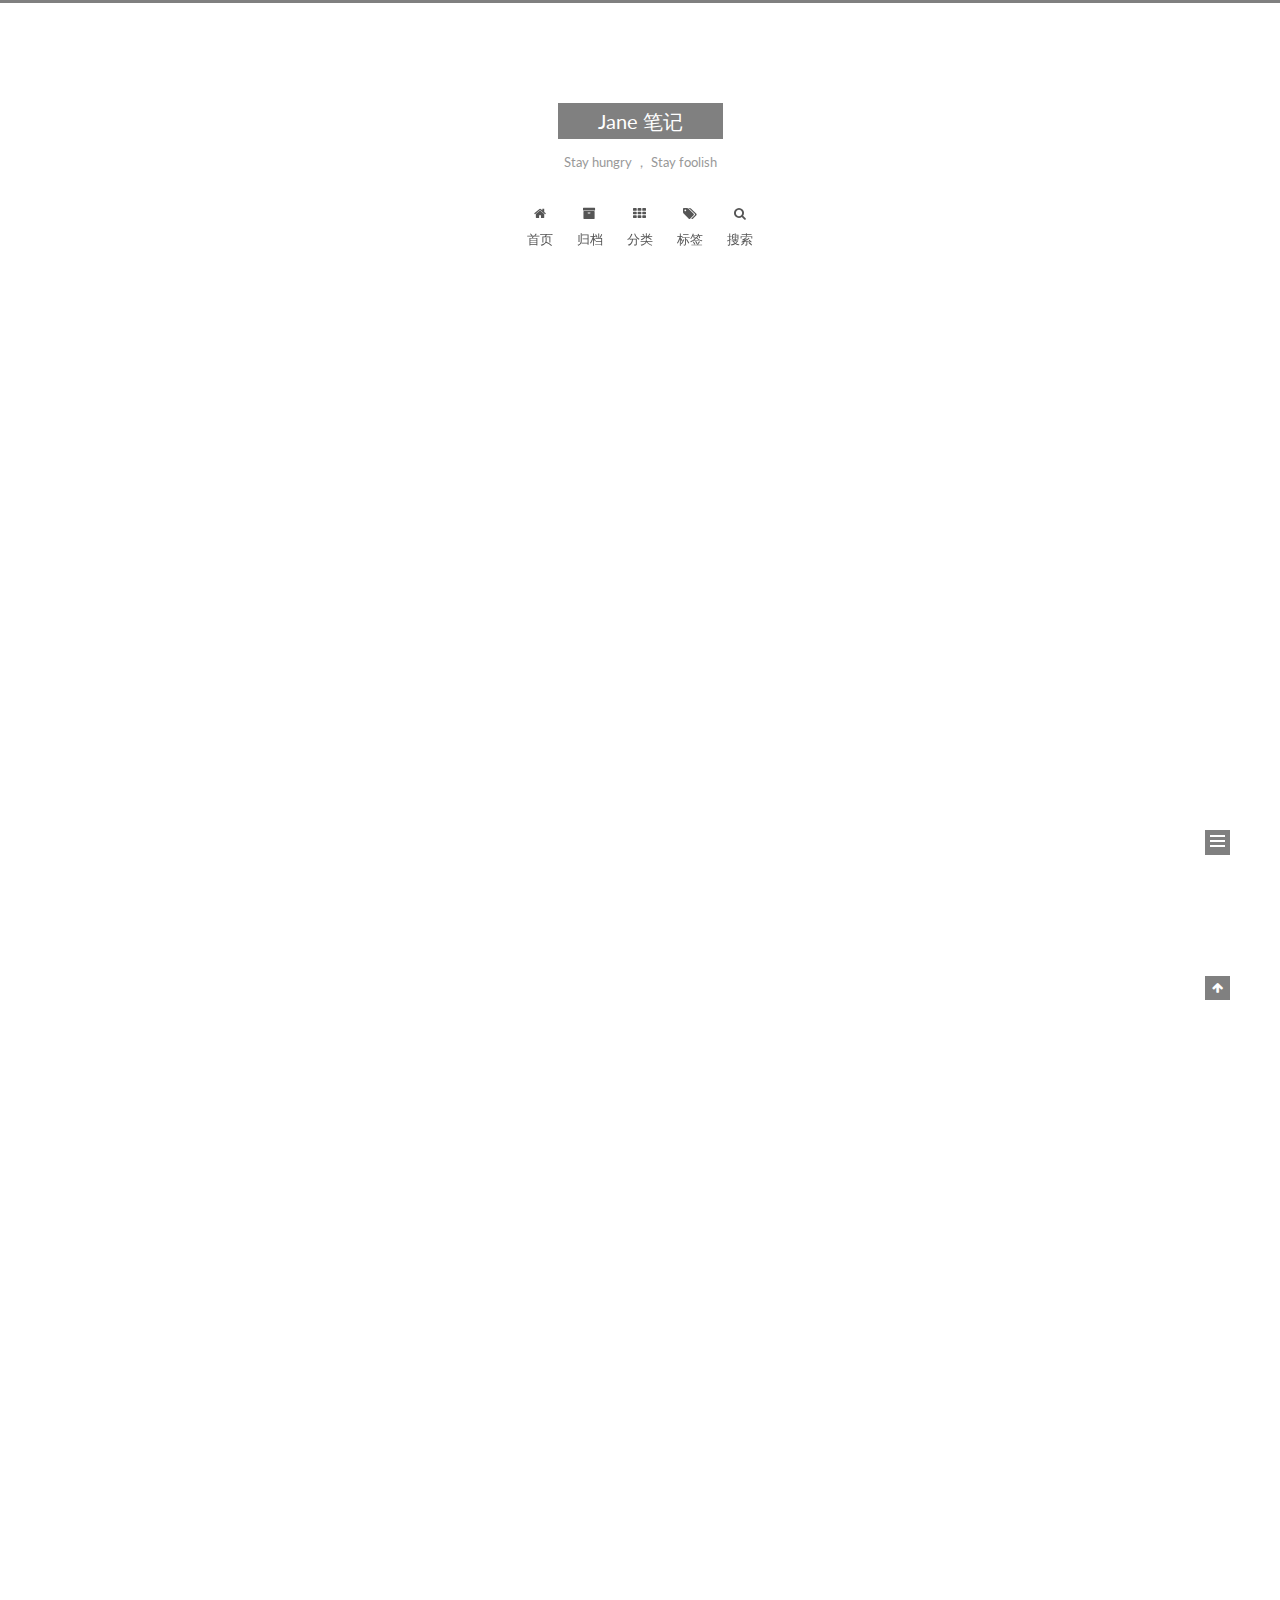
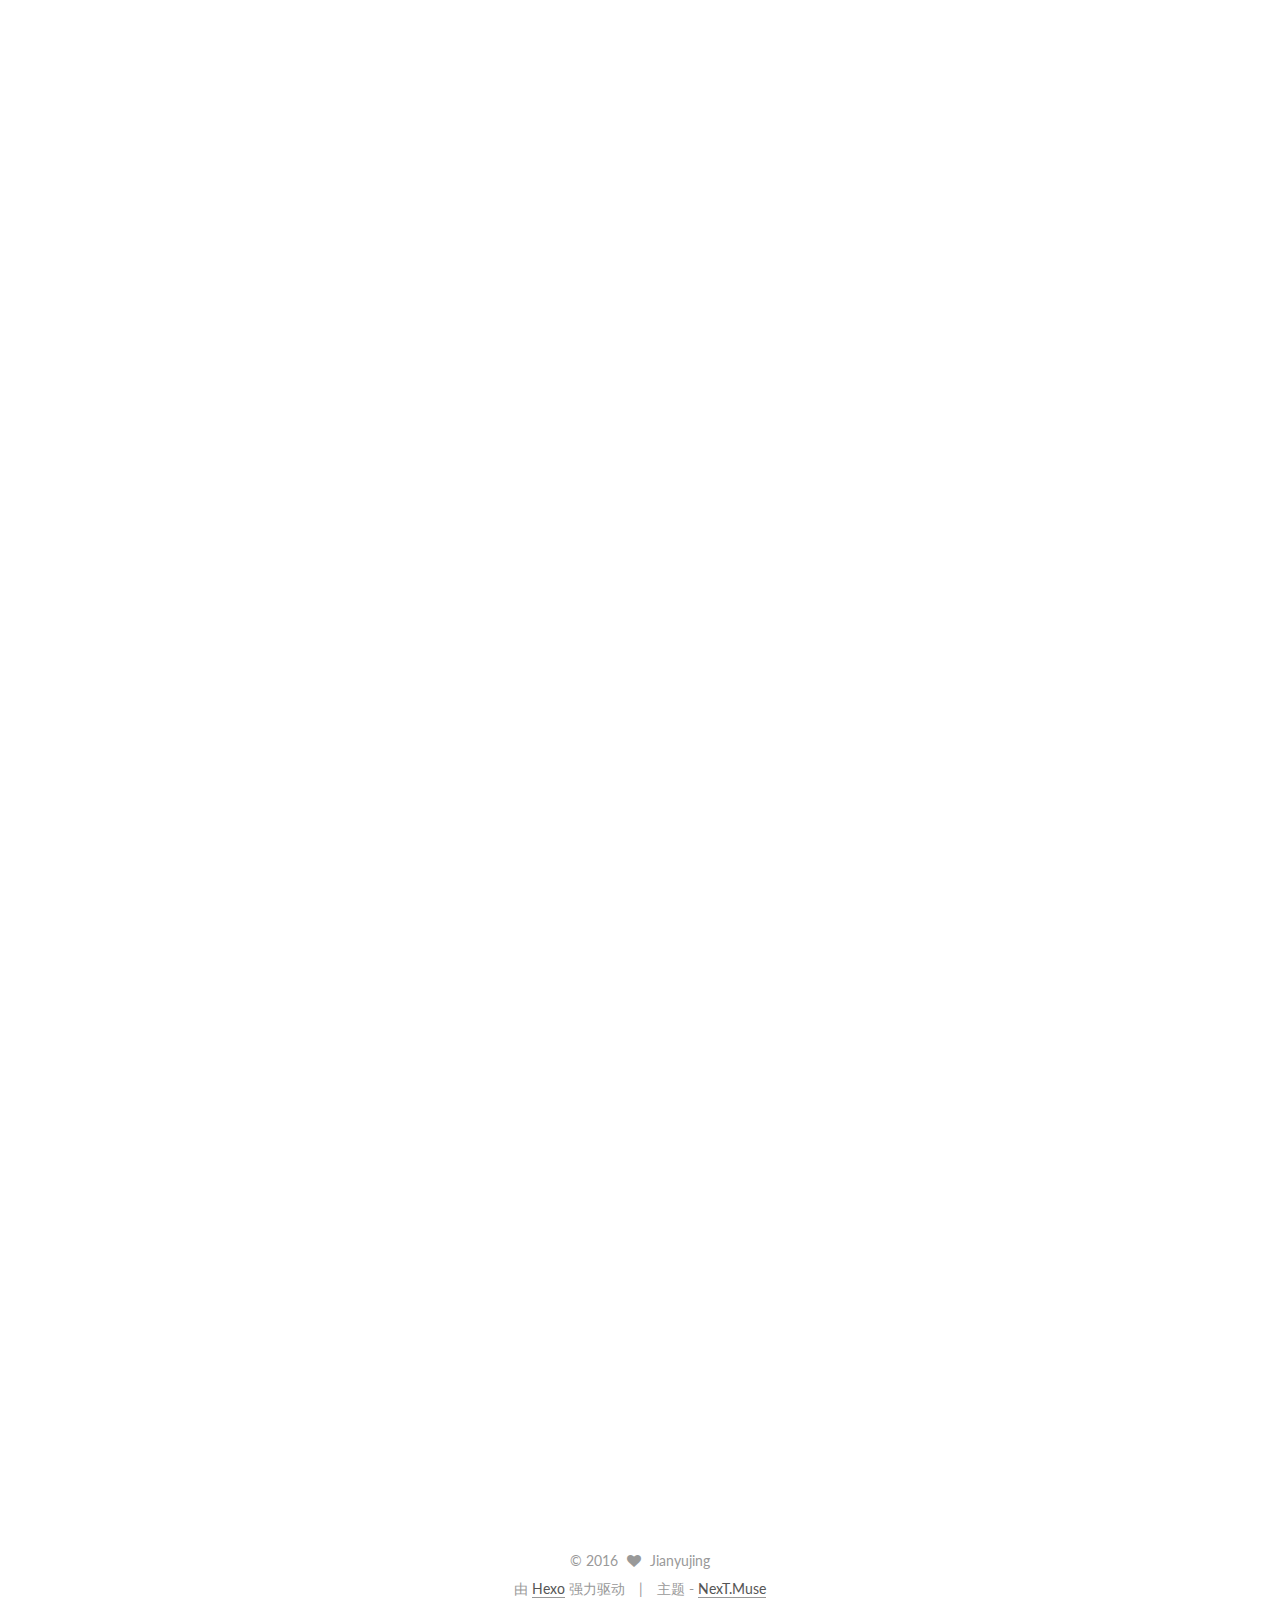
<file: index.html>
<!doctype html>



  


<html class="theme-next muse use-motion">
<head>
  <meta charset="UTF-8"/>
<meta http-equiv="X-UA-Compatible" content="IE=edge,chrome=1" />
<meta name="viewport" content="width=device-width, initial-scale=1, maximum-scale=1"/>



<meta http-equiv="Cache-Control" content="no-transform" />
<meta http-equiv="Cache-Control" content="no-siteapp" />












  
  
  <link href="/vendors/fancybox/source/jquery.fancybox.css?v=2.1.5" rel="stylesheet" type="text/css" />




  
  
  
  

  
    
    
  

  

  

  

  

  
    
    
    <link href="//fonts.googleapis.com/css?family=Lato:300,300italic,400,400italic,700,700italic&subset=latin,latin-ext" rel="stylesheet" type="text/css">
  






<link href="/vendors/font-awesome/css/font-awesome.min.css?v=4.4.0" rel="stylesheet" type="text/css" />

<link href="/css/main.css?v=5.0.1" rel="stylesheet" type="text/css" />


  <meta name="keywords" content="Hexo, NexT" />








  <link rel="shortcut icon" type="image/x-icon" href="/favicon.ico?v=5.0.1" />






<meta name="description">
<meta property="og:type" content="website">
<meta property="og:title" content="Jane 笔记">
<meta property="og:url" content="http://yoursite.com/index.html">
<meta property="og:site_name" content="Jane 笔记">
<meta property="og:description">
<meta name="twitter:card" content="summary">
<meta name="twitter:title" content="Jane 笔记">
<meta name="twitter:description">



<script type="text/javascript" id="hexo.configuration">
  var NexT = window.NexT || {};
  var CONFIG = {
    scheme: 'Muse',
    sidebar: {"position":"left","display":"post"},
    fancybox: true,
    motion: true,
    duoshuo: {
      userId: 0,
      author: '博主'
    }
  };
</script>

  <title> Jane 笔记 </title>
</head>

<body itemscope itemtype="http://schema.org/WebPage" lang="zh-Hans">

  



  <script type="text/javascript">
    var _hmt = _hmt || [];
    (function() {
      var hm = document.createElement("script");
      hm.src = "//hm.baidu.com/hm.js?5c7c99fca66f6ac700c063ab26f3868e";
      var s = document.getElementsByTagName("script")[0];
      s.parentNode.insertBefore(hm, s);
    })();
  </script>








  
  
    
  

  <div class="container one-collumn sidebar-position-left 
   page-home 
 ">
    <div class="headband"></div>

    <header id="header" class="header" itemscope itemtype="http://schema.org/WPHeader">
      <div class="header-inner"><div class="site-meta ">
  

  <div class="custom-logo-site-title">
    <a href="/"  class="brand" rel="start">
      <span class="logo-line-before"><i></i></span>
      <span class="site-title">Jane 笔记</span>
      <span class="logo-line-after"><i></i></span>
    </a>
  </div>
  <p class="site-subtitle">Stay hungry ， Stay foolish</p>
</div>

<div class="site-nav-toggle">
  <button>
    <span class="btn-bar"></span>
    <span class="btn-bar"></span>
    <span class="btn-bar"></span>
  </button>
</div>

<nav class="site-nav">
  

  
    <ul id="menu" class="menu">
      
        
        <li class="menu-item menu-item-home">
          <a href="/" rel="section">
            
              <i class="menu-item-icon fa fa-fw fa-home"></i> <br />
            
            首页
          </a>
        </li>
      
        
        <li class="menu-item menu-item-archives">
          <a href="/archives" rel="section">
            
              <i class="menu-item-icon fa fa-fw fa-archive"></i> <br />
            
            归档
          </a>
        </li>
      
        
        <li class="menu-item menu-item-categories">
          <a href="/categories" rel="section">
            
              <i class="menu-item-icon fa fa-fw fa-th"></i> <br />
            
            分类
          </a>
        </li>
      
        
        <li class="menu-item menu-item-tags">
          <a href="/tags" rel="section">
            
              <i class="menu-item-icon fa fa-fw fa-tags"></i> <br />
            
            标签
          </a>
        </li>
      

      
        <li class="menu-item menu-item-search">
          
            <a href="#" class="st-search-show-outputs">
          
            
              <i class="menu-item-icon fa fa-search fa-fw"></i> <br />
            
            搜索
          </a>
        </li>
      
    </ul>
  

  
    <div class="site-search">
      
  <form class="site-search-form">
  <input type="text" id="st-search-input" class="st-search-input st-default-search-input" />
</form>

<script type="text/javascript">
  (function(w,d,t,u,n,s,e){w['SwiftypeObject']=n;w[n]=w[n]||function(){
    (w[n].q=w[n].q||[]).push(arguments);};s=d.createElement(t);
    e=d.getElementsByTagName(t)[0];s.async=1;s.src=u;e.parentNode.insertBefore(s,e);
  })(window,document,'script','//s.swiftypecdn.com/install/v2/st.js','_st');

  _st('install', 'KYHiJJDp7HfG_VQQ3U_g','2.0.0');
</script>



    </div>
  
</nav>

 </div>
    </header>

    <main id="main" class="main">
      <div class="main-inner">
        <div class="content-wrap">
          <div id="content" class="content">
            
  <section id="posts" class="posts-expand">
    
      

  
  

  
  
  

  <article class="post post-type-normal " itemscope itemtype="http://schema.org/Article">

    
      <header class="post-header">

        
        
          <h1 class="post-title" itemprop="name headline">
            
            
              
                
                <a class="post-title-link" href="/2016/06/07/python 之切片( 转）/" itemprop="url">
                  python 之 切片
                </a>
              
            
          </h1>
        

        <div class="post-meta">
          <span class="post-time">
            <span class="post-meta-item-icon">
              <i class="fa fa-calendar-o"></i>
            </span>
            <span class="post-meta-item-text">发表于</span>
            <time itemprop="dateCreated" datetime="2016-06-07T14:45:04+08:00" content="2016-06-07">
              2016-06-07
            </time>
          </span>

          
            <span class="post-category" >
              &nbsp; | &nbsp;
              <span class="post-meta-item-icon">
                <i class="fa fa-folder-o"></i>
              </span>
              <span class="post-meta-item-text">分类于</span>
              
                <span itemprop="about" itemscope itemtype="https://schema.org/Thing">
                  <a href="/categories/编程语言/" itemprop="url" rel="index">
                    <span itemprop="name">编程语言</span>
                  </a>
                </span>

                
                

              
            </span>
          

          
            
              <span class="post-comments-count">
                &nbsp; | &nbsp;
                <a href="/2016/06/07/python 之切片( 转）/#comments" itemprop="discussionUrl">
                  <span class="post-comments-count ds-thread-count" data-thread-key="2016/06/07/python 之切片( 转）/" itemprop="commentsCount"></span>
                </a>
              </span>
            
          

          

          
          
             <span id="/2016/06/07/python 之切片( 转）/" class="leancloud_visitors" data-flag-title="python 之 切片">
               &nbsp; | &nbsp;
               <span class="post-meta-item-icon">
                 <i class="fa fa-eye"></i>
               </span>
               <span class="post-meta-item-text">阅读次数 </span>
               <span class="leancloud-visitors-count"></span>
              </span>
          

          
        </div>
      </header>
    


    <div class="post-body" itemprop="articleBody">

      
      

      
        
          <p>取一个list或tuple的部分元素是非常常见的操作。比如，一个list如下：</p>
<pre>
>>> L = ['Michael', 'Sarah', 'Tracy', 'Bob', 'Jack']
</pre>
取前3个元素，应该怎么做？

笨办法：
<pre>
>>> [L[0], L[1], L[2]]
['Michael', 'Sarah', 'Tracy']
</pre>
之所以是笨办法是因为扩展一下，取前N个元素就没辙了。

取前N个元素，也就是索引为0-(N-1)的元素，可以用循环：
<pre>
>>> r = []
>>> n = 3
>>> for i in range(n):
...     r.append(L[i])
...
>>> r
['Michael', 'Sarah', 'Tracy']
</pre>
对这种经常取指定索引范围的操作，用循环十分繁琐，因此，Python提供了切片（Slice）操作符，能大大简化这种操作。
          <div class="post-more-link text-center">
            <a class="btn" href="/2016/06/07/python 之切片( 转）/#more" rel="contents">
              阅读全文 &raquo;
            </a>
          </div>
        
      
    </div>

    <div>
      
    </div>

    <div>
      
    </div>

    <footer class="post-footer">
      

      

      
      
        <div class="post-eof"></div>
      
    </footer>
  </article>


    
      

  
  

  
  
  

  <article class="post post-type-normal " itemscope itemtype="http://schema.org/Article">

    
      <header class="post-header">

        
        
          <h1 class="post-title" itemprop="name headline">
            
            
              
                
                <a class="post-title-link" href="/2016/06/06/hexo快速搭建blog/" itemprop="url">
                  hexo快速搭建blog
                </a>
              
            
          </h1>
        

        <div class="post-meta">
          <span class="post-time">
            <span class="post-meta-item-icon">
              <i class="fa fa-calendar-o"></i>
            </span>
            <span class="post-meta-item-text">发表于</span>
            <time itemprop="dateCreated" datetime="2016-06-06T12:33:03+08:00" content="2016-06-06">
              2016-06-06
            </time>
          </span>

          

          
            
              <span class="post-comments-count">
                &nbsp; | &nbsp;
                <a href="/2016/06/06/hexo快速搭建blog/#comments" itemprop="discussionUrl">
                  <span class="post-comments-count ds-thread-count" data-thread-key="2016/06/06/hexo快速搭建blog/" itemprop="commentsCount"></span>
                </a>
              </span>
            
          

          

          
          
             <span id="/2016/06/06/hexo快速搭建blog/" class="leancloud_visitors" data-flag-title="hexo快速搭建blog">
               &nbsp; | &nbsp;
               <span class="post-meta-item-icon">
                 <i class="fa fa-eye"></i>
               </span>
               <span class="post-meta-item-text">阅读次数 </span>
               <span class="leancloud-visitors-count"></span>
              </span>
          

          
        </div>
      </header>
    


    <div class="post-body" itemprop="articleBody">

      
      

      
        
          <blockquote>
<p><a href="https://hexo.io/">https://hexo.io/</a></p>
</blockquote>
<h1 id="创建github域名和空间"><a href="#创建github域名和空间" class="headerlink" title="创建github域名和空间"></a>创建github域名和空间</h1><p><li>在github官网上注册账号</p>
<p><li>创建仓库（格式：username/username.github.io）</p>
<h1 id="安装"><a href="#安装" class="headerlink" title="安装"></a>安装</h1><p><li>git （windows 直接下载安装程序）</p>
<p><li>node.js(windows 下一路点击next)</p>
<p><li>hexo（以上完成后，在git bush命令下，输入： $ sudo npm install hexo-cli -g）<br>
          <div class="post-more-link text-center">
            <a class="btn" href="/2016/06/06/hexo快速搭建blog/#more" rel="contents">
              阅读全文 &raquo;
            </a>
          </div>
        
      
    </div>

    <div>
      
    </div>

    <div>
      
    </div>

    <footer class="post-footer">
      

      

      
      
        <div class="post-eof"></div>
      
    </footer>
  </article>


    
      

  
  

  
  
  

  <article class="post post-type-normal " itemscope itemtype="http://schema.org/Article">

    
      <header class="post-header">

        
        
          <h1 class="post-title" itemprop="name headline">
            
            
              
                
                <a class="post-title-link" href="/2016/06/06/hello-world/" itemprop="url">
                  Hello World
                </a>
              
            
          </h1>
        

        <div class="post-meta">
          <span class="post-time">
            <span class="post-meta-item-icon">
              <i class="fa fa-calendar-o"></i>
            </span>
            <span class="post-meta-item-text">发表于</span>
            <time itemprop="dateCreated" datetime="2016-06-06T11:38:13+08:00" content="2016-06-06">
              2016-06-06
            </time>
          </span>

          

          
            
              <span class="post-comments-count">
                &nbsp; | &nbsp;
                <a href="/2016/06/06/hello-world/#comments" itemprop="discussionUrl">
                  <span class="post-comments-count ds-thread-count" data-thread-key="2016/06/06/hello-world/" itemprop="commentsCount"></span>
                </a>
              </span>
            
          

          

          
          
             <span id="/2016/06/06/hello-world/" class="leancloud_visitors" data-flag-title="Hello World">
               &nbsp; | &nbsp;
               <span class="post-meta-item-icon">
                 <i class="fa fa-eye"></i>
               </span>
               <span class="post-meta-item-text">阅读次数 </span>
               <span class="leancloud-visitors-count"></span>
              </span>
          

          
        </div>
      </header>
    


    <div class="post-body" itemprop="articleBody">

      
      

      
        
          
            <p>Welcome to <a href="https://hexo.io/" target="_blank" rel="external">Hexo</a>! This is your very first post. Check <a href="https://hexo.io/docs/" target="_blank" rel="external">documentation</a> for more info. If you get any problems when using Hexo, you can find the answer in <a href="https://hexo.io/docs/troubleshooting.html" target="_blank" rel="external">troubleshooting</a> or you can ask me on <a href="https://github.com/hexojs/hexo/issues" target="_blank" rel="external">GitHub</a>.</p>
<h2 id="Quick-Start"><a href="#Quick-Start" class="headerlink" title="Quick Start"></a>Quick Start</h2><h3 id="Create-a-new-post"><a href="#Create-a-new-post" class="headerlink" title="Create a new post"></a>Create a new post</h3><figure class="highlight bash"><table><tr><td class="gutter"><pre><span class="line">1</span><br></pre></td><td class="code"><pre><span class="line">$ hexo new <span class="string">"My New Post"</span></span><br></pre></td></tr></table></figure>
<p>More info: <a href="https://hexo.io/docs/writing.html" target="_blank" rel="external">Writing</a></p>
<h3 id="Run-server"><a href="#Run-server" class="headerlink" title="Run server"></a>Run server</h3><figure class="highlight bash"><table><tr><td class="gutter"><pre><span class="line">1</span><br></pre></td><td class="code"><pre><span class="line">$ hexo server</span><br></pre></td></tr></table></figure>
<p>More info: <a href="https://hexo.io/docs/server.html" target="_blank" rel="external">Server</a></p>
<h3 id="Generate-static-files"><a href="#Generate-static-files" class="headerlink" title="Generate static files"></a>Generate static files</h3><figure class="highlight bash"><table><tr><td class="gutter"><pre><span class="line">1</span><br></pre></td><td class="code"><pre><span class="line">$ hexo generate</span><br></pre></td></tr></table></figure>
<p>More info: <a href="https://hexo.io/docs/generating.html" target="_blank" rel="external">Generating</a></p>
<h3 id="Deploy-to-remote-sites"><a href="#Deploy-to-remote-sites" class="headerlink" title="Deploy to remote sites"></a>Deploy to remote sites</h3><figure class="highlight bash"><table><tr><td class="gutter"><pre><span class="line">1</span><br></pre></td><td class="code"><pre><span class="line">$ hexo deploy</span><br></pre></td></tr></table></figure>
<p>More info: <a href="https://hexo.io/docs/deployment.html" target="_blank" rel="external">Deployment</a></p>

          
        
      
    </div>

    <div>
      
    </div>

    <div>
      
    </div>

    <footer class="post-footer">
      

      

      
      
        <div class="post-eof"></div>
      
    </footer>
  </article>


    
  </section>

  


          </div>
          


          

        </div>
        
          
  
  <div class="sidebar-toggle">
    <div class="sidebar-toggle-line-wrap">
      <span class="sidebar-toggle-line sidebar-toggle-line-first"></span>
      <span class="sidebar-toggle-line sidebar-toggle-line-middle"></span>
      <span class="sidebar-toggle-line sidebar-toggle-line-last"></span>
    </div>
  </div>

  <aside id="sidebar" class="sidebar">
    <div class="sidebar-inner">

      

      

      <section class="site-overview sidebar-panel  sidebar-panel-active ">
        <div class="site-author motion-element" itemprop="author" itemscope itemtype="http://schema.org/Person">
          <img class="site-author-image" itemprop="image"
               src="/images/avatar.jpg"
               alt="Jianyujing" />
          <p class="site-author-name" itemprop="name">Jianyujing</p>
          <p class="site-description motion-element" itemprop="description"></p>
        </div>
        <nav class="site-state motion-element">
          <div class="site-state-item site-state-posts">
            <a href="/archives">
              <span class="site-state-item-count">3</span>
              <span class="site-state-item-name">日志</span>
            </a>
          </div>

          
            <div class="site-state-item site-state-categories">
              <a href="/categories">
                <span class="site-state-item-count">1</span>
                <span class="site-state-item-name">分类</span>
              </a>
            </div>
          

          
            <div class="site-state-item site-state-tags">
              <a href="/tags">
                <span class="site-state-item-count">2</span>
                <span class="site-state-item-name">标签</span>
              </a>
            </div>
          

        </nav>

        

        <div class="links-of-author motion-element">
          
        </div>

        
        

        
        

      </section>

      

    </div>
  </aside>


        
      </div>
    </main>

    <footer id="footer" class="footer">
      <div class="footer-inner">
        <div class="copyright" >
  
  &copy; 
  <span itemprop="copyrightYear">2016</span>
  <span class="with-love">
    <i class="fa fa-heart"></i>
  </span>
  <span class="author" itemprop="copyrightHolder">Jianyujing</span>
</div>

<div class="powered-by">
  由 <a class="theme-link" href="http://hexo.io">Hexo</a> 强力驱动
</div>

<div class="theme-info">
  主题 -
  <a class="theme-link" href="https://github.com/iissnan/hexo-theme-next">
    NexT.Muse
  </a>
</div>


        

        
      </div>
    </footer>

    <div class="back-to-top">
      <i class="fa fa-arrow-up"></i>
    </div>
  </div>

  

<script type="text/javascript">
  if (Object.prototype.toString.call(window.Promise) !== '[object Function]') {
    window.Promise = null;
  }
</script>









  



  
  <script type="text/javascript" src="/vendors/jquery/index.js?v=2.1.3"></script>

  
  <script type="text/javascript" src="/vendors/fastclick/lib/fastclick.min.js?v=1.0.6"></script>

  
  <script type="text/javascript" src="/vendors/jquery_lazyload/jquery.lazyload.js?v=1.9.7"></script>

  
  <script type="text/javascript" src="/vendors/velocity/velocity.min.js?v=1.2.1"></script>

  
  <script type="text/javascript" src="/vendors/velocity/velocity.ui.min.js?v=1.2.1"></script>

  
  <script type="text/javascript" src="/vendors/fancybox/source/jquery.fancybox.pack.js?v=2.1.5"></script>


  


  <script type="text/javascript" src="/js/src/utils.js?v=5.0.1"></script>

  <script type="text/javascript" src="/js/src/motion.js?v=5.0.1"></script>



  
  

  

  


  <script type="text/javascript" src="/js/src/bootstrap.js?v=5.0.1"></script>



  

  
    
  

  <script type="text/javascript">
    var duoshuoQuery = {short_name:"wanting"};
    (function() {
      var ds = document.createElement('script');
      ds.type = 'text/javascript';ds.async = true;
      ds.id = 'duoshuo-script';
      ds.src = (document.location.protocol == 'https:' ? 'https:' : 'http:') + '//static.duoshuo.com/embed.js';
      ds.charset = 'UTF-8';
      (document.getElementsByTagName('head')[0]
      || document.getElementsByTagName('body')[0]).appendChild(ds);
    })();
  </script>

  
    
  






  
  
  <script type="text/javascript">
    // Popup Window;
    var isfetched = false;
    // Search DB path;
    var search_path = "search.xml";
    if (search_path.length == 0) {
       search_path = "search.xml";
    }
    var path = "/" + search_path;
    // monitor main search box;

    function proceedsearch() {
      $("body").append('<div class="popoverlay">').css('overflow', 'hidden');
      $('.popup').toggle();

    }
    // search function;
    var searchFunc = function(path, search_id, content_id) {
    'use strict';
    $.ajax({
        url: path,
        dataType: "xml",
        async: true,
        success: function( xmlResponse ) {
            // get the contents from search data
            isfetched = true;
            $('.popup').detach().appendTo('.header-inner');
            var datas = $( "entry", xmlResponse ).map(function() {
                return {
                    title: $( "title", this ).text(),
                    content: $("content",this).text(),
                    url: $( "url" , this).text()
                };
            }).get();
            var $input = document.getElementById(search_id);
            var $resultContent = document.getElementById(content_id);
            $input.addEventListener('input', function(){
                var matchcounts = 0;
                var str='<ul class=\"search-result-list\">';                
                var keywords = this.value.trim().toLowerCase().split(/[\s\-]+/);
                $resultContent.innerHTML = "";
                if (this.value.trim().length > 1) {
                // perform local searching
                datas.forEach(function(data) {
                    var isMatch = true;
                    var content_index = [];
                    var data_title = data.title.trim().toLowerCase();
                    var data_content = data.content.trim().replace(/<[^>]+>/g,"").toLowerCase();
                    var data_url = data.url;
                    var index_title = -1;
                    var index_content = -1;
                    var first_occur = -1;
                    // only match artiles with not empty titles and contents
                    if(data_title != '' && data_content != '') {
                        keywords.forEach(function(keyword, i) {
                            index_title = data_title.indexOf(keyword);
                            index_content = data_content.indexOf(keyword);
                            if( index_title < 0 && index_content < 0 ){
                                isMatch = false;
                            } else {
                                if (index_content < 0) {
                                    index_content = 0;
                                }
                                if (i == 0) {
                                    first_occur = index_content;
                                }
                            }
                        });
                    }
                    // show search results
                    if (isMatch) {
                        matchcounts += 1;
                        str += "<li><a href='"+ data_url +"' class='search-result-title'>"+ data_title +"</a>";
                        var content = data.content.trim().replace(/<[^>]+>/g,"");
                        if (first_occur >= 0) {
                            // cut out 100 characters
                            var start = first_occur - 20;
                            var end = first_occur + 80;
                            if(start < 0){
                                start = 0;
                            }
                            if(start == 0){
                                end = 50;
                            }
                            if(end > content.length){
                                end = content.length;
                            }
                            var match_content = content.substring(start, end);
                            // highlight all keywords
                            keywords.forEach(function(keyword){
                                var regS = new RegExp(keyword, "gi");
                                match_content = match_content.replace(regS, "<b class=\"search-keyword\">"+keyword+"</b>");
                            });
                            
                            str += "<p class=\"search-result\">" + match_content +"...</p>"
                        }
                        str += "</li>";
                    }
                })};
                str += "</ul>";
                if (matchcounts == 0) { str = '<div id="no-result"><i class="fa fa-frown-o fa-5x" /></div>' }
                if (keywords == "") { str = '<div id="no-result"><i class="fa fa-search fa-5x" /></div>' }
                $resultContent.innerHTML = str;
            });
            proceedsearch();
        }
    });}

    // handle and trigger popup window;
    $('.popup-trigger').mousedown(function(e) {
      e.stopPropagation();
      if (isfetched == false) {
        searchFunc(path, 'local-search-input', 'local-search-result');
      } else {
        proceedsearch();
      };

    });

    $('.popup-btn-close').click(function(e){
      $('.popup').hide();
      $(".popoverlay").remove();
      $('body').css('overflow', '');
    });
    $('.popup').click(function(e){
      e.stopPropagation();
    });
  </script>

  

  

  
  <script src="https://cdn1.lncld.net/static/js/av-core-mini-0.6.1.js"></script>
  <script>AV.initialize("48MV6Mis186A4yfetv6Hds0u-gzGzoHsz", "6bTnAN7EiyJmtWx1yJWIgEGd");</script>
  <script>
    function showTime(Counter) {
      var query = new AV.Query(Counter);
      var entries = [];
      var $visitors = $(".leancloud_visitors");

      $visitors.each(function () {
        entries.push( $(this).attr("id").trim() );
      });

      query.containedIn('url', entries);
      query.find()
        .done(function (results) {
          var COUNT_CONTAINER_REF = '.leancloud-visitors-count';

          if (results.length === 0) {
            $visitors.find(COUNT_CONTAINER_REF).text(0);
            return;
          }

          for (var i = 0; i < results.length; i++) {
            var item = results[i];
            var url = item.get('url');
            var time = item.get('time');
            var element = document.getElementById(url);

            $(element).find(COUNT_CONTAINER_REF).text(time);
          }
        })
        .fail(function (object, error) {
          console.log("Error: " + error.code + " " + error.message);
        });
    }

    function addCount(Counter) {
      var $visitors = $(".leancloud_visitors");
      var url = $visitors.attr('id').trim();
      var title = $visitors.attr('data-flag-title').trim();
      var query = new AV.Query(Counter);

      query.equalTo("url", url);
      query.find({
        success: function(results) {
          if (results.length > 0) {
            var counter = results[0];
            counter.fetchWhenSave(true);
            counter.increment("time");
            counter.save(null, {
              success: function(counter) {
                var $element = $(document.getElementById(url));
                $element.find('.leancloud-visitors-count').text(counter.get('time'));
              },
              error: function(counter, error) {
                console.log('Failed to save Visitor num, with error message: ' + error.message);
              }
            });
          } else {
            var newcounter = new Counter();
            /* Set ACL */
            var acl = new AV.ACL();
            acl.setPublicReadAccess(true);
            acl.setPublicWriteAccess(true);
            newcounter.setACL(acl);
            /* End Set ACL */
            newcounter.set("title", title);
            newcounter.set("url", url);
            newcounter.set("time", 1);
            newcounter.save(null, {
              success: function(newcounter) {
                var $element = $(document.getElementById(url));
                $element.find('.leancloud-visitors-count').text(newcounter.get('time'));
              },
              error: function(newcounter, error) {
                console.log('Failed to create');
              }
            });
          }
        },
        error: function(error) {
          console.log('Error:' + error.code + " " + error.message);
        }
      });
    }

    $(function() {
      var Counter = AV.Object.extend("Counter");
      if ($('.leancloud_visitors').length == 1) {
        addCount(Counter);
      } else if ($('.post-title-link').length > 1) {
        showTime(Counter);
      }
    });
  </script>



  

</body>
</html>
</file>
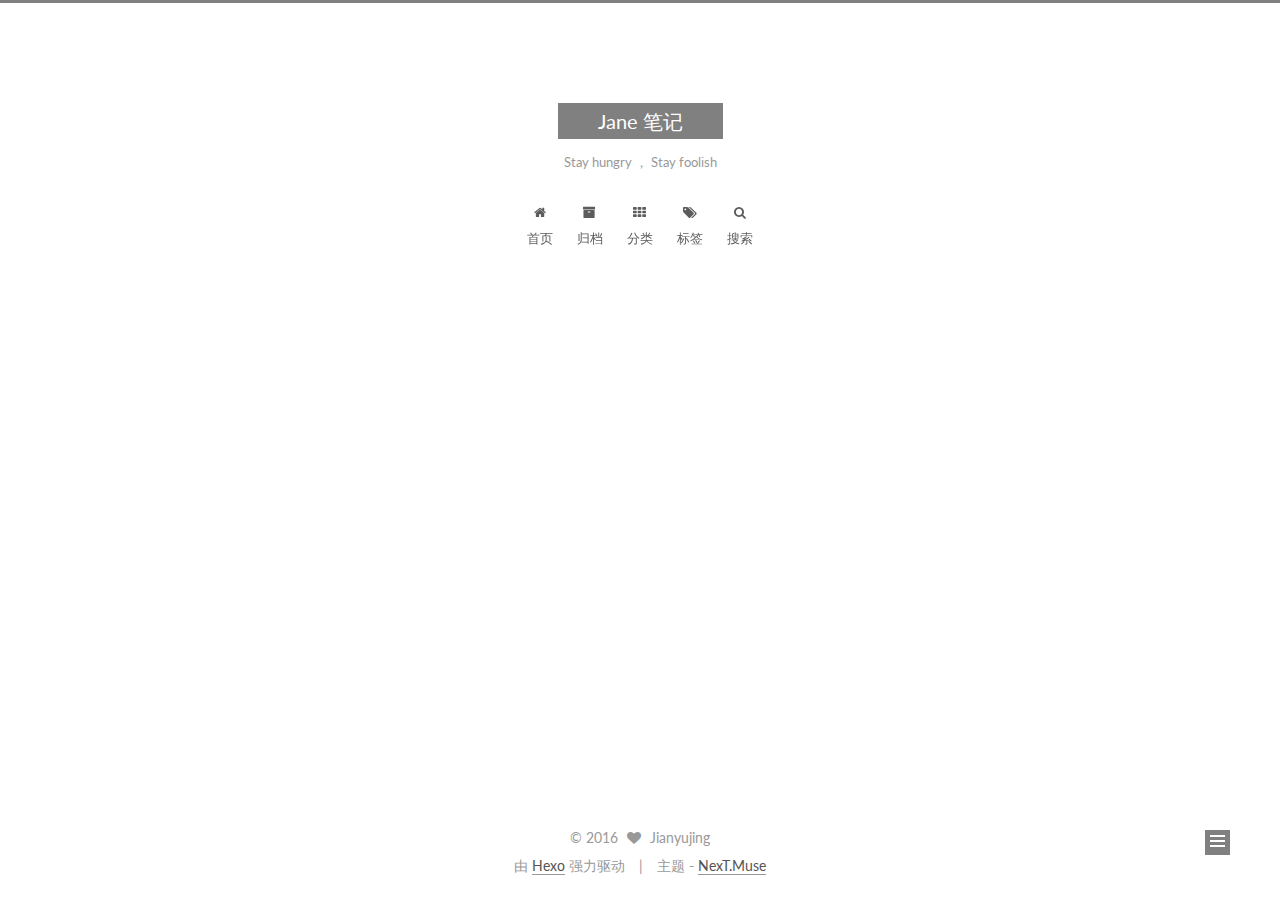
<file: about/index.html>
<!doctype html>



  


<html class="theme-next muse use-motion">
<head>
  <meta charset="UTF-8"/>
<meta http-equiv="X-UA-Compatible" content="IE=edge,chrome=1" />
<meta name="viewport" content="width=device-width, initial-scale=1, maximum-scale=1"/>



<meta http-equiv="Cache-Control" content="no-transform" />
<meta http-equiv="Cache-Control" content="no-siteapp" />












  
  
  <link href="/vendors/fancybox/source/jquery.fancybox.css?v=2.1.5" rel="stylesheet" type="text/css" />




  
  
  
  

  
    
    
  

  

  

  

  

  
    
    
    <link href="//fonts.googleapis.com/css?family=Lato:300,300italic,400,400italic,700,700italic&subset=latin,latin-ext" rel="stylesheet" type="text/css">
  






<link href="/vendors/font-awesome/css/font-awesome.min.css?v=4.4.0" rel="stylesheet" type="text/css" />

<link href="/css/main.css?v=5.0.1" rel="stylesheet" type="text/css" />


  <meta name="keywords" content="Hexo, NexT" />








  <link rel="shortcut icon" type="image/x-icon" href="/favicon.ico?v=5.0.1" />






<meta name="description">
<meta property="og:type" content="website">
<meta property="og:title" content="about">
<meta property="og:url" content="http://yoursite.com/about/index.html">
<meta property="og:site_name" content="Jane 笔记">
<meta property="og:description">
<meta property="og:updated_time" content="2016-06-06T06:20:28.922Z">
<meta name="twitter:card" content="summary">
<meta name="twitter:title" content="about">
<meta name="twitter:description">



<script type="text/javascript" id="hexo.configuration">
  var NexT = window.NexT || {};
  var CONFIG = {
    scheme: 'Muse',
    sidebar: {"position":"left","display":"post"},
    fancybox: true,
    motion: true,
    duoshuo: {
      userId: 0,
      author: '博主'
    }
  };
</script>

  <title>
  

  
    about | Jane 笔记
  
</title>
</head>

<body itemscope itemtype="http://schema.org/WebPage" lang="zh-Hans">

  



  <script type="text/javascript">
    var _hmt = _hmt || [];
    (function() {
      var hm = document.createElement("script");
      hm.src = "//hm.baidu.com/hm.js?5c7c99fca66f6ac700c063ab26f3868e";
      var s = document.getElementsByTagName("script")[0];
      s.parentNode.insertBefore(hm, s);
    })();
  </script>








  
  
    
  

  <div class="container one-collumn sidebar-position-left  ">
    <div class="headband"></div>

    <header id="header" class="header" itemscope itemtype="http://schema.org/WPHeader">
      <div class="header-inner"><div class="site-meta ">
  

  <div class="custom-logo-site-title">
    <a href="/"  class="brand" rel="start">
      <span class="logo-line-before"><i></i></span>
      <span class="site-title">Jane 笔记</span>
      <span class="logo-line-after"><i></i></span>
    </a>
  </div>
  <p class="site-subtitle">Stay hungry ， Stay foolish</p>
</div>

<div class="site-nav-toggle">
  <button>
    <span class="btn-bar"></span>
    <span class="btn-bar"></span>
    <span class="btn-bar"></span>
  </button>
</div>

<nav class="site-nav">
  

  
    <ul id="menu" class="menu">
      
        
        <li class="menu-item menu-item-home">
          <a href="/" rel="section">
            
              <i class="menu-item-icon fa fa-fw fa-home"></i> <br />
            
            首页
          </a>
        </li>
      
        
        <li class="menu-item menu-item-archives">
          <a href="/archives" rel="section">
            
              <i class="menu-item-icon fa fa-fw fa-archive"></i> <br />
            
            归档
          </a>
        </li>
      
        
        <li class="menu-item menu-item-categories">
          <a href="/categories" rel="section">
            
              <i class="menu-item-icon fa fa-fw fa-th"></i> <br />
            
            分类
          </a>
        </li>
      
        
        <li class="menu-item menu-item-tags">
          <a href="/tags" rel="section">
            
              <i class="menu-item-icon fa fa-fw fa-tags"></i> <br />
            
            标签
          </a>
        </li>
      

      
        <li class="menu-item menu-item-search">
          
            <a href="#" class="st-search-show-outputs">
          
            
              <i class="menu-item-icon fa fa-search fa-fw"></i> <br />
            
            搜索
          </a>
        </li>
      
    </ul>
  

  
    <div class="site-search">
      
  <form class="site-search-form">
  <input type="text" id="st-search-input" class="st-search-input st-default-search-input" />
</form>

<script type="text/javascript">
  (function(w,d,t,u,n,s,e){w['SwiftypeObject']=n;w[n]=w[n]||function(){
    (w[n].q=w[n].q||[]).push(arguments);};s=d.createElement(t);
    e=d.getElementsByTagName(t)[0];s.async=1;s.src=u;e.parentNode.insertBefore(s,e);
  })(window,document,'script','//s.swiftypecdn.com/install/v2/st.js','_st');

  _st('install', 'KYHiJJDp7HfG_VQQ3U_g','2.0.0');
</script>



    </div>
  
</nav>

 </div>
    </header>

    <main id="main" class="main">
      <div class="main-inner">
        <div class="content-wrap">
          <div id="content" class="content">
            

  <div id="posts" class="posts-expand">
    
    
      
    
  </div>


          </div>
          


          
  <div class="comments" id="comments">
    
      <div class="ds-thread" data-thread-key="about/index.html"
           data-title="about" data-url="http://yoursite.com/about/index.html">
      </div>
    
  </div>


        </div>
        
          
  
  <div class="sidebar-toggle">
    <div class="sidebar-toggle-line-wrap">
      <span class="sidebar-toggle-line sidebar-toggle-line-first"></span>
      <span class="sidebar-toggle-line sidebar-toggle-line-middle"></span>
      <span class="sidebar-toggle-line sidebar-toggle-line-last"></span>
    </div>
  </div>

  <aside id="sidebar" class="sidebar">
    <div class="sidebar-inner">

      

      

      <section class="site-overview sidebar-panel  sidebar-panel-active ">
        <div class="site-author motion-element" itemprop="author" itemscope itemtype="http://schema.org/Person">
          <img class="site-author-image" itemprop="image"
               src="/images/avatar.jpg"
               alt="Jianyujing" />
          <p class="site-author-name" itemprop="name">Jianyujing</p>
          <p class="site-description motion-element" itemprop="description"></p>
        </div>
        <nav class="site-state motion-element">
          <div class="site-state-item site-state-posts">
            <a href="/archives">
              <span class="site-state-item-count">3</span>
              <span class="site-state-item-name">日志</span>
            </a>
          </div>

          
            <div class="site-state-item site-state-categories">
              <a href="/categories">
                <span class="site-state-item-count">1</span>
                <span class="site-state-item-name">分类</span>
              </a>
            </div>
          

          
            <div class="site-state-item site-state-tags">
              <a href="/tags">
                <span class="site-state-item-count">2</span>
                <span class="site-state-item-name">标签</span>
              </a>
            </div>
          

        </nav>

        

        <div class="links-of-author motion-element">
          
        </div>

        
        

        
        

      </section>

      

    </div>
  </aside>


        
      </div>
    </main>

    <footer id="footer" class="footer">
      <div class="footer-inner">
        <div class="copyright" >
  
  &copy; 
  <span itemprop="copyrightYear">2016</span>
  <span class="with-love">
    <i class="fa fa-heart"></i>
  </span>
  <span class="author" itemprop="copyrightHolder">Jianyujing</span>
</div>

<div class="powered-by">
  由 <a class="theme-link" href="http://hexo.io">Hexo</a> 强力驱动
</div>

<div class="theme-info">
  主题 -
  <a class="theme-link" href="https://github.com/iissnan/hexo-theme-next">
    NexT.Muse
  </a>
</div>


        

        
      </div>
    </footer>

    <div class="back-to-top">
      <i class="fa fa-arrow-up"></i>
    </div>
  </div>

  

<script type="text/javascript">
  if (Object.prototype.toString.call(window.Promise) !== '[object Function]') {
    window.Promise = null;
  }
</script>









  



  
  <script type="text/javascript" src="/vendors/jquery/index.js?v=2.1.3"></script>

  
  <script type="text/javascript" src="/vendors/fastclick/lib/fastclick.min.js?v=1.0.6"></script>

  
  <script type="text/javascript" src="/vendors/jquery_lazyload/jquery.lazyload.js?v=1.9.7"></script>

  
  <script type="text/javascript" src="/vendors/velocity/velocity.min.js?v=1.2.1"></script>

  
  <script type="text/javascript" src="/vendors/velocity/velocity.ui.min.js?v=1.2.1"></script>

  
  <script type="text/javascript" src="/vendors/fancybox/source/jquery.fancybox.pack.js?v=2.1.5"></script>


  


  <script type="text/javascript" src="/js/src/utils.js?v=5.0.1"></script>

  <script type="text/javascript" src="/js/src/motion.js?v=5.0.1"></script>



  
  

  

  


  <script type="text/javascript" src="/js/src/bootstrap.js?v=5.0.1"></script>



  

  
    
  

  <script type="text/javascript">
    var duoshuoQuery = {short_name:"wanting"};
    (function() {
      var ds = document.createElement('script');
      ds.type = 'text/javascript';ds.async = true;
      ds.id = 'duoshuo-script';
      ds.src = (document.location.protocol == 'https:' ? 'https:' : 'http:') + '//static.duoshuo.com/embed.js';
      ds.charset = 'UTF-8';
      (document.getElementsByTagName('head')[0]
      || document.getElementsByTagName('body')[0]).appendChild(ds);
    })();
  </script>

  
    
  






  
  
  <script type="text/javascript">
    // Popup Window;
    var isfetched = false;
    // Search DB path;
    var search_path = "search.xml";
    if (search_path.length == 0) {
       search_path = "search.xml";
    }
    var path = "/" + search_path;
    // monitor main search box;

    function proceedsearch() {
      $("body").append('<div class="popoverlay">').css('overflow', 'hidden');
      $('.popup').toggle();

    }
    // search function;
    var searchFunc = function(path, search_id, content_id) {
    'use strict';
    $.ajax({
        url: path,
        dataType: "xml",
        async: true,
        success: function( xmlResponse ) {
            // get the contents from search data
            isfetched = true;
            $('.popup').detach().appendTo('.header-inner');
            var datas = $( "entry", xmlResponse ).map(function() {
                return {
                    title: $( "title", this ).text(),
                    content: $("content",this).text(),
                    url: $( "url" , this).text()
                };
            }).get();
            var $input = document.getElementById(search_id);
            var $resultContent = document.getElementById(content_id);
            $input.addEventListener('input', function(){
                var matchcounts = 0;
                var str='<ul class=\"search-result-list\">';                
                var keywords = this.value.trim().toLowerCase().split(/[\s\-]+/);
                $resultContent.innerHTML = "";
                if (this.value.trim().length > 1) {
                // perform local searching
                datas.forEach(function(data) {
                    var isMatch = true;
                    var content_index = [];
                    var data_title = data.title.trim().toLowerCase();
                    var data_content = data.content.trim().replace(/<[^>]+>/g,"").toLowerCase();
                    var data_url = data.url;
                    var index_title = -1;
                    var index_content = -1;
                    var first_occur = -1;
                    // only match artiles with not empty titles and contents
                    if(data_title != '' && data_content != '') {
                        keywords.forEach(function(keyword, i) {
                            index_title = data_title.indexOf(keyword);
                            index_content = data_content.indexOf(keyword);
                            if( index_title < 0 && index_content < 0 ){
                                isMatch = false;
                            } else {
                                if (index_content < 0) {
                                    index_content = 0;
                                }
                                if (i == 0) {
                                    first_occur = index_content;
                                }
                            }
                        });
                    }
                    // show search results
                    if (isMatch) {
                        matchcounts += 1;
                        str += "<li><a href='"+ data_url +"' class='search-result-title'>"+ data_title +"</a>";
                        var content = data.content.trim().replace(/<[^>]+>/g,"");
                        if (first_occur >= 0) {
                            // cut out 100 characters
                            var start = first_occur - 20;
                            var end = first_occur + 80;
                            if(start < 0){
                                start = 0;
                            }
                            if(start == 0){
                                end = 50;
                            }
                            if(end > content.length){
                                end = content.length;
                            }
                            var match_content = content.substring(start, end);
                            // highlight all keywords
                            keywords.forEach(function(keyword){
                                var regS = new RegExp(keyword, "gi");
                                match_content = match_content.replace(regS, "<b class=\"search-keyword\">"+keyword+"</b>");
                            });
                            
                            str += "<p class=\"search-result\">" + match_content +"...</p>"
                        }
                        str += "</li>";
                    }
                })};
                str += "</ul>";
                if (matchcounts == 0) { str = '<div id="no-result"><i class="fa fa-frown-o fa-5x" /></div>' }
                if (keywords == "") { str = '<div id="no-result"><i class="fa fa-search fa-5x" /></div>' }
                $resultContent.innerHTML = str;
            });
            proceedsearch();
        }
    });}

    // handle and trigger popup window;
    $('.popup-trigger').mousedown(function(e) {
      e.stopPropagation();
      if (isfetched == false) {
        searchFunc(path, 'local-search-input', 'local-search-result');
      } else {
        proceedsearch();
      };

    });

    $('.popup-btn-close').click(function(e){
      $('.popup').hide();
      $(".popoverlay").remove();
      $('body').css('overflow', '');
    });
    $('.popup').click(function(e){
      e.stopPropagation();
    });
  </script>

  

  

  
  <script src="https://cdn1.lncld.net/static/js/av-core-mini-0.6.1.js"></script>
  <script>AV.initialize("48MV6Mis186A4yfetv6Hds0u-gzGzoHsz", "6bTnAN7EiyJmtWx1yJWIgEGd");</script>
  <script>
    function showTime(Counter) {
      var query = new AV.Query(Counter);
      var entries = [];
      var $visitors = $(".leancloud_visitors");

      $visitors.each(function () {
        entries.push( $(this).attr("id").trim() );
      });

      query.containedIn('url', entries);
      query.find()
        .done(function (results) {
          var COUNT_CONTAINER_REF = '.leancloud-visitors-count';

          if (results.length === 0) {
            $visitors.find(COUNT_CONTAINER_REF).text(0);
            return;
          }

          for (var i = 0; i < results.length; i++) {
            var item = results[i];
            var url = item.get('url');
            var time = item.get('time');
            var element = document.getElementById(url);

            $(element).find(COUNT_CONTAINER_REF).text(time);
          }
        })
        .fail(function (object, error) {
          console.log("Error: " + error.code + " " + error.message);
        });
    }

    function addCount(Counter) {
      var $visitors = $(".leancloud_visitors");
      var url = $visitors.attr('id').trim();
      var title = $visitors.attr('data-flag-title').trim();
      var query = new AV.Query(Counter);

      query.equalTo("url", url);
      query.find({
        success: function(results) {
          if (results.length > 0) {
            var counter = results[0];
            counter.fetchWhenSave(true);
            counter.increment("time");
            counter.save(null, {
              success: function(counter) {
                var $element = $(document.getElementById(url));
                $element.find('.leancloud-visitors-count').text(counter.get('time'));
              },
              error: function(counter, error) {
                console.log('Failed to save Visitor num, with error message: ' + error.message);
              }
            });
          } else {
            var newcounter = new Counter();
            /* Set ACL */
            var acl = new AV.ACL();
            acl.setPublicReadAccess(true);
            acl.setPublicWriteAccess(true);
            newcounter.setACL(acl);
            /* End Set ACL */
            newcounter.set("title", title);
            newcounter.set("url", url);
            newcounter.set("time", 1);
            newcounter.save(null, {
              success: function(newcounter) {
                var $element = $(document.getElementById(url));
                $element.find('.leancloud-visitors-count').text(newcounter.get('time'));
              },
              error: function(newcounter, error) {
                console.log('Failed to create');
              }
            });
          }
        },
        error: function(error) {
          console.log('Error:' + error.code + " " + error.message);
        }
      });
    }

    $(function() {
      var Counter = AV.Object.extend("Counter");
      if ($('.leancloud_visitors').length == 1) {
        addCount(Counter);
      } else if ($('.post-title-link').length > 1) {
        showTime(Counter);
      }
    });
  </script>



  

</body>
</html>
</file>
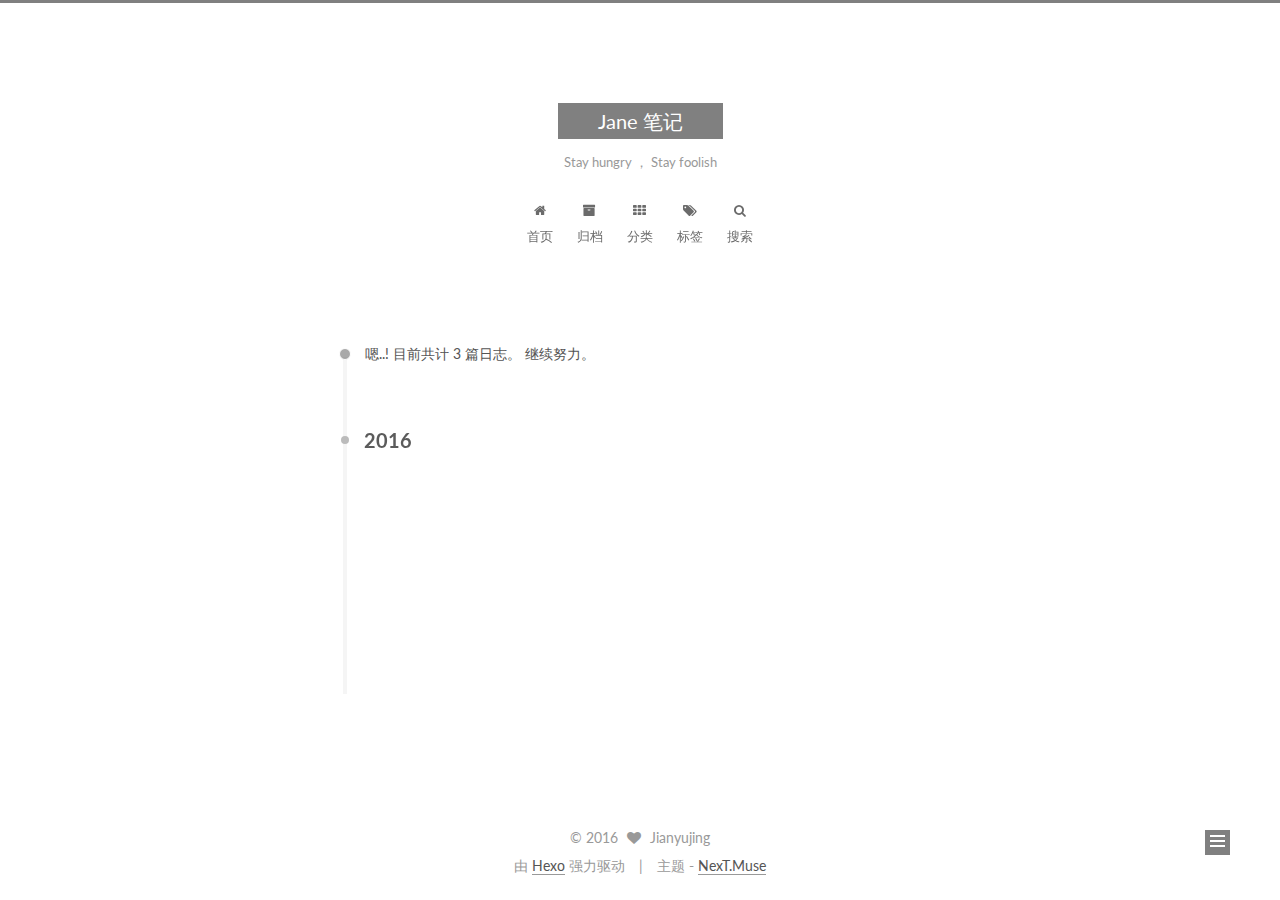
<file: archives/index.html>
<!doctype html>



  


<html class="theme-next muse use-motion">
<head>
  <meta charset="UTF-8"/>
<meta http-equiv="X-UA-Compatible" content="IE=edge,chrome=1" />
<meta name="viewport" content="width=device-width, initial-scale=1, maximum-scale=1"/>



<meta http-equiv="Cache-Control" content="no-transform" />
<meta http-equiv="Cache-Control" content="no-siteapp" />












  
  
  <link href="/vendors/fancybox/source/jquery.fancybox.css?v=2.1.5" rel="stylesheet" type="text/css" />




  
  
  
  

  
    
    
  

  

  

  

  

  
    
    
    <link href="//fonts.googleapis.com/css?family=Lato:300,300italic,400,400italic,700,700italic&subset=latin,latin-ext" rel="stylesheet" type="text/css">
  






<link href="/vendors/font-awesome/css/font-awesome.min.css?v=4.4.0" rel="stylesheet" type="text/css" />

<link href="/css/main.css?v=5.0.1" rel="stylesheet" type="text/css" />


  <meta name="keywords" content="Hexo, NexT" />








  <link rel="shortcut icon" type="image/x-icon" href="/favicon.ico?v=5.0.1" />






<meta name="description">
<meta property="og:type" content="website">
<meta property="og:title" content="Jane 笔记">
<meta property="og:url" content="http://yoursite.com/archives/index.html">
<meta property="og:site_name" content="Jane 笔记">
<meta property="og:description">
<meta name="twitter:card" content="summary">
<meta name="twitter:title" content="Jane 笔记">
<meta name="twitter:description">



<script type="text/javascript" id="hexo.configuration">
  var NexT = window.NexT || {};
  var CONFIG = {
    scheme: 'Muse',
    sidebar: {"position":"left","display":"post"},
    fancybox: true,
    motion: true,
    duoshuo: {
      userId: 0,
      author: '博主'
    }
  };
</script>

  <title> 归档 | Jane 笔记 </title>
</head>

<body itemscope itemtype="http://schema.org/WebPage" lang="zh-Hans">

  



  <script type="text/javascript">
    var _hmt = _hmt || [];
    (function() {
      var hm = document.createElement("script");
      hm.src = "//hm.baidu.com/hm.js?5c7c99fca66f6ac700c063ab26f3868e";
      var s = document.getElementsByTagName("script")[0];
      s.parentNode.insertBefore(hm, s);
    })();
  </script>








  
  
    
  

  <div class="container one-collumn sidebar-position-left  page-archive  ">
    <div class="headband"></div>

    <header id="header" class="header" itemscope itemtype="http://schema.org/WPHeader">
      <div class="header-inner"><div class="site-meta ">
  

  <div class="custom-logo-site-title">
    <a href="/"  class="brand" rel="start">
      <span class="logo-line-before"><i></i></span>
      <span class="site-title">Jane 笔记</span>
      <span class="logo-line-after"><i></i></span>
    </a>
  </div>
  <p class="site-subtitle">Stay hungry ， Stay foolish</p>
</div>

<div class="site-nav-toggle">
  <button>
    <span class="btn-bar"></span>
    <span class="btn-bar"></span>
    <span class="btn-bar"></span>
  </button>
</div>

<nav class="site-nav">
  

  
    <ul id="menu" class="menu">
      
        
        <li class="menu-item menu-item-home">
          <a href="/" rel="section">
            
              <i class="menu-item-icon fa fa-fw fa-home"></i> <br />
            
            首页
          </a>
        </li>
      
        
        <li class="menu-item menu-item-archives">
          <a href="/archives" rel="section">
            
              <i class="menu-item-icon fa fa-fw fa-archive"></i> <br />
            
            归档
          </a>
        </li>
      
        
        <li class="menu-item menu-item-categories">
          <a href="/categories" rel="section">
            
              <i class="menu-item-icon fa fa-fw fa-th"></i> <br />
            
            分类
          </a>
        </li>
      
        
        <li class="menu-item menu-item-tags">
          <a href="/tags" rel="section">
            
              <i class="menu-item-icon fa fa-fw fa-tags"></i> <br />
            
            标签
          </a>
        </li>
      

      
        <li class="menu-item menu-item-search">
          
            <a href="#" class="st-search-show-outputs">
          
            
              <i class="menu-item-icon fa fa-search fa-fw"></i> <br />
            
            搜索
          </a>
        </li>
      
    </ul>
  

  
    <div class="site-search">
      
  <form class="site-search-form">
  <input type="text" id="st-search-input" class="st-search-input st-default-search-input" />
</form>

<script type="text/javascript">
  (function(w,d,t,u,n,s,e){w['SwiftypeObject']=n;w[n]=w[n]||function(){
    (w[n].q=w[n].q||[]).push(arguments);};s=d.createElement(t);
    e=d.getElementsByTagName(t)[0];s.async=1;s.src=u;e.parentNode.insertBefore(s,e);
  })(window,document,'script','//s.swiftypecdn.com/install/v2/st.js','_st');

  _st('install', 'KYHiJJDp7HfG_VQQ3U_g','2.0.0');
</script>



    </div>
  
</nav>

 </div>
    </header>

    <main id="main" class="main">
      <div class="main-inner">
        <div class="content-wrap">
          <div id="content" class="content">
            

  <section id="posts" class="posts-collapse">
    <span class="archive-move-on"></span>

    <span class="archive-page-counter">
      
      
      
        
      
      嗯..! 目前共计 3 篇日志。 继续努力。
    </span>

    

      
      
      

      
        
        <div class="collection-title">
          <h2 class="archive-year motion-element" id="archive-year-2016">2016</h2>
        </div>
      
      

      

  <article class="post post-type-normal" itemscope itemtype="http://schema.org/Article">
    <header class="post-header">

      <h1 class="post-title">
        
            <a class="post-title-link" href="/2016/06/07/python 之切片( 转）/" itemprop="url">
              
                <span itemprop="name">python 之 切片</span>
              
            </a>
        
      </h1>

      <div class="post-meta">
        <time class="post-time" itemprop="dateCreated"
              datetime="2016-06-07T14:45:04+08:00"
              content="2016-06-07" >
          06-07
        </time>
      </div>

    </header>
  </article>



    

      
      
      

      
      

      

  <article class="post post-type-normal" itemscope itemtype="http://schema.org/Article">
    <header class="post-header">

      <h1 class="post-title">
        
            <a class="post-title-link" href="/2016/06/06/hexo快速搭建blog/" itemprop="url">
              
                <span itemprop="name">hexo快速搭建blog</span>
              
            </a>
        
      </h1>

      <div class="post-meta">
        <time class="post-time" itemprop="dateCreated"
              datetime="2016-06-06T12:33:03+08:00"
              content="2016-06-06" >
          06-06
        </time>
      </div>

    </header>
  </article>



    

      
      
      

      
      

      

  <article class="post post-type-normal" itemscope itemtype="http://schema.org/Article">
    <header class="post-header">

      <h1 class="post-title">
        
            <a class="post-title-link" href="/2016/06/06/hello-world/" itemprop="url">
              
                <span itemprop="name">Hello World</span>
              
            </a>
        
      </h1>

      <div class="post-meta">
        <time class="post-time" itemprop="dateCreated"
              datetime="2016-06-06T11:38:13+08:00"
              content="2016-06-06" >
          06-06
        </time>
      </div>

    </header>
  </article>



    

  </section>

  



          </div>
          


          

        </div>
        
          
  
  <div class="sidebar-toggle">
    <div class="sidebar-toggle-line-wrap">
      <span class="sidebar-toggle-line sidebar-toggle-line-first"></span>
      <span class="sidebar-toggle-line sidebar-toggle-line-middle"></span>
      <span class="sidebar-toggle-line sidebar-toggle-line-last"></span>
    </div>
  </div>

  <aside id="sidebar" class="sidebar">
    <div class="sidebar-inner">

      

      

      <section class="site-overview sidebar-panel  sidebar-panel-active ">
        <div class="site-author motion-element" itemprop="author" itemscope itemtype="http://schema.org/Person">
          <img class="site-author-image" itemprop="image"
               src="/images/avatar.jpg"
               alt="Jianyujing" />
          <p class="site-author-name" itemprop="name">Jianyujing</p>
          <p class="site-description motion-element" itemprop="description"></p>
        </div>
        <nav class="site-state motion-element">
          <div class="site-state-item site-state-posts">
            <a href="/archives">
              <span class="site-state-item-count">3</span>
              <span class="site-state-item-name">日志</span>
            </a>
          </div>

          
            <div class="site-state-item site-state-categories">
              <a href="/categories">
                <span class="site-state-item-count">1</span>
                <span class="site-state-item-name">分类</span>
              </a>
            </div>
          

          
            <div class="site-state-item site-state-tags">
              <a href="/tags">
                <span class="site-state-item-count">2</span>
                <span class="site-state-item-name">标签</span>
              </a>
            </div>
          

        </nav>

        

        <div class="links-of-author motion-element">
          
        </div>

        
        

        
        

      </section>

      

    </div>
  </aside>


        
      </div>
    </main>

    <footer id="footer" class="footer">
      <div class="footer-inner">
        <div class="copyright" >
  
  &copy; 
  <span itemprop="copyrightYear">2016</span>
  <span class="with-love">
    <i class="fa fa-heart"></i>
  </span>
  <span class="author" itemprop="copyrightHolder">Jianyujing</span>
</div>

<div class="powered-by">
  由 <a class="theme-link" href="http://hexo.io">Hexo</a> 强力驱动
</div>

<div class="theme-info">
  主题 -
  <a class="theme-link" href="https://github.com/iissnan/hexo-theme-next">
    NexT.Muse
  </a>
</div>


        

        
      </div>
    </footer>

    <div class="back-to-top">
      <i class="fa fa-arrow-up"></i>
    </div>
  </div>

  

<script type="text/javascript">
  if (Object.prototype.toString.call(window.Promise) !== '[object Function]') {
    window.Promise = null;
  }
</script>









  



  
  <script type="text/javascript" src="/vendors/jquery/index.js?v=2.1.3"></script>

  
  <script type="text/javascript" src="/vendors/fastclick/lib/fastclick.min.js?v=1.0.6"></script>

  
  <script type="text/javascript" src="/vendors/jquery_lazyload/jquery.lazyload.js?v=1.9.7"></script>

  
  <script type="text/javascript" src="/vendors/velocity/velocity.min.js?v=1.2.1"></script>

  
  <script type="text/javascript" src="/vendors/velocity/velocity.ui.min.js?v=1.2.1"></script>

  
  <script type="text/javascript" src="/vendors/fancybox/source/jquery.fancybox.pack.js?v=2.1.5"></script>


  


  <script type="text/javascript" src="/js/src/utils.js?v=5.0.1"></script>

  <script type="text/javascript" src="/js/src/motion.js?v=5.0.1"></script>



  
  

  
  
    <script type="text/javascript" id="motion.page.archive">
      $('.archive-year').velocity('transition.slideLeftIn');
    </script>
  


  


  <script type="text/javascript" src="/js/src/bootstrap.js?v=5.0.1"></script>



  

  
    
  

  <script type="text/javascript">
    var duoshuoQuery = {short_name:"wanting"};
    (function() {
      var ds = document.createElement('script');
      ds.type = 'text/javascript';ds.async = true;
      ds.id = 'duoshuo-script';
      ds.src = (document.location.protocol == 'https:' ? 'https:' : 'http:') + '//static.duoshuo.com/embed.js';
      ds.charset = 'UTF-8';
      (document.getElementsByTagName('head')[0]
      || document.getElementsByTagName('body')[0]).appendChild(ds);
    })();
  </script>

  
    
  






  
  
  <script type="text/javascript">
    // Popup Window;
    var isfetched = false;
    // Search DB path;
    var search_path = "search.xml";
    if (search_path.length == 0) {
       search_path = "search.xml";
    }
    var path = "/" + search_path;
    // monitor main search box;

    function proceedsearch() {
      $("body").append('<div class="popoverlay">').css('overflow', 'hidden');
      $('.popup').toggle();

    }
    // search function;
    var searchFunc = function(path, search_id, content_id) {
    'use strict';
    $.ajax({
        url: path,
        dataType: "xml",
        async: true,
        success: function( xmlResponse ) {
            // get the contents from search data
            isfetched = true;
            $('.popup').detach().appendTo('.header-inner');
            var datas = $( "entry", xmlResponse ).map(function() {
                return {
                    title: $( "title", this ).text(),
                    content: $("content",this).text(),
                    url: $( "url" , this).text()
                };
            }).get();
            var $input = document.getElementById(search_id);
            var $resultContent = document.getElementById(content_id);
            $input.addEventListener('input', function(){
                var matchcounts = 0;
                var str='<ul class=\"search-result-list\">';                
                var keywords = this.value.trim().toLowerCase().split(/[\s\-]+/);
                $resultContent.innerHTML = "";
                if (this.value.trim().length > 1) {
                // perform local searching
                datas.forEach(function(data) {
                    var isMatch = true;
                    var content_index = [];
                    var data_title = data.title.trim().toLowerCase();
                    var data_content = data.content.trim().replace(/<[^>]+>/g,"").toLowerCase();
                    var data_url = data.url;
                    var index_title = -1;
                    var index_content = -1;
                    var first_occur = -1;
                    // only match artiles with not empty titles and contents
                    if(data_title != '' && data_content != '') {
                        keywords.forEach(function(keyword, i) {
                            index_title = data_title.indexOf(keyword);
                            index_content = data_content.indexOf(keyword);
                            if( index_title < 0 && index_content < 0 ){
                                isMatch = false;
                            } else {
                                if (index_content < 0) {
                                    index_content = 0;
                                }
                                if (i == 0) {
                                    first_occur = index_content;
                                }
                            }
                        });
                    }
                    // show search results
                    if (isMatch) {
                        matchcounts += 1;
                        str += "<li><a href='"+ data_url +"' class='search-result-title'>"+ data_title +"</a>";
                        var content = data.content.trim().replace(/<[^>]+>/g,"");
                        if (first_occur >= 0) {
                            // cut out 100 characters
                            var start = first_occur - 20;
                            var end = first_occur + 80;
                            if(start < 0){
                                start = 0;
                            }
                            if(start == 0){
                                end = 50;
                            }
                            if(end > content.length){
                                end = content.length;
                            }
                            var match_content = content.substring(start, end);
                            // highlight all keywords
                            keywords.forEach(function(keyword){
                                var regS = new RegExp(keyword, "gi");
                                match_content = match_content.replace(regS, "<b class=\"search-keyword\">"+keyword+"</b>");
                            });
                            
                            str += "<p class=\"search-result\">" + match_content +"...</p>"
                        }
                        str += "</li>";
                    }
                })};
                str += "</ul>";
                if (matchcounts == 0) { str = '<div id="no-result"><i class="fa fa-frown-o fa-5x" /></div>' }
                if (keywords == "") { str = '<div id="no-result"><i class="fa fa-search fa-5x" /></div>' }
                $resultContent.innerHTML = str;
            });
            proceedsearch();
        }
    });}

    // handle and trigger popup window;
    $('.popup-trigger').mousedown(function(e) {
      e.stopPropagation();
      if (isfetched == false) {
        searchFunc(path, 'local-search-input', 'local-search-result');
      } else {
        proceedsearch();
      };

    });

    $('.popup-btn-close').click(function(e){
      $('.popup').hide();
      $(".popoverlay").remove();
      $('body').css('overflow', '');
    });
    $('.popup').click(function(e){
      e.stopPropagation();
    });
  </script>

  

  

  
  <script src="https://cdn1.lncld.net/static/js/av-core-mini-0.6.1.js"></script>
  <script>AV.initialize("48MV6Mis186A4yfetv6Hds0u-gzGzoHsz", "6bTnAN7EiyJmtWx1yJWIgEGd");</script>
  <script>
    function showTime(Counter) {
      var query = new AV.Query(Counter);
      var entries = [];
      var $visitors = $(".leancloud_visitors");

      $visitors.each(function () {
        entries.push( $(this).attr("id").trim() );
      });

      query.containedIn('url', entries);
      query.find()
        .done(function (results) {
          var COUNT_CONTAINER_REF = '.leancloud-visitors-count';

          if (results.length === 0) {
            $visitors.find(COUNT_CONTAINER_REF).text(0);
            return;
          }

          for (var i = 0; i < results.length; i++) {
            var item = results[i];
            var url = item.get('url');
            var time = item.get('time');
            var element = document.getElementById(url);

            $(element).find(COUNT_CONTAINER_REF).text(time);
          }
        })
        .fail(function (object, error) {
          console.log("Error: " + error.code + " " + error.message);
        });
    }

    function addCount(Counter) {
      var $visitors = $(".leancloud_visitors");
      var url = $visitors.attr('id').trim();
      var title = $visitors.attr('data-flag-title').trim();
      var query = new AV.Query(Counter);

      query.equalTo("url", url);
      query.find({
        success: function(results) {
          if (results.length > 0) {
            var counter = results[0];
            counter.fetchWhenSave(true);
            counter.increment("time");
            counter.save(null, {
              success: function(counter) {
                var $element = $(document.getElementById(url));
                $element.find('.leancloud-visitors-count').text(counter.get('time'));
              },
              error: function(counter, error) {
                console.log('Failed to save Visitor num, with error message: ' + error.message);
              }
            });
          } else {
            var newcounter = new Counter();
            /* Set ACL */
            var acl = new AV.ACL();
            acl.setPublicReadAccess(true);
            acl.setPublicWriteAccess(true);
            newcounter.setACL(acl);
            /* End Set ACL */
            newcounter.set("title", title);
            newcounter.set("url", url);
            newcounter.set("time", 1);
            newcounter.save(null, {
              success: function(newcounter) {
                var $element = $(document.getElementById(url));
                $element.find('.leancloud-visitors-count').text(newcounter.get('time'));
              },
              error: function(newcounter, error) {
                console.log('Failed to create');
              }
            });
          }
        },
        error: function(error) {
          console.log('Error:' + error.code + " " + error.message);
        }
      });
    }

    $(function() {
      var Counter = AV.Object.extend("Counter");
      if ($('.leancloud_visitors').length == 1) {
        addCount(Counter);
      } else if ($('.post-title-link').length > 1) {
        showTime(Counter);
      }
    });
  </script>



  

</body>
</html>
</file>
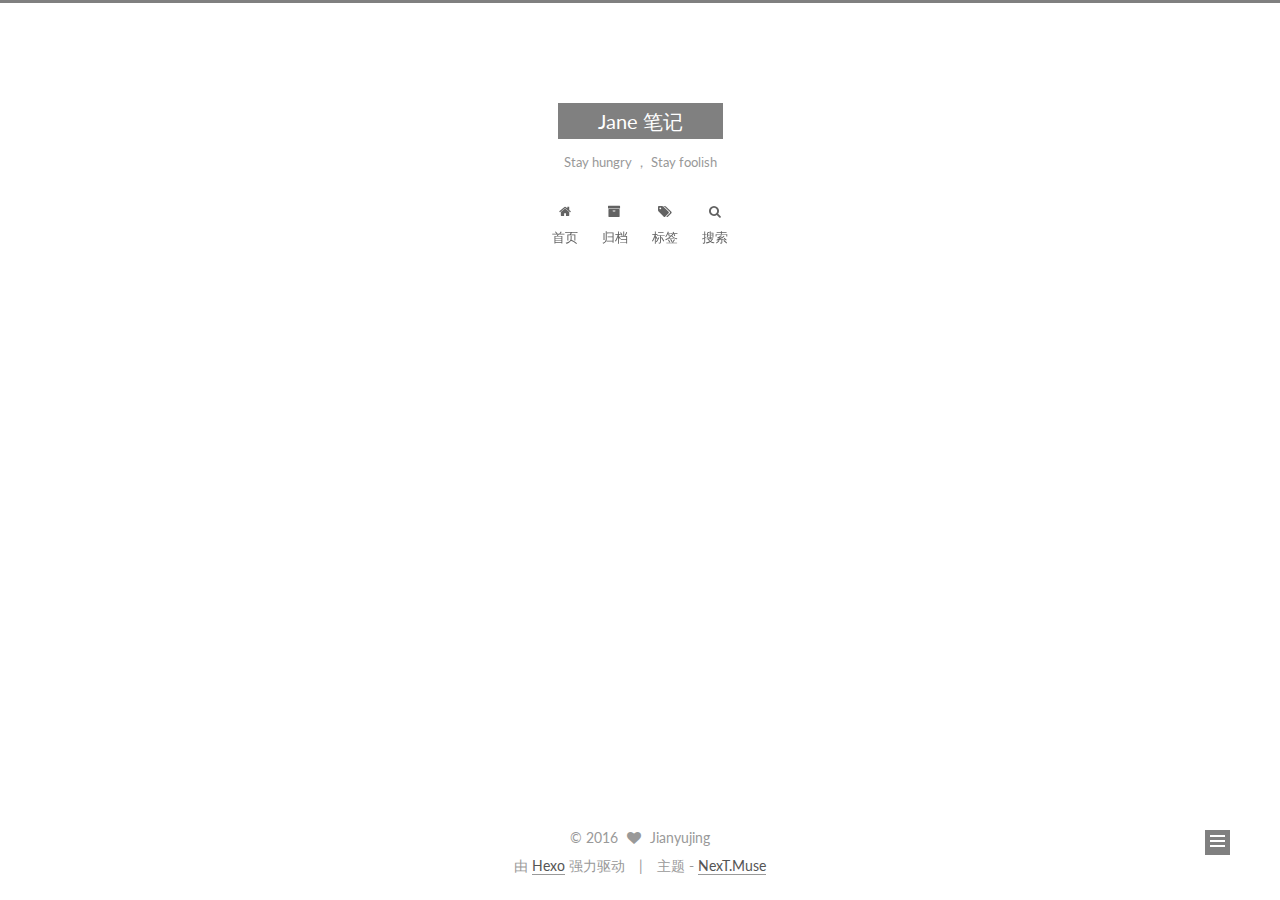
<file: categories/index.html>
<!doctype html>



  


<html class="theme-next muse use-motion">
<head>
  <meta charset="UTF-8"/>
<meta http-equiv="X-UA-Compatible" content="IE=edge,chrome=1" />
<meta name="viewport" content="width=device-width, initial-scale=1, maximum-scale=1"/>



<meta http-equiv="Cache-Control" content="no-transform" />
<meta http-equiv="Cache-Control" content="no-siteapp" />












  
  
  <link href="/vendors/fancybox/source/jquery.fancybox.css?v=2.1.5" rel="stylesheet" type="text/css" />




  
  
  
  

  
    
    
  

  

  

  

  

  
    
    
    <link href="//fonts.googleapis.com/css?family=Lato:300,300italic,400,400italic,700,700italic&subset=latin,latin-ext" rel="stylesheet" type="text/css">
  






<link href="/vendors/font-awesome/css/font-awesome.min.css?v=4.4.0" rel="stylesheet" type="text/css" />

<link href="/css/main.css?v=5.0.1" rel="stylesheet" type="text/css" />


  <meta name="keywords" content="Hexo, NexT" />








  <link rel="shortcut icon" type="image/x-icon" href="/favicon.ico?v=5.0.1" />






<meta name="description">
<meta property="og:type" content="website">
<meta property="og:title" content="categories">
<meta property="og:url" content="http://yoursite.com/categories/index.html">
<meta property="og:site_name" content="Jane 笔记">
<meta property="og:description">
<meta property="og:updated_time" content="2016-06-06T06:19:25.297Z">
<meta name="twitter:card" content="summary">
<meta name="twitter:title" content="categories">
<meta name="twitter:description">



<script type="text/javascript" id="hexo.configuration">
  var NexT = window.NexT || {};
  var CONFIG = {
    scheme: 'Muse',
    sidebar: {"position":"left","display":"post"},
    fancybox: true,
    motion: true,
    duoshuo: {
      userId: 0,
      author: '博主'
    }
  };
</script>

  <title>
  

  
    categories | Jane 笔记
  
</title>
</head>

<body itemscope itemtype="http://schema.org/WebPage" lang="zh-Hans">

  



  <script type="text/javascript">
    var _hmt = _hmt || [];
    (function() {
      var hm = document.createElement("script");
      hm.src = "//hm.baidu.com/hm.js?5c7c99fca66f6ac700c063ab26f3868e";
      var s = document.getElementsByTagName("script")[0];
      s.parentNode.insertBefore(hm, s);
    })();
  </script>








  
  
    
  

  <div class="container one-collumn sidebar-position-left  ">
    <div class="headband"></div>

    <header id="header" class="header" itemscope itemtype="http://schema.org/WPHeader">
      <div class="header-inner"><div class="site-meta ">
  

  <div class="custom-logo-site-title">
    <a href="/"  class="brand" rel="start">
      <span class="logo-line-before"><i></i></span>
      <span class="site-title">Jane 笔记</span>
      <span class="logo-line-after"><i></i></span>
    </a>
  </div>
  <p class="site-subtitle">Stay hungry ， Stay foolish</p>
</div>

<div class="site-nav-toggle">
  <button>
    <span class="btn-bar"></span>
    <span class="btn-bar"></span>
    <span class="btn-bar"></span>
  </button>
</div>

<nav class="site-nav">
  

  
    <ul id="menu" class="menu">
      
        
        <li class="menu-item menu-item-home">
          <a href="/" rel="section">
            
              <i class="menu-item-icon fa fa-fw fa-home"></i> <br />
            
            首页
          </a>
        </li>
      
        
        <li class="menu-item menu-item-archives">
          <a href="/archives" rel="section">
            
              <i class="menu-item-icon fa fa-fw fa-archive"></i> <br />
            
            归档
          </a>
        </li>
      
        
        <li class="menu-item menu-item-tags">
          <a href="/tags" rel="section">
            
              <i class="menu-item-icon fa fa-fw fa-tags"></i> <br />
            
            标签
          </a>
        </li>
      

      
        <li class="menu-item menu-item-search">
          
            <a href="#" class="st-search-show-outputs">
          
            
              <i class="menu-item-icon fa fa-search fa-fw"></i> <br />
            
            搜索
          </a>
        </li>
      
    </ul>
  

  
    <div class="site-search">
      
  <form class="site-search-form">
  <input type="text" id="st-search-input" class="st-search-input st-default-search-input" />
</form>

<script type="text/javascript">
  (function(w,d,t,u,n,s,e){w['SwiftypeObject']=n;w[n]=w[n]||function(){
    (w[n].q=w[n].q||[]).push(arguments);};s=d.createElement(t);
    e=d.getElementsByTagName(t)[0];s.async=1;s.src=u;e.parentNode.insertBefore(s,e);
  })(window,document,'script','//s.swiftypecdn.com/install/v2/st.js','_st');

  _st('install', 'KYHiJJDp7HfG_VQQ3U_g','2.0.0');
</script>



    </div>
  
</nav>

 </div>
    </header>

    <main id="main" class="main">
      <div class="main-inner">
        <div class="content-wrap">
          <div id="content" class="content">
            

  <div id="posts" class="posts-expand">
    
    
      
    
  </div>


          </div>
          


          

        </div>
        
          
  
  <div class="sidebar-toggle">
    <div class="sidebar-toggle-line-wrap">
      <span class="sidebar-toggle-line sidebar-toggle-line-first"></span>
      <span class="sidebar-toggle-line sidebar-toggle-line-middle"></span>
      <span class="sidebar-toggle-line sidebar-toggle-line-last"></span>
    </div>
  </div>

  <aside id="sidebar" class="sidebar">
    <div class="sidebar-inner">

      

      

      <section class="site-overview sidebar-panel  sidebar-panel-active ">
        <div class="site-author motion-element" itemprop="author" itemscope itemtype="http://schema.org/Person">
          <img class="site-author-image" itemprop="image"
               src="/images/avatar.jpg"
               alt="Jianyujing" />
          <p class="site-author-name" itemprop="name">Jianyujing</p>
          <p class="site-description motion-element" itemprop="description"></p>
        </div>
        <nav class="site-state motion-element">
          <div class="site-state-item site-state-posts">
            <a href="/archives">
              <span class="site-state-item-count">2</span>
              <span class="site-state-item-name">日志</span>
            </a>
          </div>

          

          
            <div class="site-state-item site-state-tags">
              <a href="/tags">
                <span class="site-state-item-count">1</span>
                <span class="site-state-item-name">标签</span>
              </a>
            </div>
          

        </nav>

        

        <div class="links-of-author motion-element">
          
        </div>

        
        

        
        

      </section>

      

    </div>
  </aside>


        
      </div>
    </main>

    <footer id="footer" class="footer">
      <div class="footer-inner">
        <div class="copyright" >
  
  &copy; 
  <span itemprop="copyrightYear">2016</span>
  <span class="with-love">
    <i class="fa fa-heart"></i>
  </span>
  <span class="author" itemprop="copyrightHolder">Jianyujing</span>
</div>

<div class="powered-by">
  由 <a class="theme-link" href="http://hexo.io">Hexo</a> 强力驱动
</div>

<div class="theme-info">
  主题 -
  <a class="theme-link" href="https://github.com/iissnan/hexo-theme-next">
    NexT.Muse
  </a>
</div>


        

        
      </div>
    </footer>

    <div class="back-to-top">
      <i class="fa fa-arrow-up"></i>
    </div>
  </div>

  

<script type="text/javascript">
  if (Object.prototype.toString.call(window.Promise) !== '[object Function]') {
    window.Promise = null;
  }
</script>









  



  
  <script type="text/javascript" src="/vendors/jquery/index.js?v=2.1.3"></script>

  
  <script type="text/javascript" src="/vendors/fastclick/lib/fastclick.min.js?v=1.0.6"></script>

  
  <script type="text/javascript" src="/vendors/jquery_lazyload/jquery.lazyload.js?v=1.9.7"></script>

  
  <script type="text/javascript" src="/vendors/velocity/velocity.min.js?v=1.2.1"></script>

  
  <script type="text/javascript" src="/vendors/velocity/velocity.ui.min.js?v=1.2.1"></script>

  
  <script type="text/javascript" src="/vendors/fancybox/source/jquery.fancybox.pack.js?v=2.1.5"></script>


  


  <script type="text/javascript" src="/js/src/utils.js?v=5.0.1"></script>

  <script type="text/javascript" src="/js/src/motion.js?v=5.0.1"></script>



  
  

  

  


  <script type="text/javascript" src="/js/src/bootstrap.js?v=5.0.1"></script>



  

  
    
  

  <script type="text/javascript">
    var duoshuoQuery = {short_name:"wanting"};
    (function() {
      var ds = document.createElement('script');
      ds.type = 'text/javascript';ds.async = true;
      ds.id = 'duoshuo-script';
      ds.src = (document.location.protocol == 'https:' ? 'https:' : 'http:') + '//static.duoshuo.com/embed.js';
      ds.charset = 'UTF-8';
      (document.getElementsByTagName('head')[0]
      || document.getElementsByTagName('body')[0]).appendChild(ds);
    })();
  </script>

  
    
  






  
  
  <script type="text/javascript">
    // Popup Window;
    var isfetched = false;
    // Search DB path;
    var search_path = "search.xml";
    if (search_path.length == 0) {
       search_path = "search.xml";
    }
    var path = "/" + search_path;
    // monitor main search box;

    function proceedsearch() {
      $("body").append('<div class="popoverlay">').css('overflow', 'hidden');
      $('.popup').toggle();

    }
    // search function;
    var searchFunc = function(path, search_id, content_id) {
    'use strict';
    $.ajax({
        url: path,
        dataType: "xml",
        async: true,
        success: function( xmlResponse ) {
            // get the contents from search data
            isfetched = true;
            $('.popup').detach().appendTo('.header-inner');
            var datas = $( "entry", xmlResponse ).map(function() {
                return {
                    title: $( "title", this ).text(),
                    content: $("content",this).text(),
                    url: $( "url" , this).text()
                };
            }).get();
            var $input = document.getElementById(search_id);
            var $resultContent = document.getElementById(content_id);
            $input.addEventListener('input', function(){
                var matchcounts = 0;
                var str='<ul class=\"search-result-list\">';                
                var keywords = this.value.trim().toLowerCase().split(/[\s\-]+/);
                $resultContent.innerHTML = "";
                if (this.value.trim().length > 1) {
                // perform local searching
                datas.forEach(function(data) {
                    var isMatch = true;
                    var content_index = [];
                    var data_title = data.title.trim().toLowerCase();
                    var data_content = data.content.trim().replace(/<[^>]+>/g,"").toLowerCase();
                    var data_url = data.url;
                    var index_title = -1;
                    var index_content = -1;
                    var first_occur = -1;
                    // only match artiles with not empty titles and contents
                    if(data_title != '' && data_content != '') {
                        keywords.forEach(function(keyword, i) {
                            index_title = data_title.indexOf(keyword);
                            index_content = data_content.indexOf(keyword);
                            if( index_title < 0 && index_content < 0 ){
                                isMatch = false;
                            } else {
                                if (index_content < 0) {
                                    index_content = 0;
                                }
                                if (i == 0) {
                                    first_occur = index_content;
                                }
                            }
                        });
                    }
                    // show search results
                    if (isMatch) {
                        matchcounts += 1;
                        str += "<li><a href='"+ data_url +"' class='search-result-title'>"+ data_title +"</a>";
                        var content = data.content.trim().replace(/<[^>]+>/g,"");
                        if (first_occur >= 0) {
                            // cut out 100 characters
                            var start = first_occur - 20;
                            var end = first_occur + 80;
                            if(start < 0){
                                start = 0;
                            }
                            if(start == 0){
                                end = 50;
                            }
                            if(end > content.length){
                                end = content.length;
                            }
                            var match_content = content.substring(start, end);
                            // highlight all keywords
                            keywords.forEach(function(keyword){
                                var regS = new RegExp(keyword, "gi");
                                match_content = match_content.replace(regS, "<b class=\"search-keyword\">"+keyword+"</b>");
                            });
                            
                            str += "<p class=\"search-result\">" + match_content +"...</p>"
                        }
                        str += "</li>";
                    }
                })};
                str += "</ul>";
                if (matchcounts == 0) { str = '<div id="no-result"><i class="fa fa-frown-o fa-5x" /></div>' }
                if (keywords == "") { str = '<div id="no-result"><i class="fa fa-search fa-5x" /></div>' }
                $resultContent.innerHTML = str;
            });
            proceedsearch();
        }
    });}

    // handle and trigger popup window;
    $('.popup-trigger').mousedown(function(e) {
      e.stopPropagation();
      if (isfetched == false) {
        searchFunc(path, 'local-search-input', 'local-search-result');
      } else {
        proceedsearch();
      };

    });

    $('.popup-btn-close').click(function(e){
      $('.popup').hide();
      $(".popoverlay").remove();
      $('body').css('overflow', '');
    });
    $('.popup').click(function(e){
      e.stopPropagation();
    });
  </script>

  

  

  
  <script src="https://cdn1.lncld.net/static/js/av-core-mini-0.6.1.js"></script>
  <script>AV.initialize("48MV6Mis186A4yfetv6Hds0u-gzGzoHsz", "6bTnAN7EiyJmtWx1yJWIgEGd");</script>
  <script>
    function showTime(Counter) {
      var query = new AV.Query(Counter);
      var entries = [];
      var $visitors = $(".leancloud_visitors");

      $visitors.each(function () {
        entries.push( $(this).attr("id").trim() );
      });

      query.containedIn('url', entries);
      query.find()
        .done(function (results) {
          var COUNT_CONTAINER_REF = '.leancloud-visitors-count';

          if (results.length === 0) {
            $visitors.find(COUNT_CONTAINER_REF).text(0);
            return;
          }

          for (var i = 0; i < results.length; i++) {
            var item = results[i];
            var url = item.get('url');
            var time = item.get('time');
            var element = document.getElementById(url);

            $(element).find(COUNT_CONTAINER_REF).text(time);
          }
        })
        .fail(function (object, error) {
          console.log("Error: " + error.code + " " + error.message);
        });
    }

    function addCount(Counter) {
      var $visitors = $(".leancloud_visitors");
      var url = $visitors.attr('id').trim();
      var title = $visitors.attr('data-flag-title').trim();
      var query = new AV.Query(Counter);

      query.equalTo("url", url);
      query.find({
        success: function(results) {
          if (results.length > 0) {
            var counter = results[0];
            counter.fetchWhenSave(true);
            counter.increment("time");
            counter.save(null, {
              success: function(counter) {
                var $element = $(document.getElementById(url));
                $element.find('.leancloud-visitors-count').text(counter.get('time'));
              },
              error: function(counter, error) {
                console.log('Failed to save Visitor num, with error message: ' + error.message);
              }
            });
          } else {
            var newcounter = new Counter();
            /* Set ACL */
            var acl = new AV.ACL();
            acl.setPublicReadAccess(true);
            acl.setPublicWriteAccess(true);
            newcounter.setACL(acl);
            /* End Set ACL */
            newcounter.set("title", title);
            newcounter.set("url", url);
            newcounter.set("time", 1);
            newcounter.save(null, {
              success: function(newcounter) {
                var $element = $(document.getElementById(url));
                $element.find('.leancloud-visitors-count').text(newcounter.get('time'));
              },
              error: function(newcounter, error) {
                console.log('Failed to create');
              }
            });
          }
        },
        error: function(error) {
          console.log('Error:' + error.code + " " + error.message);
        }
      });
    }

    $(function() {
      var Counter = AV.Object.extend("Counter");
      if ($('.leancloud_visitors').length == 1) {
        addCount(Counter);
      } else if ($('.post-title-link').length > 1) {
        showTime(Counter);
      }
    });
  </script>



  

</body>
</html>
</file>
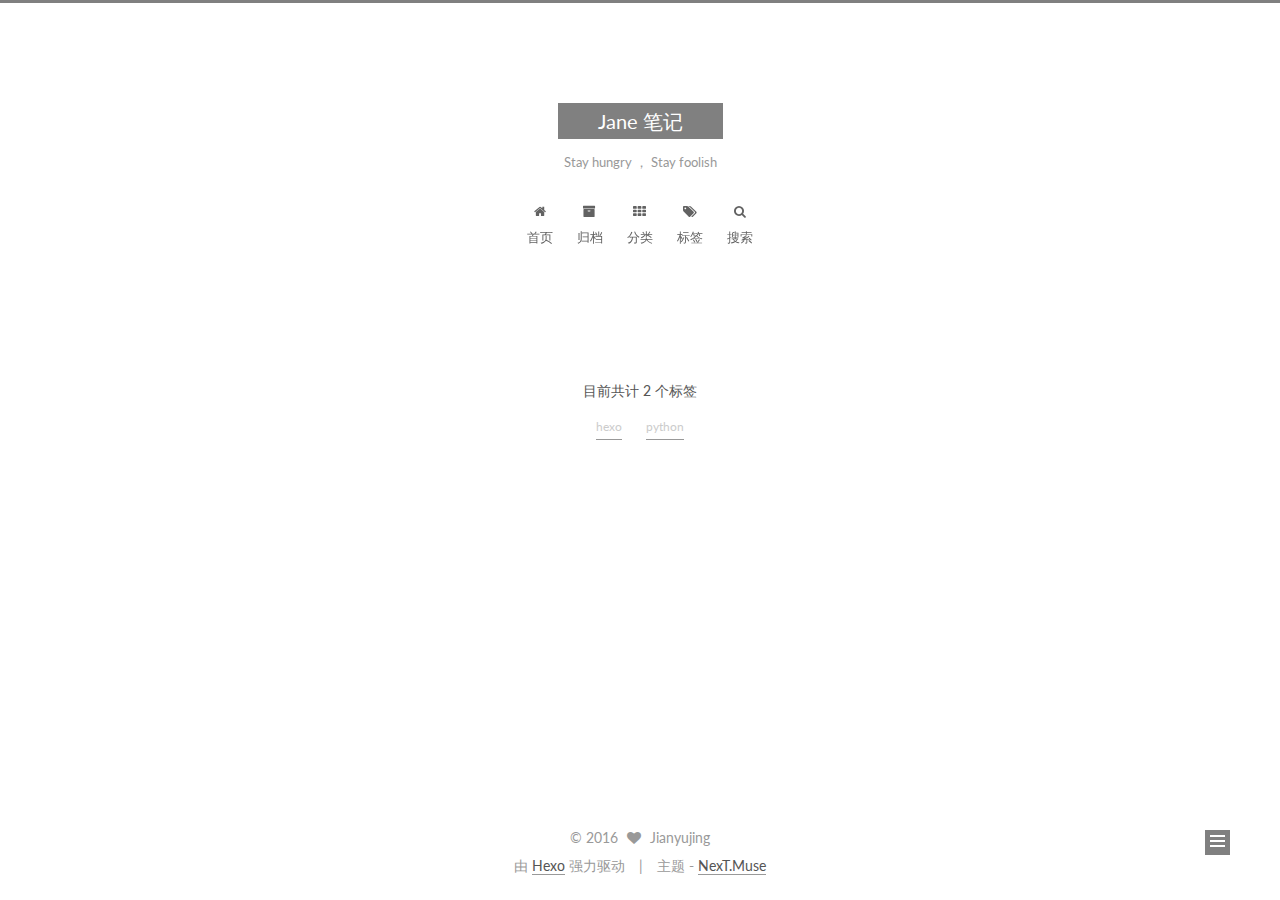
<file: tags/index.html>
<!doctype html>



  


<html class="theme-next muse use-motion">
<head>
  <meta charset="UTF-8"/>
<meta http-equiv="X-UA-Compatible" content="IE=edge,chrome=1" />
<meta name="viewport" content="width=device-width, initial-scale=1, maximum-scale=1"/>



<meta http-equiv="Cache-Control" content="no-transform" />
<meta http-equiv="Cache-Control" content="no-siteapp" />












  
  
  <link href="/vendors/fancybox/source/jquery.fancybox.css?v=2.1.5" rel="stylesheet" type="text/css" />




  
  
  
  

  
    
    
  

  

  

  

  

  
    
    
    <link href="//fonts.googleapis.com/css?family=Lato:300,300italic,400,400italic,700,700italic&subset=latin,latin-ext" rel="stylesheet" type="text/css">
  






<link href="/vendors/font-awesome/css/font-awesome.min.css?v=4.4.0" rel="stylesheet" type="text/css" />

<link href="/css/main.css?v=5.0.1" rel="stylesheet" type="text/css" />


  <meta name="keywords" content="Hexo, NexT" />








  <link rel="shortcut icon" type="image/x-icon" href="/favicon.ico?v=5.0.1" />






<meta name="description">
<meta property="og:type" content="website">
<meta property="og:title" content="Tagcloud">
<meta property="og:url" content="http://yoursite.com/tags/index.html">
<meta property="og:site_name" content="Jane 笔记">
<meta property="og:description">
<meta property="og:updated_time" content="2016-06-06T06:17:10.142Z">
<meta name="twitter:card" content="summary">
<meta name="twitter:title" content="Tagcloud">
<meta name="twitter:description">



<script type="text/javascript" id="hexo.configuration">
  var NexT = window.NexT || {};
  var CONFIG = {
    scheme: 'Muse',
    sidebar: {"position":"left","display":"post"},
    fancybox: true,
    motion: true,
    duoshuo: {
      userId: 0,
      author: '博主'
    }
  };
</script>

  <title>
  

  
    标签 | Jane 笔记
  
</title>
</head>

<body itemscope itemtype="http://schema.org/WebPage" lang="zh-Hans">

  



  <script type="text/javascript">
    var _hmt = _hmt || [];
    (function() {
      var hm = document.createElement("script");
      hm.src = "//hm.baidu.com/hm.js?5c7c99fca66f6ac700c063ab26f3868e";
      var s = document.getElementsByTagName("script")[0];
      s.parentNode.insertBefore(hm, s);
    })();
  </script>








  
  
    
  

  <div class="container one-collumn sidebar-position-left  ">
    <div class="headband"></div>

    <header id="header" class="header" itemscope itemtype="http://schema.org/WPHeader">
      <div class="header-inner"><div class="site-meta ">
  

  <div class="custom-logo-site-title">
    <a href="/"  class="brand" rel="start">
      <span class="logo-line-before"><i></i></span>
      <span class="site-title">Jane 笔记</span>
      <span class="logo-line-after"><i></i></span>
    </a>
  </div>
  <p class="site-subtitle">Stay hungry ， Stay foolish</p>
</div>

<div class="site-nav-toggle">
  <button>
    <span class="btn-bar"></span>
    <span class="btn-bar"></span>
    <span class="btn-bar"></span>
  </button>
</div>

<nav class="site-nav">
  

  
    <ul id="menu" class="menu">
      
        
        <li class="menu-item menu-item-home">
          <a href="/" rel="section">
            
              <i class="menu-item-icon fa fa-fw fa-home"></i> <br />
            
            首页
          </a>
        </li>
      
        
        <li class="menu-item menu-item-archives">
          <a href="/archives" rel="section">
            
              <i class="menu-item-icon fa fa-fw fa-archive"></i> <br />
            
            归档
          </a>
        </li>
      
        
        <li class="menu-item menu-item-categories">
          <a href="/categories" rel="section">
            
              <i class="menu-item-icon fa fa-fw fa-th"></i> <br />
            
            分类
          </a>
        </li>
      
        
        <li class="menu-item menu-item-tags">
          <a href="/tags" rel="section">
            
              <i class="menu-item-icon fa fa-fw fa-tags"></i> <br />
            
            标签
          </a>
        </li>
      

      
        <li class="menu-item menu-item-search">
          
            <a href="#" class="st-search-show-outputs">
          
            
              <i class="menu-item-icon fa fa-search fa-fw"></i> <br />
            
            搜索
          </a>
        </li>
      
    </ul>
  

  
    <div class="site-search">
      
  <form class="site-search-form">
  <input type="text" id="st-search-input" class="st-search-input st-default-search-input" />
</form>

<script type="text/javascript">
  (function(w,d,t,u,n,s,e){w['SwiftypeObject']=n;w[n]=w[n]||function(){
    (w[n].q=w[n].q||[]).push(arguments);};s=d.createElement(t);
    e=d.getElementsByTagName(t)[0];s.async=1;s.src=u;e.parentNode.insertBefore(s,e);
  })(window,document,'script','//s.swiftypecdn.com/install/v2/st.js','_st');

  _st('install', 'KYHiJJDp7HfG_VQQ3U_g','2.0.0');
</script>



    </div>
  
</nav>

 </div>
    </header>

    <main id="main" class="main">
      <div class="main-inner">
        <div class="content-wrap">
          <div id="content" class="content">
            

  <div id="posts" class="posts-expand">
    
    
      <div class="tag-cloud">
        <div class="tag-cloud-title">
            目前共计 2 个标签
        </div>
        <div class="tag-cloud-tags">
          <a href="/tags/hexo/" style="font-size: 12px; color: #ccc">hexo</a> <a href="/tags/python/" style="font-size: 12px; color: #ccc">python</a>
        </div>
      </div>
    
  </div>


          </div>
          


          

        </div>
        
          
  
  <div class="sidebar-toggle">
    <div class="sidebar-toggle-line-wrap">
      <span class="sidebar-toggle-line sidebar-toggle-line-first"></span>
      <span class="sidebar-toggle-line sidebar-toggle-line-middle"></span>
      <span class="sidebar-toggle-line sidebar-toggle-line-last"></span>
    </div>
  </div>

  <aside id="sidebar" class="sidebar">
    <div class="sidebar-inner">

      

      

      <section class="site-overview sidebar-panel  sidebar-panel-active ">
        <div class="site-author motion-element" itemprop="author" itemscope itemtype="http://schema.org/Person">
          <img class="site-author-image" itemprop="image"
               src="/images/avatar.jpg"
               alt="Jianyujing" />
          <p class="site-author-name" itemprop="name">Jianyujing</p>
          <p class="site-description motion-element" itemprop="description"></p>
        </div>
        <nav class="site-state motion-element">
          <div class="site-state-item site-state-posts">
            <a href="/archives">
              <span class="site-state-item-count">3</span>
              <span class="site-state-item-name">日志</span>
            </a>
          </div>

          
            <div class="site-state-item site-state-categories">
              <a href="/categories">
                <span class="site-state-item-count">1</span>
                <span class="site-state-item-name">分类</span>
              </a>
            </div>
          

          
            <div class="site-state-item site-state-tags">
              <a href="/tags">
                <span class="site-state-item-count">2</span>
                <span class="site-state-item-name">标签</span>
              </a>
            </div>
          

        </nav>

        

        <div class="links-of-author motion-element">
          
        </div>

        
        

        
        

      </section>

      

    </div>
  </aside>


        
      </div>
    </main>

    <footer id="footer" class="footer">
      <div class="footer-inner">
        <div class="copyright" >
  
  &copy; 
  <span itemprop="copyrightYear">2016</span>
  <span class="with-love">
    <i class="fa fa-heart"></i>
  </span>
  <span class="author" itemprop="copyrightHolder">Jianyujing</span>
</div>

<div class="powered-by">
  由 <a class="theme-link" href="http://hexo.io">Hexo</a> 强力驱动
</div>

<div class="theme-info">
  主题 -
  <a class="theme-link" href="https://github.com/iissnan/hexo-theme-next">
    NexT.Muse
  </a>
</div>


        

        
      </div>
    </footer>

    <div class="back-to-top">
      <i class="fa fa-arrow-up"></i>
    </div>
  </div>

  

<script type="text/javascript">
  if (Object.prototype.toString.call(window.Promise) !== '[object Function]') {
    window.Promise = null;
  }
</script>









  



  
  <script type="text/javascript" src="/vendors/jquery/index.js?v=2.1.3"></script>

  
  <script type="text/javascript" src="/vendors/fastclick/lib/fastclick.min.js?v=1.0.6"></script>

  
  <script type="text/javascript" src="/vendors/jquery_lazyload/jquery.lazyload.js?v=1.9.7"></script>

  
  <script type="text/javascript" src="/vendors/velocity/velocity.min.js?v=1.2.1"></script>

  
  <script type="text/javascript" src="/vendors/velocity/velocity.ui.min.js?v=1.2.1"></script>

  
  <script type="text/javascript" src="/vendors/fancybox/source/jquery.fancybox.pack.js?v=2.1.5"></script>


  


  <script type="text/javascript" src="/js/src/utils.js?v=5.0.1"></script>

  <script type="text/javascript" src="/js/src/motion.js?v=5.0.1"></script>



  
  

  

  


  <script type="text/javascript" src="/js/src/bootstrap.js?v=5.0.1"></script>



  

  
    
  

  <script type="text/javascript">
    var duoshuoQuery = {short_name:"wanting"};
    (function() {
      var ds = document.createElement('script');
      ds.type = 'text/javascript';ds.async = true;
      ds.id = 'duoshuo-script';
      ds.src = (document.location.protocol == 'https:' ? 'https:' : 'http:') + '//static.duoshuo.com/embed.js';
      ds.charset = 'UTF-8';
      (document.getElementsByTagName('head')[0]
      || document.getElementsByTagName('body')[0]).appendChild(ds);
    })();
  </script>

  
    
  






  
  
  <script type="text/javascript">
    // Popup Window;
    var isfetched = false;
    // Search DB path;
    var search_path = "search.xml";
    if (search_path.length == 0) {
       search_path = "search.xml";
    }
    var path = "/" + search_path;
    // monitor main search box;

    function proceedsearch() {
      $("body").append('<div class="popoverlay">').css('overflow', 'hidden');
      $('.popup').toggle();

    }
    // search function;
    var searchFunc = function(path, search_id, content_id) {
    'use strict';
    $.ajax({
        url: path,
        dataType: "xml",
        async: true,
        success: function( xmlResponse ) {
            // get the contents from search data
            isfetched = true;
            $('.popup').detach().appendTo('.header-inner');
            var datas = $( "entry", xmlResponse ).map(function() {
                return {
                    title: $( "title", this ).text(),
                    content: $("content",this).text(),
                    url: $( "url" , this).text()
                };
            }).get();
            var $input = document.getElementById(search_id);
            var $resultContent = document.getElementById(content_id);
            $input.addEventListener('input', function(){
                var matchcounts = 0;
                var str='<ul class=\"search-result-list\">';                
                var keywords = this.value.trim().toLowerCase().split(/[\s\-]+/);
                $resultContent.innerHTML = "";
                if (this.value.trim().length > 1) {
                // perform local searching
                datas.forEach(function(data) {
                    var isMatch = true;
                    var content_index = [];
                    var data_title = data.title.trim().toLowerCase();
                    var data_content = data.content.trim().replace(/<[^>]+>/g,"").toLowerCase();
                    var data_url = data.url;
                    var index_title = -1;
                    var index_content = -1;
                    var first_occur = -1;
                    // only match artiles with not empty titles and contents
                    if(data_title != '' && data_content != '') {
                        keywords.forEach(function(keyword, i) {
                            index_title = data_title.indexOf(keyword);
                            index_content = data_content.indexOf(keyword);
                            if( index_title < 0 && index_content < 0 ){
                                isMatch = false;
                            } else {
                                if (index_content < 0) {
                                    index_content = 0;
                                }
                                if (i == 0) {
                                    first_occur = index_content;
                                }
                            }
                        });
                    }
                    // show search results
                    if (isMatch) {
                        matchcounts += 1;
                        str += "<li><a href='"+ data_url +"' class='search-result-title'>"+ data_title +"</a>";
                        var content = data.content.trim().replace(/<[^>]+>/g,"");
                        if (first_occur >= 0) {
                            // cut out 100 characters
                            var start = first_occur - 20;
                            var end = first_occur + 80;
                            if(start < 0){
                                start = 0;
                            }
                            if(start == 0){
                                end = 50;
                            }
                            if(end > content.length){
                                end = content.length;
                            }
                            var match_content = content.substring(start, end);
                            // highlight all keywords
                            keywords.forEach(function(keyword){
                                var regS = new RegExp(keyword, "gi");
                                match_content = match_content.replace(regS, "<b class=\"search-keyword\">"+keyword+"</b>");
                            });
                            
                            str += "<p class=\"search-result\">" + match_content +"...</p>"
                        }
                        str += "</li>";
                    }
                })};
                str += "</ul>";
                if (matchcounts == 0) { str = '<div id="no-result"><i class="fa fa-frown-o fa-5x" /></div>' }
                if (keywords == "") { str = '<div id="no-result"><i class="fa fa-search fa-5x" /></div>' }
                $resultContent.innerHTML = str;
            });
            proceedsearch();
        }
    });}

    // handle and trigger popup window;
    $('.popup-trigger').mousedown(function(e) {
      e.stopPropagation();
      if (isfetched == false) {
        searchFunc(path, 'local-search-input', 'local-search-result');
      } else {
        proceedsearch();
      };

    });

    $('.popup-btn-close').click(function(e){
      $('.popup').hide();
      $(".popoverlay").remove();
      $('body').css('overflow', '');
    });
    $('.popup').click(function(e){
      e.stopPropagation();
    });
  </script>

  

  

  
  <script src="https://cdn1.lncld.net/static/js/av-core-mini-0.6.1.js"></script>
  <script>AV.initialize("48MV6Mis186A4yfetv6Hds0u-gzGzoHsz", "6bTnAN7EiyJmtWx1yJWIgEGd");</script>
  <script>
    function showTime(Counter) {
      var query = new AV.Query(Counter);
      var entries = [];
      var $visitors = $(".leancloud_visitors");

      $visitors.each(function () {
        entries.push( $(this).attr("id").trim() );
      });

      query.containedIn('url', entries);
      query.find()
        .done(function (results) {
          var COUNT_CONTAINER_REF = '.leancloud-visitors-count';

          if (results.length === 0) {
            $visitors.find(COUNT_CONTAINER_REF).text(0);
            return;
          }

          for (var i = 0; i < results.length; i++) {
            var item = results[i];
            var url = item.get('url');
            var time = item.get('time');
            var element = document.getElementById(url);

            $(element).find(COUNT_CONTAINER_REF).text(time);
          }
        })
        .fail(function (object, error) {
          console.log("Error: " + error.code + " " + error.message);
        });
    }

    function addCount(Counter) {
      var $visitors = $(".leancloud_visitors");
      var url = $visitors.attr('id').trim();
      var title = $visitors.attr('data-flag-title').trim();
      var query = new AV.Query(Counter);

      query.equalTo("url", url);
      query.find({
        success: function(results) {
          if (results.length > 0) {
            var counter = results[0];
            counter.fetchWhenSave(true);
            counter.increment("time");
            counter.save(null, {
              success: function(counter) {
                var $element = $(document.getElementById(url));
                $element.find('.leancloud-visitors-count').text(counter.get('time'));
              },
              error: function(counter, error) {
                console.log('Failed to save Visitor num, with error message: ' + error.message);
              }
            });
          } else {
            var newcounter = new Counter();
            /* Set ACL */
            var acl = new AV.ACL();
            acl.setPublicReadAccess(true);
            acl.setPublicWriteAccess(true);
            newcounter.setACL(acl);
            /* End Set ACL */
            newcounter.set("title", title);
            newcounter.set("url", url);
            newcounter.set("time", 1);
            newcounter.save(null, {
              success: function(newcounter) {
                var $element = $(document.getElementById(url));
                $element.find('.leancloud-visitors-count').text(newcounter.get('time'));
              },
              error: function(newcounter, error) {
                console.log('Failed to create');
              }
            });
          }
        },
        error: function(error) {
          console.log('Error:' + error.code + " " + error.message);
        }
      });
    }

    $(function() {
      var Counter = AV.Object.extend("Counter");
      if ($('.leancloud_visitors').length == 1) {
        addCount(Counter);
      } else if ($('.post-title-link').length > 1) {
        showTime(Counter);
      }
    });
  </script>



  

</body>
</html>
</file>
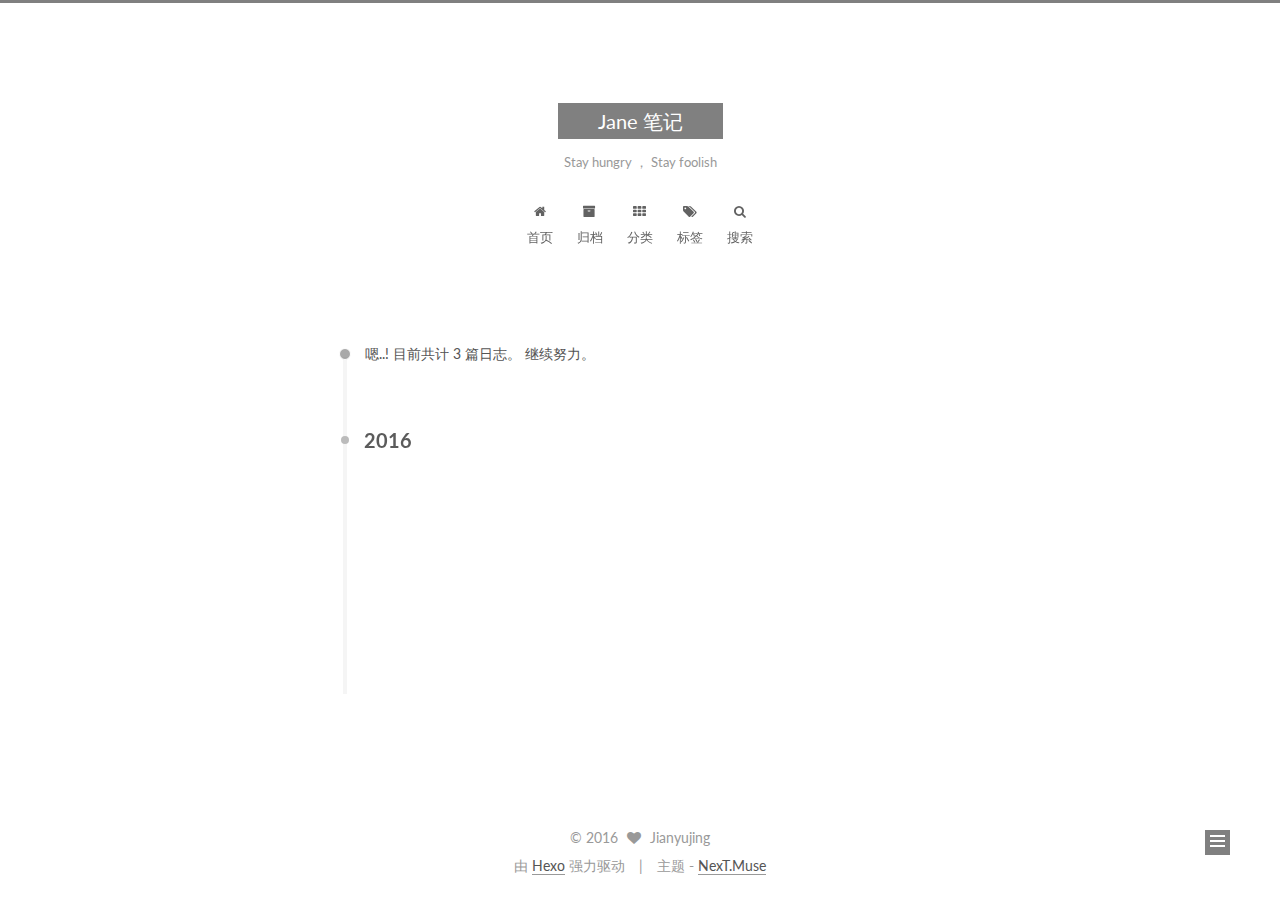
<file: archives/2016/index.html>
<!doctype html>



  


<html class="theme-next muse use-motion">
<head>
  <meta charset="UTF-8"/>
<meta http-equiv="X-UA-Compatible" content="IE=edge,chrome=1" />
<meta name="viewport" content="width=device-width, initial-scale=1, maximum-scale=1"/>



<meta http-equiv="Cache-Control" content="no-transform" />
<meta http-equiv="Cache-Control" content="no-siteapp" />












  
  
  <link href="/vendors/fancybox/source/jquery.fancybox.css?v=2.1.5" rel="stylesheet" type="text/css" />




  
  
  
  

  
    
    
  

  

  

  

  

  
    
    
    <link href="//fonts.googleapis.com/css?family=Lato:300,300italic,400,400italic,700,700italic&subset=latin,latin-ext" rel="stylesheet" type="text/css">
  






<link href="/vendors/font-awesome/css/font-awesome.min.css?v=4.4.0" rel="stylesheet" type="text/css" />

<link href="/css/main.css?v=5.0.1" rel="stylesheet" type="text/css" />


  <meta name="keywords" content="Hexo, NexT" />








  <link rel="shortcut icon" type="image/x-icon" href="/favicon.ico?v=5.0.1" />






<meta name="description">
<meta property="og:type" content="website">
<meta property="og:title" content="Jane 笔记">
<meta property="og:url" content="http://yoursite.com/archives/2016/index.html">
<meta property="og:site_name" content="Jane 笔记">
<meta property="og:description">
<meta name="twitter:card" content="summary">
<meta name="twitter:title" content="Jane 笔记">
<meta name="twitter:description">



<script type="text/javascript" id="hexo.configuration">
  var NexT = window.NexT || {};
  var CONFIG = {
    scheme: 'Muse',
    sidebar: {"position":"left","display":"post"},
    fancybox: true,
    motion: true,
    duoshuo: {
      userId: 0,
      author: '博主'
    }
  };
</script>

  <title> 归档 | Jane 笔记 </title>
</head>

<body itemscope itemtype="http://schema.org/WebPage" lang="zh-Hans">

  



  <script type="text/javascript">
    var _hmt = _hmt || [];
    (function() {
      var hm = document.createElement("script");
      hm.src = "//hm.baidu.com/hm.js?5c7c99fca66f6ac700c063ab26f3868e";
      var s = document.getElementsByTagName("script")[0];
      s.parentNode.insertBefore(hm, s);
    })();
  </script>








  
  
    
  

  <div class="container one-collumn sidebar-position-left  page-archive  ">
    <div class="headband"></div>

    <header id="header" class="header" itemscope itemtype="http://schema.org/WPHeader">
      <div class="header-inner"><div class="site-meta ">
  

  <div class="custom-logo-site-title">
    <a href="/"  class="brand" rel="start">
      <span class="logo-line-before"><i></i></span>
      <span class="site-title">Jane 笔记</span>
      <span class="logo-line-after"><i></i></span>
    </a>
  </div>
  <p class="site-subtitle">Stay hungry ， Stay foolish</p>
</div>

<div class="site-nav-toggle">
  <button>
    <span class="btn-bar"></span>
    <span class="btn-bar"></span>
    <span class="btn-bar"></span>
  </button>
</div>

<nav class="site-nav">
  

  
    <ul id="menu" class="menu">
      
        
        <li class="menu-item menu-item-home">
          <a href="/" rel="section">
            
              <i class="menu-item-icon fa fa-fw fa-home"></i> <br />
            
            首页
          </a>
        </li>
      
        
        <li class="menu-item menu-item-archives">
          <a href="/archives" rel="section">
            
              <i class="menu-item-icon fa fa-fw fa-archive"></i> <br />
            
            归档
          </a>
        </li>
      
        
        <li class="menu-item menu-item-categories">
          <a href="/categories" rel="section">
            
              <i class="menu-item-icon fa fa-fw fa-th"></i> <br />
            
            分类
          </a>
        </li>
      
        
        <li class="menu-item menu-item-tags">
          <a href="/tags" rel="section">
            
              <i class="menu-item-icon fa fa-fw fa-tags"></i> <br />
            
            标签
          </a>
        </li>
      

      
        <li class="menu-item menu-item-search">
          
            <a href="#" class="st-search-show-outputs">
          
            
              <i class="menu-item-icon fa fa-search fa-fw"></i> <br />
            
            搜索
          </a>
        </li>
      
    </ul>
  

  
    <div class="site-search">
      
  <form class="site-search-form">
  <input type="text" id="st-search-input" class="st-search-input st-default-search-input" />
</form>

<script type="text/javascript">
  (function(w,d,t,u,n,s,e){w['SwiftypeObject']=n;w[n]=w[n]||function(){
    (w[n].q=w[n].q||[]).push(arguments);};s=d.createElement(t);
    e=d.getElementsByTagName(t)[0];s.async=1;s.src=u;e.parentNode.insertBefore(s,e);
  })(window,document,'script','//s.swiftypecdn.com/install/v2/st.js','_st');

  _st('install', 'KYHiJJDp7HfG_VQQ3U_g','2.0.0');
</script>



    </div>
  
</nav>

 </div>
    </header>

    <main id="main" class="main">
      <div class="main-inner">
        <div class="content-wrap">
          <div id="content" class="content">
            

  <section id="posts" class="posts-collapse">
    <span class="archive-move-on"></span>

    <span class="archive-page-counter">
      
      
      
        
      
      嗯..! 目前共计 3 篇日志。 继续努力。
    </span>

    

      
      
      

      
        
        <div class="collection-title">
          <h2 class="archive-year motion-element" id="archive-year-2016">2016</h2>
        </div>
      
      

      

  <article class="post post-type-normal" itemscope itemtype="http://schema.org/Article">
    <header class="post-header">

      <h1 class="post-title">
        
            <a class="post-title-link" href="/2016/06/07/python 之切片( 转）/" itemprop="url">
              
                <span itemprop="name">python 之 切片</span>
              
            </a>
        
      </h1>

      <div class="post-meta">
        <time class="post-time" itemprop="dateCreated"
              datetime="2016-06-07T14:45:04+08:00"
              content="2016-06-07" >
          06-07
        </time>
      </div>

    </header>
  </article>



    

      
      
      

      
      

      

  <article class="post post-type-normal" itemscope itemtype="http://schema.org/Article">
    <header class="post-header">

      <h1 class="post-title">
        
            <a class="post-title-link" href="/2016/06/06/hexo快速搭建blog/" itemprop="url">
              
                <span itemprop="name">hexo快速搭建blog</span>
              
            </a>
        
      </h1>

      <div class="post-meta">
        <time class="post-time" itemprop="dateCreated"
              datetime="2016-06-06T12:33:03+08:00"
              content="2016-06-06" >
          06-06
        </time>
      </div>

    </header>
  </article>



    

      
      
      

      
      

      

  <article class="post post-type-normal" itemscope itemtype="http://schema.org/Article">
    <header class="post-header">

      <h1 class="post-title">
        
            <a class="post-title-link" href="/2016/06/06/hello-world/" itemprop="url">
              
                <span itemprop="name">Hello World</span>
              
            </a>
        
      </h1>

      <div class="post-meta">
        <time class="post-time" itemprop="dateCreated"
              datetime="2016-06-06T11:38:13+08:00"
              content="2016-06-06" >
          06-06
        </time>
      </div>

    </header>
  </article>



    

  </section>

  



          </div>
          


          

        </div>
        
          
  
  <div class="sidebar-toggle">
    <div class="sidebar-toggle-line-wrap">
      <span class="sidebar-toggle-line sidebar-toggle-line-first"></span>
      <span class="sidebar-toggle-line sidebar-toggle-line-middle"></span>
      <span class="sidebar-toggle-line sidebar-toggle-line-last"></span>
    </div>
  </div>

  <aside id="sidebar" class="sidebar">
    <div class="sidebar-inner">

      

      

      <section class="site-overview sidebar-panel  sidebar-panel-active ">
        <div class="site-author motion-element" itemprop="author" itemscope itemtype="http://schema.org/Person">
          <img class="site-author-image" itemprop="image"
               src="/images/avatar.jpg"
               alt="Jianyujing" />
          <p class="site-author-name" itemprop="name">Jianyujing</p>
          <p class="site-description motion-element" itemprop="description"></p>
        </div>
        <nav class="site-state motion-element">
          <div class="site-state-item site-state-posts">
            <a href="/archives">
              <span class="site-state-item-count">3</span>
              <span class="site-state-item-name">日志</span>
            </a>
          </div>

          
            <div class="site-state-item site-state-categories">
              <a href="/categories">
                <span class="site-state-item-count">1</span>
                <span class="site-state-item-name">分类</span>
              </a>
            </div>
          

          
            <div class="site-state-item site-state-tags">
              <a href="/tags">
                <span class="site-state-item-count">2</span>
                <span class="site-state-item-name">标签</span>
              </a>
            </div>
          

        </nav>

        

        <div class="links-of-author motion-element">
          
        </div>

        
        

        
        

      </section>

      

    </div>
  </aside>


        
      </div>
    </main>

    <footer id="footer" class="footer">
      <div class="footer-inner">
        <div class="copyright" >
  
  &copy; 
  <span itemprop="copyrightYear">2016</span>
  <span class="with-love">
    <i class="fa fa-heart"></i>
  </span>
  <span class="author" itemprop="copyrightHolder">Jianyujing</span>
</div>

<div class="powered-by">
  由 <a class="theme-link" href="http://hexo.io">Hexo</a> 强力驱动
</div>

<div class="theme-info">
  主题 -
  <a class="theme-link" href="https://github.com/iissnan/hexo-theme-next">
    NexT.Muse
  </a>
</div>


        

        
      </div>
    </footer>

    <div class="back-to-top">
      <i class="fa fa-arrow-up"></i>
    </div>
  </div>

  

<script type="text/javascript">
  if (Object.prototype.toString.call(window.Promise) !== '[object Function]') {
    window.Promise = null;
  }
</script>









  



  
  <script type="text/javascript" src="/vendors/jquery/index.js?v=2.1.3"></script>

  
  <script type="text/javascript" src="/vendors/fastclick/lib/fastclick.min.js?v=1.0.6"></script>

  
  <script type="text/javascript" src="/vendors/jquery_lazyload/jquery.lazyload.js?v=1.9.7"></script>

  
  <script type="text/javascript" src="/vendors/velocity/velocity.min.js?v=1.2.1"></script>

  
  <script type="text/javascript" src="/vendors/velocity/velocity.ui.min.js?v=1.2.1"></script>

  
  <script type="text/javascript" src="/vendors/fancybox/source/jquery.fancybox.pack.js?v=2.1.5"></script>


  


  <script type="text/javascript" src="/js/src/utils.js?v=5.0.1"></script>

  <script type="text/javascript" src="/js/src/motion.js?v=5.0.1"></script>



  
  

  
  
    <script type="text/javascript" id="motion.page.archive">
      $('.archive-year').velocity('transition.slideLeftIn');
    </script>
  


  


  <script type="text/javascript" src="/js/src/bootstrap.js?v=5.0.1"></script>



  

  
    
  

  <script type="text/javascript">
    var duoshuoQuery = {short_name:"wanting"};
    (function() {
      var ds = document.createElement('script');
      ds.type = 'text/javascript';ds.async = true;
      ds.id = 'duoshuo-script';
      ds.src = (document.location.protocol == 'https:' ? 'https:' : 'http:') + '//static.duoshuo.com/embed.js';
      ds.charset = 'UTF-8';
      (document.getElementsByTagName('head')[0]
      || document.getElementsByTagName('body')[0]).appendChild(ds);
    })();
  </script>

  
    
  






  
  
  <script type="text/javascript">
    // Popup Window;
    var isfetched = false;
    // Search DB path;
    var search_path = "search.xml";
    if (search_path.length == 0) {
       search_path = "search.xml";
    }
    var path = "/" + search_path;
    // monitor main search box;

    function proceedsearch() {
      $("body").append('<div class="popoverlay">').css('overflow', 'hidden');
      $('.popup').toggle();

    }
    // search function;
    var searchFunc = function(path, search_id, content_id) {
    'use strict';
    $.ajax({
        url: path,
        dataType: "xml",
        async: true,
        success: function( xmlResponse ) {
            // get the contents from search data
            isfetched = true;
            $('.popup').detach().appendTo('.header-inner');
            var datas = $( "entry", xmlResponse ).map(function() {
                return {
                    title: $( "title", this ).text(),
                    content: $("content",this).text(),
                    url: $( "url" , this).text()
                };
            }).get();
            var $input = document.getElementById(search_id);
            var $resultContent = document.getElementById(content_id);
            $input.addEventListener('input', function(){
                var matchcounts = 0;
                var str='<ul class=\"search-result-list\">';                
                var keywords = this.value.trim().toLowerCase().split(/[\s\-]+/);
                $resultContent.innerHTML = "";
                if (this.value.trim().length > 1) {
                // perform local searching
                datas.forEach(function(data) {
                    var isMatch = true;
                    var content_index = [];
                    var data_title = data.title.trim().toLowerCase();
                    var data_content = data.content.trim().replace(/<[^>]+>/g,"").toLowerCase();
                    var data_url = data.url;
                    var index_title = -1;
                    var index_content = -1;
                    var first_occur = -1;
                    // only match artiles with not empty titles and contents
                    if(data_title != '' && data_content != '') {
                        keywords.forEach(function(keyword, i) {
                            index_title = data_title.indexOf(keyword);
                            index_content = data_content.indexOf(keyword);
                            if( index_title < 0 && index_content < 0 ){
                                isMatch = false;
                            } else {
                                if (index_content < 0) {
                                    index_content = 0;
                                }
                                if (i == 0) {
                                    first_occur = index_content;
                                }
                            }
                        });
                    }
                    // show search results
                    if (isMatch) {
                        matchcounts += 1;
                        str += "<li><a href='"+ data_url +"' class='search-result-title'>"+ data_title +"</a>";
                        var content = data.content.trim().replace(/<[^>]+>/g,"");
                        if (first_occur >= 0) {
                            // cut out 100 characters
                            var start = first_occur - 20;
                            var end = first_occur + 80;
                            if(start < 0){
                                start = 0;
                            }
                            if(start == 0){
                                end = 50;
                            }
                            if(end > content.length){
                                end = content.length;
                            }
                            var match_content = content.substring(start, end);
                            // highlight all keywords
                            keywords.forEach(function(keyword){
                                var regS = new RegExp(keyword, "gi");
                                match_content = match_content.replace(regS, "<b class=\"search-keyword\">"+keyword+"</b>");
                            });
                            
                            str += "<p class=\"search-result\">" + match_content +"...</p>"
                        }
                        str += "</li>";
                    }
                })};
                str += "</ul>";
                if (matchcounts == 0) { str = '<div id="no-result"><i class="fa fa-frown-o fa-5x" /></div>' }
                if (keywords == "") { str = '<div id="no-result"><i class="fa fa-search fa-5x" /></div>' }
                $resultContent.innerHTML = str;
            });
            proceedsearch();
        }
    });}

    // handle and trigger popup window;
    $('.popup-trigger').mousedown(function(e) {
      e.stopPropagation();
      if (isfetched == false) {
        searchFunc(path, 'local-search-input', 'local-search-result');
      } else {
        proceedsearch();
      };

    });

    $('.popup-btn-close').click(function(e){
      $('.popup').hide();
      $(".popoverlay").remove();
      $('body').css('overflow', '');
    });
    $('.popup').click(function(e){
      e.stopPropagation();
    });
  </script>

  

  

  
  <script src="https://cdn1.lncld.net/static/js/av-core-mini-0.6.1.js"></script>
  <script>AV.initialize("48MV6Mis186A4yfetv6Hds0u-gzGzoHsz", "6bTnAN7EiyJmtWx1yJWIgEGd");</script>
  <script>
    function showTime(Counter) {
      var query = new AV.Query(Counter);
      var entries = [];
      var $visitors = $(".leancloud_visitors");

      $visitors.each(function () {
        entries.push( $(this).attr("id").trim() );
      });

      query.containedIn('url', entries);
      query.find()
        .done(function (results) {
          var COUNT_CONTAINER_REF = '.leancloud-visitors-count';

          if (results.length === 0) {
            $visitors.find(COUNT_CONTAINER_REF).text(0);
            return;
          }

          for (var i = 0; i < results.length; i++) {
            var item = results[i];
            var url = item.get('url');
            var time = item.get('time');
            var element = document.getElementById(url);

            $(element).find(COUNT_CONTAINER_REF).text(time);
          }
        })
        .fail(function (object, error) {
          console.log("Error: " + error.code + " " + error.message);
        });
    }

    function addCount(Counter) {
      var $visitors = $(".leancloud_visitors");
      var url = $visitors.attr('id').trim();
      var title = $visitors.attr('data-flag-title').trim();
      var query = new AV.Query(Counter);

      query.equalTo("url", url);
      query.find({
        success: function(results) {
          if (results.length > 0) {
            var counter = results[0];
            counter.fetchWhenSave(true);
            counter.increment("time");
            counter.save(null, {
              success: function(counter) {
                var $element = $(document.getElementById(url));
                $element.find('.leancloud-visitors-count').text(counter.get('time'));
              },
              error: function(counter, error) {
                console.log('Failed to save Visitor num, with error message: ' + error.message);
              }
            });
          } else {
            var newcounter = new Counter();
            /* Set ACL */
            var acl = new AV.ACL();
            acl.setPublicReadAccess(true);
            acl.setPublicWriteAccess(true);
            newcounter.setACL(acl);
            /* End Set ACL */
            newcounter.set("title", title);
            newcounter.set("url", url);
            newcounter.set("time", 1);
            newcounter.save(null, {
              success: function(newcounter) {
                var $element = $(document.getElementById(url));
                $element.find('.leancloud-visitors-count').text(newcounter.get('time'));
              },
              error: function(newcounter, error) {
                console.log('Failed to create');
              }
            });
          }
        },
        error: function(error) {
          console.log('Error:' + error.code + " " + error.message);
        }
      });
    }

    $(function() {
      var Counter = AV.Object.extend("Counter");
      if ($('.leancloud_visitors').length == 1) {
        addCount(Counter);
      } else if ($('.post-title-link').length > 1) {
        showTime(Counter);
      }
    });
  </script>



  

</body>
</html>
</file>
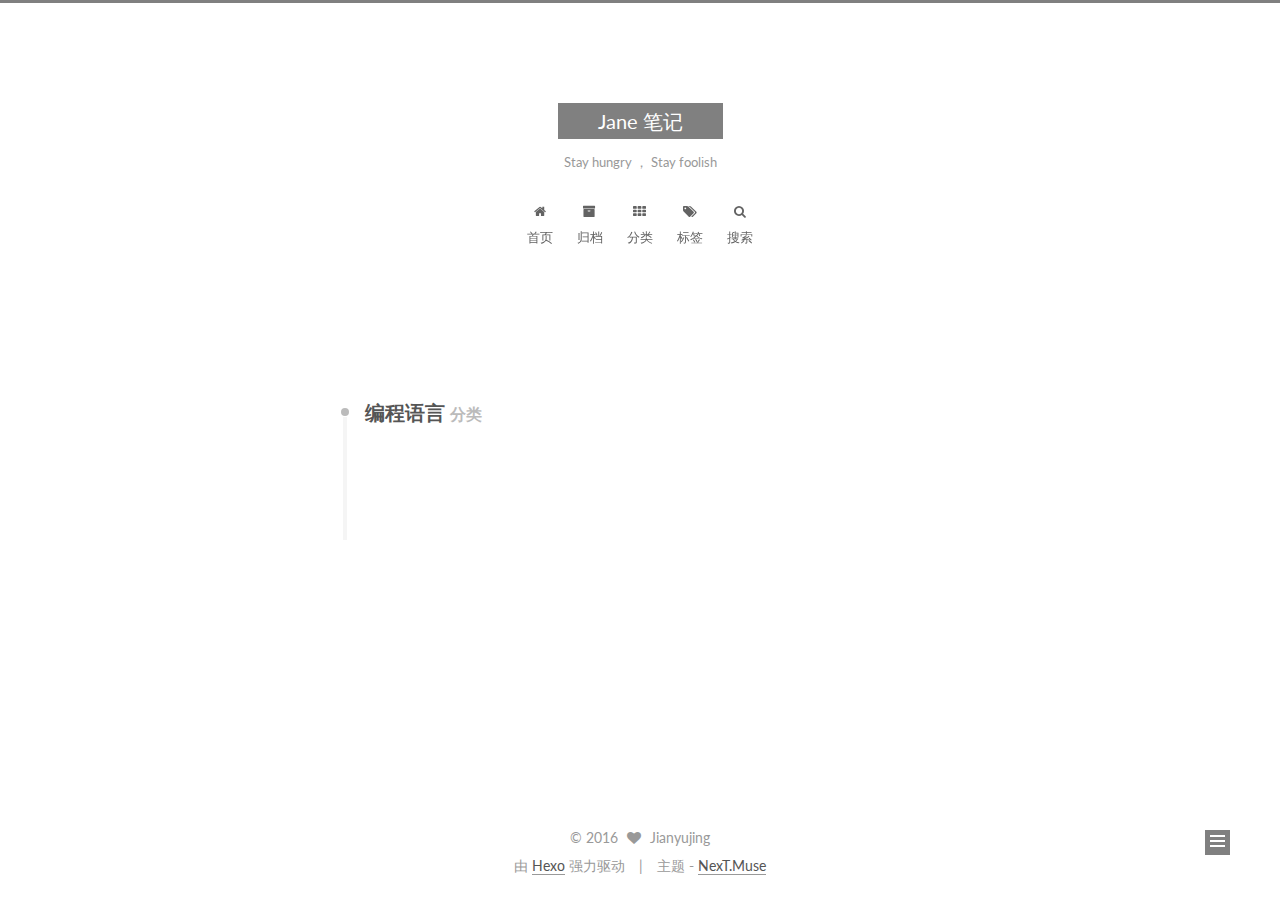
<file: categories/编程语言/index.html>
<!doctype html>



  


<html class="theme-next muse use-motion">
<head>
  <meta charset="UTF-8"/>
<meta http-equiv="X-UA-Compatible" content="IE=edge,chrome=1" />
<meta name="viewport" content="width=device-width, initial-scale=1, maximum-scale=1"/>



<meta http-equiv="Cache-Control" content="no-transform" />
<meta http-equiv="Cache-Control" content="no-siteapp" />












  
  
  <link href="/vendors/fancybox/source/jquery.fancybox.css?v=2.1.5" rel="stylesheet" type="text/css" />




  
  
  
  

  
    
    
  

  

  

  

  

  
    
    
    <link href="//fonts.googleapis.com/css?family=Lato:300,300italic,400,400italic,700,700italic&subset=latin,latin-ext" rel="stylesheet" type="text/css">
  






<link href="/vendors/font-awesome/css/font-awesome.min.css?v=4.4.0" rel="stylesheet" type="text/css" />

<link href="/css/main.css?v=5.0.1" rel="stylesheet" type="text/css" />


  <meta name="keywords" content="Hexo, NexT" />








  <link rel="shortcut icon" type="image/x-icon" href="/favicon.ico?v=5.0.1" />






<meta name="description">
<meta property="og:type" content="website">
<meta property="og:title" content="Jane 笔记">
<meta property="og:url" content="http://yoursite.com/categories/编程语言/index.html">
<meta property="og:site_name" content="Jane 笔记">
<meta property="og:description">
<meta name="twitter:card" content="summary">
<meta name="twitter:title" content="Jane 笔记">
<meta name="twitter:description">



<script type="text/javascript" id="hexo.configuration">
  var NexT = window.NexT || {};
  var CONFIG = {
    scheme: 'Muse',
    sidebar: {"position":"left","display":"post"},
    fancybox: true,
    motion: true,
    duoshuo: {
      userId: 0,
      author: '博主'
    }
  };
</script>

  <title> 分类: 编程语言 | Jane 笔记 </title>
</head>

<body itemscope itemtype="http://schema.org/WebPage" lang="zh-Hans">

  



  <script type="text/javascript">
    var _hmt = _hmt || [];
    (function() {
      var hm = document.createElement("script");
      hm.src = "//hm.baidu.com/hm.js?5c7c99fca66f6ac700c063ab26f3868e";
      var s = document.getElementsByTagName("script")[0];
      s.parentNode.insertBefore(hm, s);
    })();
  </script>








  
  
    
  

  <div class="container one-collumn sidebar-position-left  ">
    <div class="headband"></div>

    <header id="header" class="header" itemscope itemtype="http://schema.org/WPHeader">
      <div class="header-inner"><div class="site-meta ">
  

  <div class="custom-logo-site-title">
    <a href="/"  class="brand" rel="start">
      <span class="logo-line-before"><i></i></span>
      <span class="site-title">Jane 笔记</span>
      <span class="logo-line-after"><i></i></span>
    </a>
  </div>
  <p class="site-subtitle">Stay hungry ， Stay foolish</p>
</div>

<div class="site-nav-toggle">
  <button>
    <span class="btn-bar"></span>
    <span class="btn-bar"></span>
    <span class="btn-bar"></span>
  </button>
</div>

<nav class="site-nav">
  

  
    <ul id="menu" class="menu">
      
        
        <li class="menu-item menu-item-home">
          <a href="/" rel="section">
            
              <i class="menu-item-icon fa fa-fw fa-home"></i> <br />
            
            首页
          </a>
        </li>
      
        
        <li class="menu-item menu-item-archives">
          <a href="/archives" rel="section">
            
              <i class="menu-item-icon fa fa-fw fa-archive"></i> <br />
            
            归档
          </a>
        </li>
      
        
        <li class="menu-item menu-item-categories">
          <a href="/categories" rel="section">
            
              <i class="menu-item-icon fa fa-fw fa-th"></i> <br />
            
            分类
          </a>
        </li>
      
        
        <li class="menu-item menu-item-tags">
          <a href="/tags" rel="section">
            
              <i class="menu-item-icon fa fa-fw fa-tags"></i> <br />
            
            标签
          </a>
        </li>
      

      
        <li class="menu-item menu-item-search">
          
            <a href="#" class="st-search-show-outputs">
          
            
              <i class="menu-item-icon fa fa-search fa-fw"></i> <br />
            
            搜索
          </a>
        </li>
      
    </ul>
  

  
    <div class="site-search">
      
  <form class="site-search-form">
  <input type="text" id="st-search-input" class="st-search-input st-default-search-input" />
</form>

<script type="text/javascript">
  (function(w,d,t,u,n,s,e){w['SwiftypeObject']=n;w[n]=w[n]||function(){
    (w[n].q=w[n].q||[]).push(arguments);};s=d.createElement(t);
    e=d.getElementsByTagName(t)[0];s.async=1;s.src=u;e.parentNode.insertBefore(s,e);
  })(window,document,'script','//s.swiftypecdn.com/install/v2/st.js','_st');

  _st('install', 'KYHiJJDp7HfG_VQQ3U_g','2.0.0');
</script>



    </div>
  
</nav>

 </div>
    </header>

    <main id="main" class="main">
      <div class="main-inner">
        <div class="content-wrap">
          <div id="content" class="content">
            

  <section id="posts" class="posts-collapse">
    <div class="collection-title">
      <h2 >
        编程语言
        <small>分类</small>
      </h2>
    </div>

    
      

  <article class="post post-type-normal" itemscope itemtype="http://schema.org/Article">
    <header class="post-header">

      <h1 class="post-title">
        
            <a class="post-title-link" href="/2016/06/07/python 之切片( 转）/" itemprop="url">
              
                <span itemprop="name">python 之 切片</span>
              
            </a>
        
      </h1>

      <div class="post-meta">
        <time class="post-time" itemprop="dateCreated"
              datetime="2016-06-07T14:45:04+08:00"
              content="2016-06-07" >
          06-07
        </time>
      </div>

    </header>
  </article>


    
  </section>

  



          </div>
          


          

        </div>
        
          
  
  <div class="sidebar-toggle">
    <div class="sidebar-toggle-line-wrap">
      <span class="sidebar-toggle-line sidebar-toggle-line-first"></span>
      <span class="sidebar-toggle-line sidebar-toggle-line-middle"></span>
      <span class="sidebar-toggle-line sidebar-toggle-line-last"></span>
    </div>
  </div>

  <aside id="sidebar" class="sidebar">
    <div class="sidebar-inner">

      

      

      <section class="site-overview sidebar-panel  sidebar-panel-active ">
        <div class="site-author motion-element" itemprop="author" itemscope itemtype="http://schema.org/Person">
          <img class="site-author-image" itemprop="image"
               src="/images/avatar.jpg"
               alt="Jianyujing" />
          <p class="site-author-name" itemprop="name">Jianyujing</p>
          <p class="site-description motion-element" itemprop="description"></p>
        </div>
        <nav class="site-state motion-element">
          <div class="site-state-item site-state-posts">
            <a href="/archives">
              <span class="site-state-item-count">3</span>
              <span class="site-state-item-name">日志</span>
            </a>
          </div>

          
            <div class="site-state-item site-state-categories">
              <a href="/categories">
                <span class="site-state-item-count">1</span>
                <span class="site-state-item-name">分类</span>
              </a>
            </div>
          

          
            <div class="site-state-item site-state-tags">
              <a href="/tags">
                <span class="site-state-item-count">2</span>
                <span class="site-state-item-name">标签</span>
              </a>
            </div>
          

        </nav>

        

        <div class="links-of-author motion-element">
          
        </div>

        
        

        
        

      </section>

      

    </div>
  </aside>


        
      </div>
    </main>

    <footer id="footer" class="footer">
      <div class="footer-inner">
        <div class="copyright" >
  
  &copy; 
  <span itemprop="copyrightYear">2016</span>
  <span class="with-love">
    <i class="fa fa-heart"></i>
  </span>
  <span class="author" itemprop="copyrightHolder">Jianyujing</span>
</div>

<div class="powered-by">
  由 <a class="theme-link" href="http://hexo.io">Hexo</a> 强力驱动
</div>

<div class="theme-info">
  主题 -
  <a class="theme-link" href="https://github.com/iissnan/hexo-theme-next">
    NexT.Muse
  </a>
</div>


        

        
      </div>
    </footer>

    <div class="back-to-top">
      <i class="fa fa-arrow-up"></i>
    </div>
  </div>

  

<script type="text/javascript">
  if (Object.prototype.toString.call(window.Promise) !== '[object Function]') {
    window.Promise = null;
  }
</script>









  



  
  <script type="text/javascript" src="/vendors/jquery/index.js?v=2.1.3"></script>

  
  <script type="text/javascript" src="/vendors/fastclick/lib/fastclick.min.js?v=1.0.6"></script>

  
  <script type="text/javascript" src="/vendors/jquery_lazyload/jquery.lazyload.js?v=1.9.7"></script>

  
  <script type="text/javascript" src="/vendors/velocity/velocity.min.js?v=1.2.1"></script>

  
  <script type="text/javascript" src="/vendors/velocity/velocity.ui.min.js?v=1.2.1"></script>

  
  <script type="text/javascript" src="/vendors/fancybox/source/jquery.fancybox.pack.js?v=2.1.5"></script>


  


  <script type="text/javascript" src="/js/src/utils.js?v=5.0.1"></script>

  <script type="text/javascript" src="/js/src/motion.js?v=5.0.1"></script>



  
  

  

  


  <script type="text/javascript" src="/js/src/bootstrap.js?v=5.0.1"></script>



  

  
    
  

  <script type="text/javascript">
    var duoshuoQuery = {short_name:"wanting"};
    (function() {
      var ds = document.createElement('script');
      ds.type = 'text/javascript';ds.async = true;
      ds.id = 'duoshuo-script';
      ds.src = (document.location.protocol == 'https:' ? 'https:' : 'http:') + '//static.duoshuo.com/embed.js';
      ds.charset = 'UTF-8';
      (document.getElementsByTagName('head')[0]
      || document.getElementsByTagName('body')[0]).appendChild(ds);
    })();
  </script>

  
    
  






  
  
  <script type="text/javascript">
    // Popup Window;
    var isfetched = false;
    // Search DB path;
    var search_path = "search.xml";
    if (search_path.length == 0) {
       search_path = "search.xml";
    }
    var path = "/" + search_path;
    // monitor main search box;

    function proceedsearch() {
      $("body").append('<div class="popoverlay">').css('overflow', 'hidden');
      $('.popup').toggle();

    }
    // search function;
    var searchFunc = function(path, search_id, content_id) {
    'use strict';
    $.ajax({
        url: path,
        dataType: "xml",
        async: true,
        success: function( xmlResponse ) {
            // get the contents from search data
            isfetched = true;
            $('.popup').detach().appendTo('.header-inner');
            var datas = $( "entry", xmlResponse ).map(function() {
                return {
                    title: $( "title", this ).text(),
                    content: $("content",this).text(),
                    url: $( "url" , this).text()
                };
            }).get();
            var $input = document.getElementById(search_id);
            var $resultContent = document.getElementById(content_id);
            $input.addEventListener('input', function(){
                var matchcounts = 0;
                var str='<ul class=\"search-result-list\">';                
                var keywords = this.value.trim().toLowerCase().split(/[\s\-]+/);
                $resultContent.innerHTML = "";
                if (this.value.trim().length > 1) {
                // perform local searching
                datas.forEach(function(data) {
                    var isMatch = true;
                    var content_index = [];
                    var data_title = data.title.trim().toLowerCase();
                    var data_content = data.content.trim().replace(/<[^>]+>/g,"").toLowerCase();
                    var data_url = data.url;
                    var index_title = -1;
                    var index_content = -1;
                    var first_occur = -1;
                    // only match artiles with not empty titles and contents
                    if(data_title != '' && data_content != '') {
                        keywords.forEach(function(keyword, i) {
                            index_title = data_title.indexOf(keyword);
                            index_content = data_content.indexOf(keyword);
                            if( index_title < 0 && index_content < 0 ){
                                isMatch = false;
                            } else {
                                if (index_content < 0) {
                                    index_content = 0;
                                }
                                if (i == 0) {
                                    first_occur = index_content;
                                }
                            }
                        });
                    }
                    // show search results
                    if (isMatch) {
                        matchcounts += 1;
                        str += "<li><a href='"+ data_url +"' class='search-result-title'>"+ data_title +"</a>";
                        var content = data.content.trim().replace(/<[^>]+>/g,"");
                        if (first_occur >= 0) {
                            // cut out 100 characters
                            var start = first_occur - 20;
                            var end = first_occur + 80;
                            if(start < 0){
                                start = 0;
                            }
                            if(start == 0){
                                end = 50;
                            }
                            if(end > content.length){
                                end = content.length;
                            }
                            var match_content = content.substring(start, end);
                            // highlight all keywords
                            keywords.forEach(function(keyword){
                                var regS = new RegExp(keyword, "gi");
                                match_content = match_content.replace(regS, "<b class=\"search-keyword\">"+keyword+"</b>");
                            });
                            
                            str += "<p class=\"search-result\">" + match_content +"...</p>"
                        }
                        str += "</li>";
                    }
                })};
                str += "</ul>";
                if (matchcounts == 0) { str = '<div id="no-result"><i class="fa fa-frown-o fa-5x" /></div>' }
                if (keywords == "") { str = '<div id="no-result"><i class="fa fa-search fa-5x" /></div>' }
                $resultContent.innerHTML = str;
            });
            proceedsearch();
        }
    });}

    // handle and trigger popup window;
    $('.popup-trigger').mousedown(function(e) {
      e.stopPropagation();
      if (isfetched == false) {
        searchFunc(path, 'local-search-input', 'local-search-result');
      } else {
        proceedsearch();
      };

    });

    $('.popup-btn-close').click(function(e){
      $('.popup').hide();
      $(".popoverlay").remove();
      $('body').css('overflow', '');
    });
    $('.popup').click(function(e){
      e.stopPropagation();
    });
  </script>

  

  

  
  <script src="https://cdn1.lncld.net/static/js/av-core-mini-0.6.1.js"></script>
  <script>AV.initialize("48MV6Mis186A4yfetv6Hds0u-gzGzoHsz", "6bTnAN7EiyJmtWx1yJWIgEGd");</script>
  <script>
    function showTime(Counter) {
      var query = new AV.Query(Counter);
      var entries = [];
      var $visitors = $(".leancloud_visitors");

      $visitors.each(function () {
        entries.push( $(this).attr("id").trim() );
      });

      query.containedIn('url', entries);
      query.find()
        .done(function (results) {
          var COUNT_CONTAINER_REF = '.leancloud-visitors-count';

          if (results.length === 0) {
            $visitors.find(COUNT_CONTAINER_REF).text(0);
            return;
          }

          for (var i = 0; i < results.length; i++) {
            var item = results[i];
            var url = item.get('url');
            var time = item.get('time');
            var element = document.getElementById(url);

            $(element).find(COUNT_CONTAINER_REF).text(time);
          }
        })
        .fail(function (object, error) {
          console.log("Error: " + error.code + " " + error.message);
        });
    }

    function addCount(Counter) {
      var $visitors = $(".leancloud_visitors");
      var url = $visitors.attr('id').trim();
      var title = $visitors.attr('data-flag-title').trim();
      var query = new AV.Query(Counter);

      query.equalTo("url", url);
      query.find({
        success: function(results) {
          if (results.length > 0) {
            var counter = results[0];
            counter.fetchWhenSave(true);
            counter.increment("time");
            counter.save(null, {
              success: function(counter) {
                var $element = $(document.getElementById(url));
                $element.find('.leancloud-visitors-count').text(counter.get('time'));
              },
              error: function(counter, error) {
                console.log('Failed to save Visitor num, with error message: ' + error.message);
              }
            });
          } else {
            var newcounter = new Counter();
            /* Set ACL */
            var acl = new AV.ACL();
            acl.setPublicReadAccess(true);
            acl.setPublicWriteAccess(true);
            newcounter.setACL(acl);
            /* End Set ACL */
            newcounter.set("title", title);
            newcounter.set("url", url);
            newcounter.set("time", 1);
            newcounter.save(null, {
              success: function(newcounter) {
                var $element = $(document.getElementById(url));
                $element.find('.leancloud-visitors-count').text(newcounter.get('time'));
              },
              error: function(newcounter, error) {
                console.log('Failed to create');
              }
            });
          }
        },
        error: function(error) {
          console.log('Error:' + error.code + " " + error.message);
        }
      });
    }

    $(function() {
      var Counter = AV.Object.extend("Counter");
      if ($('.leancloud_visitors').length == 1) {
        addCount(Counter);
      } else if ($('.post-title-link').length > 1) {
        showTime(Counter);
      }
    });
  </script>



  

</body>
</html>
</file>
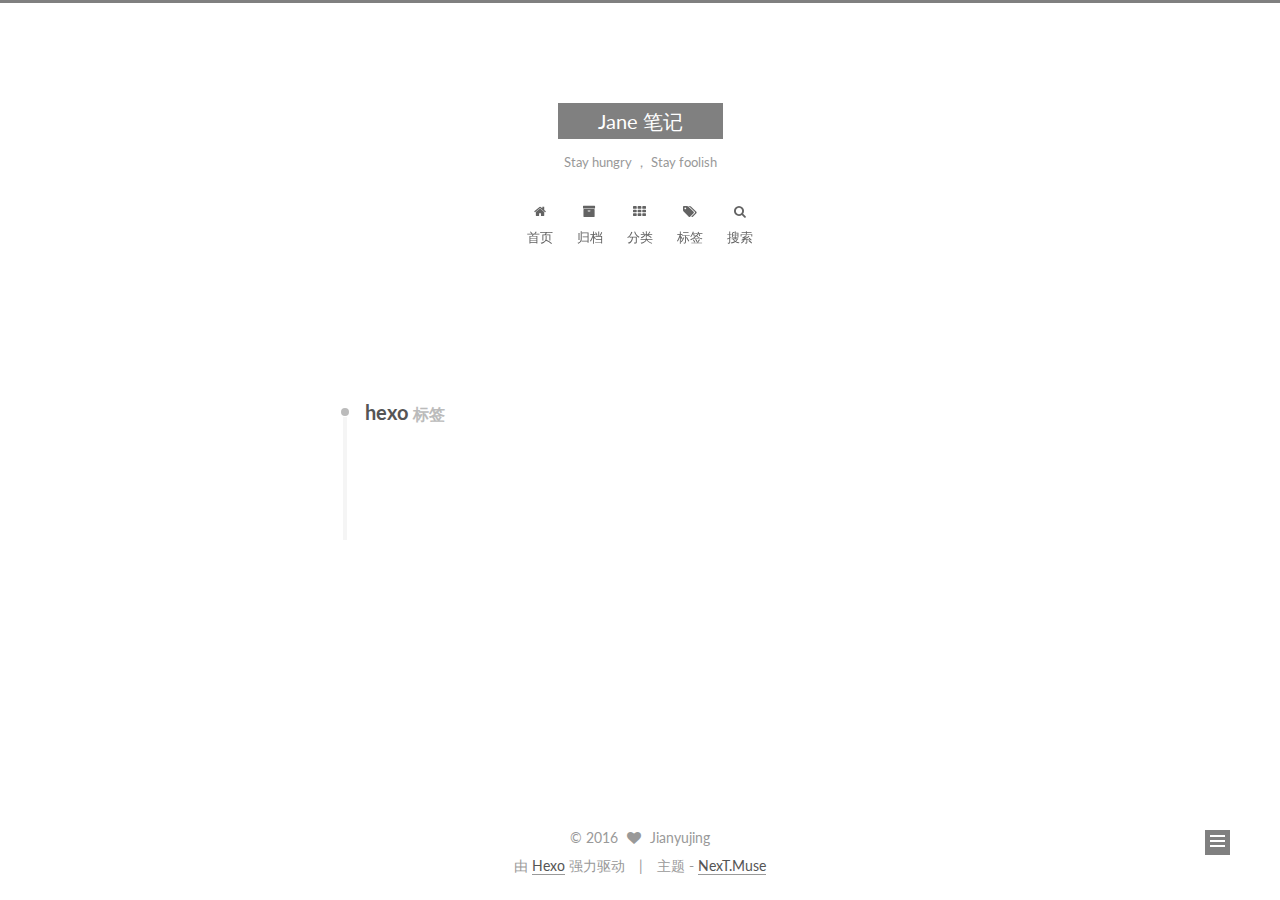
<file: tags/hexo/index.html>
<!doctype html>



  


<html class="theme-next muse use-motion">
<head>
  <meta charset="UTF-8"/>
<meta http-equiv="X-UA-Compatible" content="IE=edge,chrome=1" />
<meta name="viewport" content="width=device-width, initial-scale=1, maximum-scale=1"/>



<meta http-equiv="Cache-Control" content="no-transform" />
<meta http-equiv="Cache-Control" content="no-siteapp" />












  
  
  <link href="/vendors/fancybox/source/jquery.fancybox.css?v=2.1.5" rel="stylesheet" type="text/css" />




  
  
  
  

  
    
    
  

  

  

  

  

  
    
    
    <link href="//fonts.googleapis.com/css?family=Lato:300,300italic,400,400italic,700,700italic&subset=latin,latin-ext" rel="stylesheet" type="text/css">
  






<link href="/vendors/font-awesome/css/font-awesome.min.css?v=4.4.0" rel="stylesheet" type="text/css" />

<link href="/css/main.css?v=5.0.1" rel="stylesheet" type="text/css" />


  <meta name="keywords" content="Hexo, NexT" />








  <link rel="shortcut icon" type="image/x-icon" href="/favicon.ico?v=5.0.1" />






<meta name="description">
<meta property="og:type" content="website">
<meta property="og:title" content="Jane 笔记">
<meta property="og:url" content="http://yoursite.com/tags/hexo/index.html">
<meta property="og:site_name" content="Jane 笔记">
<meta property="og:description">
<meta name="twitter:card" content="summary">
<meta name="twitter:title" content="Jane 笔记">
<meta name="twitter:description">



<script type="text/javascript" id="hexo.configuration">
  var NexT = window.NexT || {};
  var CONFIG = {
    scheme: 'Muse',
    sidebar: {"position":"left","display":"post"},
    fancybox: true,
    motion: true,
    duoshuo: {
      userId: 0,
      author: '博主'
    }
  };
</script>

  <title> 标签: hexo | Jane 笔记 </title>
</head>

<body itemscope itemtype="http://schema.org/WebPage" lang="zh-Hans">

  



  <script type="text/javascript">
    var _hmt = _hmt || [];
    (function() {
      var hm = document.createElement("script");
      hm.src = "//hm.baidu.com/hm.js?5c7c99fca66f6ac700c063ab26f3868e";
      var s = document.getElementsByTagName("script")[0];
      s.parentNode.insertBefore(hm, s);
    })();
  </script>








  
  
    
  

  <div class="container one-collumn sidebar-position-left  ">
    <div class="headband"></div>

    <header id="header" class="header" itemscope itemtype="http://schema.org/WPHeader">
      <div class="header-inner"><div class="site-meta ">
  

  <div class="custom-logo-site-title">
    <a href="/"  class="brand" rel="start">
      <span class="logo-line-before"><i></i></span>
      <span class="site-title">Jane 笔记</span>
      <span class="logo-line-after"><i></i></span>
    </a>
  </div>
  <p class="site-subtitle">Stay hungry ， Stay foolish</p>
</div>

<div class="site-nav-toggle">
  <button>
    <span class="btn-bar"></span>
    <span class="btn-bar"></span>
    <span class="btn-bar"></span>
  </button>
</div>

<nav class="site-nav">
  

  
    <ul id="menu" class="menu">
      
        
        <li class="menu-item menu-item-home">
          <a href="/" rel="section">
            
              <i class="menu-item-icon fa fa-fw fa-home"></i> <br />
            
            首页
          </a>
        </li>
      
        
        <li class="menu-item menu-item-archives">
          <a href="/archives" rel="section">
            
              <i class="menu-item-icon fa fa-fw fa-archive"></i> <br />
            
            归档
          </a>
        </li>
      
        
        <li class="menu-item menu-item-categories">
          <a href="/categories" rel="section">
            
              <i class="menu-item-icon fa fa-fw fa-th"></i> <br />
            
            分类
          </a>
        </li>
      
        
        <li class="menu-item menu-item-tags">
          <a href="/tags" rel="section">
            
              <i class="menu-item-icon fa fa-fw fa-tags"></i> <br />
            
            标签
          </a>
        </li>
      

      
        <li class="menu-item menu-item-search">
          
            <a href="#" class="st-search-show-outputs">
          
            
              <i class="menu-item-icon fa fa-search fa-fw"></i> <br />
            
            搜索
          </a>
        </li>
      
    </ul>
  

  
    <div class="site-search">
      
  <form class="site-search-form">
  <input type="text" id="st-search-input" class="st-search-input st-default-search-input" />
</form>

<script type="text/javascript">
  (function(w,d,t,u,n,s,e){w['SwiftypeObject']=n;w[n]=w[n]||function(){
    (w[n].q=w[n].q||[]).push(arguments);};s=d.createElement(t);
    e=d.getElementsByTagName(t)[0];s.async=1;s.src=u;e.parentNode.insertBefore(s,e);
  })(window,document,'script','//s.swiftypecdn.com/install/v2/st.js','_st');

  _st('install', 'KYHiJJDp7HfG_VQQ3U_g','2.0.0');
</script>



    </div>
  
</nav>

 </div>
    </header>

    <main id="main" class="main">
      <div class="main-inner">
        <div class="content-wrap">
          <div id="content" class="content">
            

  <div id="posts" class="posts-collapse">
    <div class="collection-title">
      <h2 >
        hexo
        <small>标签</small>
      </h2>
    </div>

    
      

  <article class="post post-type-normal" itemscope itemtype="http://schema.org/Article">
    <header class="post-header">

      <h1 class="post-title">
        
            <a class="post-title-link" href="/2016/06/06/hexo快速搭建blog/" itemprop="url">
              
                <span itemprop="name">hexo快速搭建blog</span>
              
            </a>
        
      </h1>

      <div class="post-meta">
        <time class="post-time" itemprop="dateCreated"
              datetime="2016-06-06T12:33:03+08:00"
              content="2016-06-06" >
          06-06
        </time>
      </div>

    </header>
  </article>


    
  </div>

  


          </div>
          


          

        </div>
        
          
  
  <div class="sidebar-toggle">
    <div class="sidebar-toggle-line-wrap">
      <span class="sidebar-toggle-line sidebar-toggle-line-first"></span>
      <span class="sidebar-toggle-line sidebar-toggle-line-middle"></span>
      <span class="sidebar-toggle-line sidebar-toggle-line-last"></span>
    </div>
  </div>

  <aside id="sidebar" class="sidebar">
    <div class="sidebar-inner">

      

      

      <section class="site-overview sidebar-panel  sidebar-panel-active ">
        <div class="site-author motion-element" itemprop="author" itemscope itemtype="http://schema.org/Person">
          <img class="site-author-image" itemprop="image"
               src="/images/avatar.jpg"
               alt="Jianyujing" />
          <p class="site-author-name" itemprop="name">Jianyujing</p>
          <p class="site-description motion-element" itemprop="description"></p>
        </div>
        <nav class="site-state motion-element">
          <div class="site-state-item site-state-posts">
            <a href="/archives">
              <span class="site-state-item-count">3</span>
              <span class="site-state-item-name">日志</span>
            </a>
          </div>

          
            <div class="site-state-item site-state-categories">
              <a href="/categories">
                <span class="site-state-item-count">1</span>
                <span class="site-state-item-name">分类</span>
              </a>
            </div>
          

          
            <div class="site-state-item site-state-tags">
              <a href="/tags">
                <span class="site-state-item-count">2</span>
                <span class="site-state-item-name">标签</span>
              </a>
            </div>
          

        </nav>

        

        <div class="links-of-author motion-element">
          
        </div>

        
        

        
        

      </section>

      

    </div>
  </aside>


        
      </div>
    </main>

    <footer id="footer" class="footer">
      <div class="footer-inner">
        <div class="copyright" >
  
  &copy; 
  <span itemprop="copyrightYear">2016</span>
  <span class="with-love">
    <i class="fa fa-heart"></i>
  </span>
  <span class="author" itemprop="copyrightHolder">Jianyujing</span>
</div>

<div class="powered-by">
  由 <a class="theme-link" href="http://hexo.io">Hexo</a> 强力驱动
</div>

<div class="theme-info">
  主题 -
  <a class="theme-link" href="https://github.com/iissnan/hexo-theme-next">
    NexT.Muse
  </a>
</div>


        

        
      </div>
    </footer>

    <div class="back-to-top">
      <i class="fa fa-arrow-up"></i>
    </div>
  </div>

  

<script type="text/javascript">
  if (Object.prototype.toString.call(window.Promise) !== '[object Function]') {
    window.Promise = null;
  }
</script>









  



  
  <script type="text/javascript" src="/vendors/jquery/index.js?v=2.1.3"></script>

  
  <script type="text/javascript" src="/vendors/fastclick/lib/fastclick.min.js?v=1.0.6"></script>

  
  <script type="text/javascript" src="/vendors/jquery_lazyload/jquery.lazyload.js?v=1.9.7"></script>

  
  <script type="text/javascript" src="/vendors/velocity/velocity.min.js?v=1.2.1"></script>

  
  <script type="text/javascript" src="/vendors/velocity/velocity.ui.min.js?v=1.2.1"></script>

  
  <script type="text/javascript" src="/vendors/fancybox/source/jquery.fancybox.pack.js?v=2.1.5"></script>


  


  <script type="text/javascript" src="/js/src/utils.js?v=5.0.1"></script>

  <script type="text/javascript" src="/js/src/motion.js?v=5.0.1"></script>



  
  

  

  


  <script type="text/javascript" src="/js/src/bootstrap.js?v=5.0.1"></script>



  

  
    
  

  <script type="text/javascript">
    var duoshuoQuery = {short_name:"wanting"};
    (function() {
      var ds = document.createElement('script');
      ds.type = 'text/javascript';ds.async = true;
      ds.id = 'duoshuo-script';
      ds.src = (document.location.protocol == 'https:' ? 'https:' : 'http:') + '//static.duoshuo.com/embed.js';
      ds.charset = 'UTF-8';
      (document.getElementsByTagName('head')[0]
      || document.getElementsByTagName('body')[0]).appendChild(ds);
    })();
  </script>

  
    
  






  
  
  <script type="text/javascript">
    // Popup Window;
    var isfetched = false;
    // Search DB path;
    var search_path = "search.xml";
    if (search_path.length == 0) {
       search_path = "search.xml";
    }
    var path = "/" + search_path;
    // monitor main search box;

    function proceedsearch() {
      $("body").append('<div class="popoverlay">').css('overflow', 'hidden');
      $('.popup').toggle();

    }
    // search function;
    var searchFunc = function(path, search_id, content_id) {
    'use strict';
    $.ajax({
        url: path,
        dataType: "xml",
        async: true,
        success: function( xmlResponse ) {
            // get the contents from search data
            isfetched = true;
            $('.popup').detach().appendTo('.header-inner');
            var datas = $( "entry", xmlResponse ).map(function() {
                return {
                    title: $( "title", this ).text(),
                    content: $("content",this).text(),
                    url: $( "url" , this).text()
                };
            }).get();
            var $input = document.getElementById(search_id);
            var $resultContent = document.getElementById(content_id);
            $input.addEventListener('input', function(){
                var matchcounts = 0;
                var str='<ul class=\"search-result-list\">';                
                var keywords = this.value.trim().toLowerCase().split(/[\s\-]+/);
                $resultContent.innerHTML = "";
                if (this.value.trim().length > 1) {
                // perform local searching
                datas.forEach(function(data) {
                    var isMatch = true;
                    var content_index = [];
                    var data_title = data.title.trim().toLowerCase();
                    var data_content = data.content.trim().replace(/<[^>]+>/g,"").toLowerCase();
                    var data_url = data.url;
                    var index_title = -1;
                    var index_content = -1;
                    var first_occur = -1;
                    // only match artiles with not empty titles and contents
                    if(data_title != '' && data_content != '') {
                        keywords.forEach(function(keyword, i) {
                            index_title = data_title.indexOf(keyword);
                            index_content = data_content.indexOf(keyword);
                            if( index_title < 0 && index_content < 0 ){
                                isMatch = false;
                            } else {
                                if (index_content < 0) {
                                    index_content = 0;
                                }
                                if (i == 0) {
                                    first_occur = index_content;
                                }
                            }
                        });
                    }
                    // show search results
                    if (isMatch) {
                        matchcounts += 1;
                        str += "<li><a href='"+ data_url +"' class='search-result-title'>"+ data_title +"</a>";
                        var content = data.content.trim().replace(/<[^>]+>/g,"");
                        if (first_occur >= 0) {
                            // cut out 100 characters
                            var start = first_occur - 20;
                            var end = first_occur + 80;
                            if(start < 0){
                                start = 0;
                            }
                            if(start == 0){
                                end = 50;
                            }
                            if(end > content.length){
                                end = content.length;
                            }
                            var match_content = content.substring(start, end);
                            // highlight all keywords
                            keywords.forEach(function(keyword){
                                var regS = new RegExp(keyword, "gi");
                                match_content = match_content.replace(regS, "<b class=\"search-keyword\">"+keyword+"</b>");
                            });
                            
                            str += "<p class=\"search-result\">" + match_content +"...</p>"
                        }
                        str += "</li>";
                    }
                })};
                str += "</ul>";
                if (matchcounts == 0) { str = '<div id="no-result"><i class="fa fa-frown-o fa-5x" /></div>' }
                if (keywords == "") { str = '<div id="no-result"><i class="fa fa-search fa-5x" /></div>' }
                $resultContent.innerHTML = str;
            });
            proceedsearch();
        }
    });}

    // handle and trigger popup window;
    $('.popup-trigger').mousedown(function(e) {
      e.stopPropagation();
      if (isfetched == false) {
        searchFunc(path, 'local-search-input', 'local-search-result');
      } else {
        proceedsearch();
      };

    });

    $('.popup-btn-close').click(function(e){
      $('.popup').hide();
      $(".popoverlay").remove();
      $('body').css('overflow', '');
    });
    $('.popup').click(function(e){
      e.stopPropagation();
    });
  </script>

  

  

  
  <script src="https://cdn1.lncld.net/static/js/av-core-mini-0.6.1.js"></script>
  <script>AV.initialize("48MV6Mis186A4yfetv6Hds0u-gzGzoHsz", "6bTnAN7EiyJmtWx1yJWIgEGd");</script>
  <script>
    function showTime(Counter) {
      var query = new AV.Query(Counter);
      var entries = [];
      var $visitors = $(".leancloud_visitors");

      $visitors.each(function () {
        entries.push( $(this).attr("id").trim() );
      });

      query.containedIn('url', entries);
      query.find()
        .done(function (results) {
          var COUNT_CONTAINER_REF = '.leancloud-visitors-count';

          if (results.length === 0) {
            $visitors.find(COUNT_CONTAINER_REF).text(0);
            return;
          }

          for (var i = 0; i < results.length; i++) {
            var item = results[i];
            var url = item.get('url');
            var time = item.get('time');
            var element = document.getElementById(url);

            $(element).find(COUNT_CONTAINER_REF).text(time);
          }
        })
        .fail(function (object, error) {
          console.log("Error: " + error.code + " " + error.message);
        });
    }

    function addCount(Counter) {
      var $visitors = $(".leancloud_visitors");
      var url = $visitors.attr('id').trim();
      var title = $visitors.attr('data-flag-title').trim();
      var query = new AV.Query(Counter);

      query.equalTo("url", url);
      query.find({
        success: function(results) {
          if (results.length > 0) {
            var counter = results[0];
            counter.fetchWhenSave(true);
            counter.increment("time");
            counter.save(null, {
              success: function(counter) {
                var $element = $(document.getElementById(url));
                $element.find('.leancloud-visitors-count').text(counter.get('time'));
              },
              error: function(counter, error) {
                console.log('Failed to save Visitor num, with error message: ' + error.message);
              }
            });
          } else {
            var newcounter = new Counter();
            /* Set ACL */
            var acl = new AV.ACL();
            acl.setPublicReadAccess(true);
            acl.setPublicWriteAccess(true);
            newcounter.setACL(acl);
            /* End Set ACL */
            newcounter.set("title", title);
            newcounter.set("url", url);
            newcounter.set("time", 1);
            newcounter.save(null, {
              success: function(newcounter) {
                var $element = $(document.getElementById(url));
                $element.find('.leancloud-visitors-count').text(newcounter.get('time'));
              },
              error: function(newcounter, error) {
                console.log('Failed to create');
              }
            });
          }
        },
        error: function(error) {
          console.log('Error:' + error.code + " " + error.message);
        }
      });
    }

    $(function() {
      var Counter = AV.Object.extend("Counter");
      if ($('.leancloud_visitors').length == 1) {
        addCount(Counter);
      } else if ($('.post-title-link').length > 1) {
        showTime(Counter);
      }
    });
  </script>



  

</body>
</html>
</file>
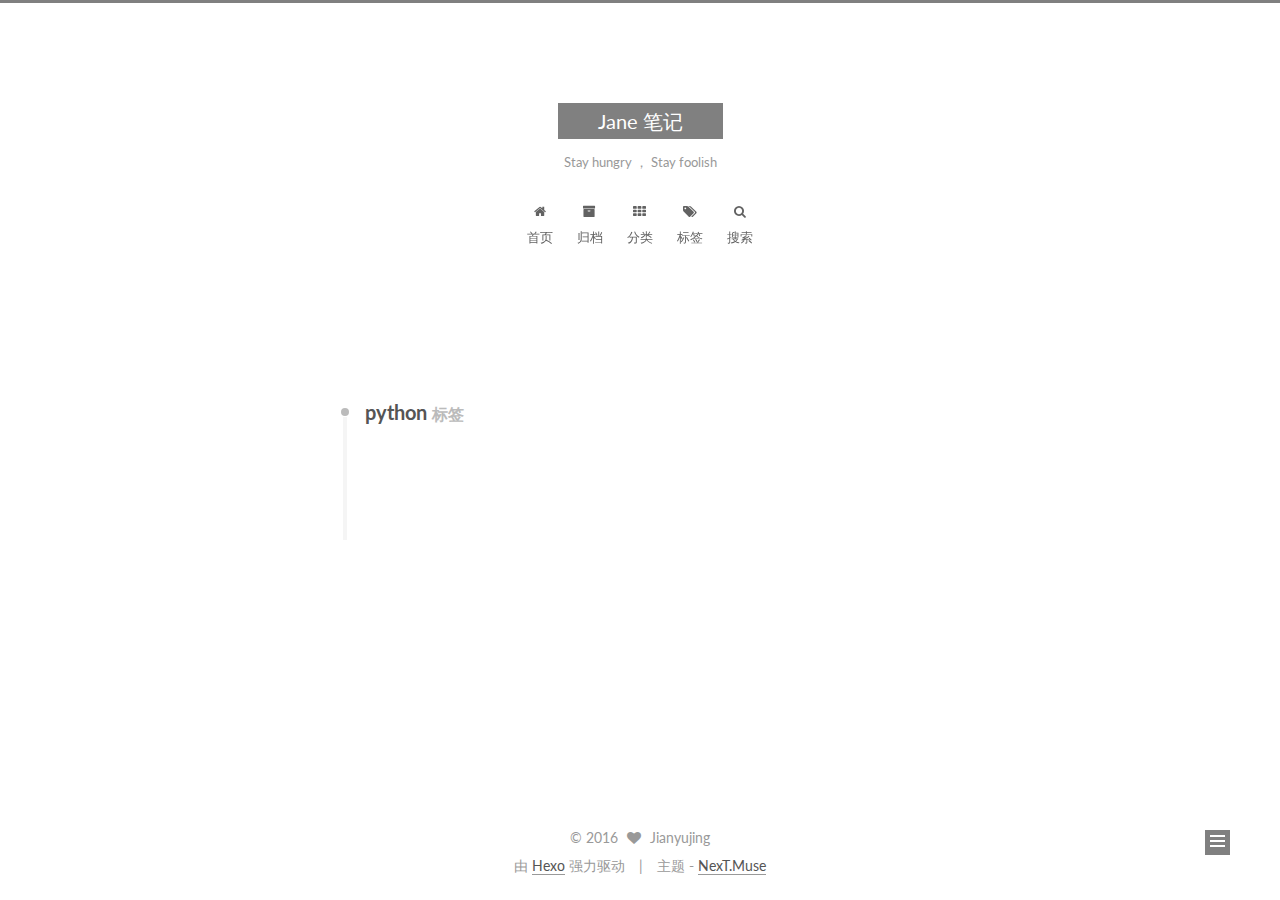
<file: tags/python/index.html>
<!doctype html>



  


<html class="theme-next muse use-motion">
<head>
  <meta charset="UTF-8"/>
<meta http-equiv="X-UA-Compatible" content="IE=edge,chrome=1" />
<meta name="viewport" content="width=device-width, initial-scale=1, maximum-scale=1"/>



<meta http-equiv="Cache-Control" content="no-transform" />
<meta http-equiv="Cache-Control" content="no-siteapp" />












  
  
  <link href="/vendors/fancybox/source/jquery.fancybox.css?v=2.1.5" rel="stylesheet" type="text/css" />




  
  
  
  

  
    
    
  

  

  

  

  

  
    
    
    <link href="//fonts.googleapis.com/css?family=Lato:300,300italic,400,400italic,700,700italic&subset=latin,latin-ext" rel="stylesheet" type="text/css">
  






<link href="/vendors/font-awesome/css/font-awesome.min.css?v=4.4.0" rel="stylesheet" type="text/css" />

<link href="/css/main.css?v=5.0.1" rel="stylesheet" type="text/css" />


  <meta name="keywords" content="Hexo, NexT" />








  <link rel="shortcut icon" type="image/x-icon" href="/favicon.ico?v=5.0.1" />






<meta name="description">
<meta property="og:type" content="website">
<meta property="og:title" content="Jane 笔记">
<meta property="og:url" content="http://yoursite.com/tags/python/index.html">
<meta property="og:site_name" content="Jane 笔记">
<meta property="og:description">
<meta name="twitter:card" content="summary">
<meta name="twitter:title" content="Jane 笔记">
<meta name="twitter:description">



<script type="text/javascript" id="hexo.configuration">
  var NexT = window.NexT || {};
  var CONFIG = {
    scheme: 'Muse',
    sidebar: {"position":"left","display":"post"},
    fancybox: true,
    motion: true,
    duoshuo: {
      userId: 0,
      author: '博主'
    }
  };
</script>

  <title> 标签: python | Jane 笔记 </title>
</head>

<body itemscope itemtype="http://schema.org/WebPage" lang="zh-Hans">

  



  <script type="text/javascript">
    var _hmt = _hmt || [];
    (function() {
      var hm = document.createElement("script");
      hm.src = "//hm.baidu.com/hm.js?5c7c99fca66f6ac700c063ab26f3868e";
      var s = document.getElementsByTagName("script")[0];
      s.parentNode.insertBefore(hm, s);
    })();
  </script>








  
  
    
  

  <div class="container one-collumn sidebar-position-left  ">
    <div class="headband"></div>

    <header id="header" class="header" itemscope itemtype="http://schema.org/WPHeader">
      <div class="header-inner"><div class="site-meta ">
  

  <div class="custom-logo-site-title">
    <a href="/"  class="brand" rel="start">
      <span class="logo-line-before"><i></i></span>
      <span class="site-title">Jane 笔记</span>
      <span class="logo-line-after"><i></i></span>
    </a>
  </div>
  <p class="site-subtitle">Stay hungry ， Stay foolish</p>
</div>

<div class="site-nav-toggle">
  <button>
    <span class="btn-bar"></span>
    <span class="btn-bar"></span>
    <span class="btn-bar"></span>
  </button>
</div>

<nav class="site-nav">
  

  
    <ul id="menu" class="menu">
      
        
        <li class="menu-item menu-item-home">
          <a href="/" rel="section">
            
              <i class="menu-item-icon fa fa-fw fa-home"></i> <br />
            
            首页
          </a>
        </li>
      
        
        <li class="menu-item menu-item-archives">
          <a href="/archives" rel="section">
            
              <i class="menu-item-icon fa fa-fw fa-archive"></i> <br />
            
            归档
          </a>
        </li>
      
        
        <li class="menu-item menu-item-categories">
          <a href="/categories" rel="section">
            
              <i class="menu-item-icon fa fa-fw fa-th"></i> <br />
            
            分类
          </a>
        </li>
      
        
        <li class="menu-item menu-item-tags">
          <a href="/tags" rel="section">
            
              <i class="menu-item-icon fa fa-fw fa-tags"></i> <br />
            
            标签
          </a>
        </li>
      

      
        <li class="menu-item menu-item-search">
          
            <a href="#" class="st-search-show-outputs">
          
            
              <i class="menu-item-icon fa fa-search fa-fw"></i> <br />
            
            搜索
          </a>
        </li>
      
    </ul>
  

  
    <div class="site-search">
      
  <form class="site-search-form">
  <input type="text" id="st-search-input" class="st-search-input st-default-search-input" />
</form>

<script type="text/javascript">
  (function(w,d,t,u,n,s,e){w['SwiftypeObject']=n;w[n]=w[n]||function(){
    (w[n].q=w[n].q||[]).push(arguments);};s=d.createElement(t);
    e=d.getElementsByTagName(t)[0];s.async=1;s.src=u;e.parentNode.insertBefore(s,e);
  })(window,document,'script','//s.swiftypecdn.com/install/v2/st.js','_st');

  _st('install', 'KYHiJJDp7HfG_VQQ3U_g','2.0.0');
</script>



    </div>
  
</nav>

 </div>
    </header>

    <main id="main" class="main">
      <div class="main-inner">
        <div class="content-wrap">
          <div id="content" class="content">
            

  <div id="posts" class="posts-collapse">
    <div class="collection-title">
      <h2 >
        python
        <small>标签</small>
      </h2>
    </div>

    
      

  <article class="post post-type-normal" itemscope itemtype="http://schema.org/Article">
    <header class="post-header">

      <h1 class="post-title">
        
            <a class="post-title-link" href="/2016/06/07/python 之切片( 转）/" itemprop="url">
              
                <span itemprop="name">python 之 切片</span>
              
            </a>
        
      </h1>

      <div class="post-meta">
        <time class="post-time" itemprop="dateCreated"
              datetime="2016-06-07T14:45:04+08:00"
              content="2016-06-07" >
          06-07
        </time>
      </div>

    </header>
  </article>


    
  </div>

  


          </div>
          


          

        </div>
        
          
  
  <div class="sidebar-toggle">
    <div class="sidebar-toggle-line-wrap">
      <span class="sidebar-toggle-line sidebar-toggle-line-first"></span>
      <span class="sidebar-toggle-line sidebar-toggle-line-middle"></span>
      <span class="sidebar-toggle-line sidebar-toggle-line-last"></span>
    </div>
  </div>

  <aside id="sidebar" class="sidebar">
    <div class="sidebar-inner">

      

      

      <section class="site-overview sidebar-panel  sidebar-panel-active ">
        <div class="site-author motion-element" itemprop="author" itemscope itemtype="http://schema.org/Person">
          <img class="site-author-image" itemprop="image"
               src="/images/avatar.jpg"
               alt="Jianyujing" />
          <p class="site-author-name" itemprop="name">Jianyujing</p>
          <p class="site-description motion-element" itemprop="description"></p>
        </div>
        <nav class="site-state motion-element">
          <div class="site-state-item site-state-posts">
            <a href="/archives">
              <span class="site-state-item-count">3</span>
              <span class="site-state-item-name">日志</span>
            </a>
          </div>

          
            <div class="site-state-item site-state-categories">
              <a href="/categories">
                <span class="site-state-item-count">1</span>
                <span class="site-state-item-name">分类</span>
              </a>
            </div>
          

          
            <div class="site-state-item site-state-tags">
              <a href="/tags">
                <span class="site-state-item-count">2</span>
                <span class="site-state-item-name">标签</span>
              </a>
            </div>
          

        </nav>

        

        <div class="links-of-author motion-element">
          
        </div>

        
        

        
        

      </section>

      

    </div>
  </aside>


        
      </div>
    </main>

    <footer id="footer" class="footer">
      <div class="footer-inner">
        <div class="copyright" >
  
  &copy; 
  <span itemprop="copyrightYear">2016</span>
  <span class="with-love">
    <i class="fa fa-heart"></i>
  </span>
  <span class="author" itemprop="copyrightHolder">Jianyujing</span>
</div>

<div class="powered-by">
  由 <a class="theme-link" href="http://hexo.io">Hexo</a> 强力驱动
</div>

<div class="theme-info">
  主题 -
  <a class="theme-link" href="https://github.com/iissnan/hexo-theme-next">
    NexT.Muse
  </a>
</div>


        

        
      </div>
    </footer>

    <div class="back-to-top">
      <i class="fa fa-arrow-up"></i>
    </div>
  </div>

  

<script type="text/javascript">
  if (Object.prototype.toString.call(window.Promise) !== '[object Function]') {
    window.Promise = null;
  }
</script>









  



  
  <script type="text/javascript" src="/vendors/jquery/index.js?v=2.1.3"></script>

  
  <script type="text/javascript" src="/vendors/fastclick/lib/fastclick.min.js?v=1.0.6"></script>

  
  <script type="text/javascript" src="/vendors/jquery_lazyload/jquery.lazyload.js?v=1.9.7"></script>

  
  <script type="text/javascript" src="/vendors/velocity/velocity.min.js?v=1.2.1"></script>

  
  <script type="text/javascript" src="/vendors/velocity/velocity.ui.min.js?v=1.2.1"></script>

  
  <script type="text/javascript" src="/vendors/fancybox/source/jquery.fancybox.pack.js?v=2.1.5"></script>


  


  <script type="text/javascript" src="/js/src/utils.js?v=5.0.1"></script>

  <script type="text/javascript" src="/js/src/motion.js?v=5.0.1"></script>



  
  

  

  


  <script type="text/javascript" src="/js/src/bootstrap.js?v=5.0.1"></script>



  

  
    
  

  <script type="text/javascript">
    var duoshuoQuery = {short_name:"wanting"};
    (function() {
      var ds = document.createElement('script');
      ds.type = 'text/javascript';ds.async = true;
      ds.id = 'duoshuo-script';
      ds.src = (document.location.protocol == 'https:' ? 'https:' : 'http:') + '//static.duoshuo.com/embed.js';
      ds.charset = 'UTF-8';
      (document.getElementsByTagName('head')[0]
      || document.getElementsByTagName('body')[0]).appendChild(ds);
    })();
  </script>

  
    
  






  
  
  <script type="text/javascript">
    // Popup Window;
    var isfetched = false;
    // Search DB path;
    var search_path = "search.xml";
    if (search_path.length == 0) {
       search_path = "search.xml";
    }
    var path = "/" + search_path;
    // monitor main search box;

    function proceedsearch() {
      $("body").append('<div class="popoverlay">').css('overflow', 'hidden');
      $('.popup').toggle();

    }
    // search function;
    var searchFunc = function(path, search_id, content_id) {
    'use strict';
    $.ajax({
        url: path,
        dataType: "xml",
        async: true,
        success: function( xmlResponse ) {
            // get the contents from search data
            isfetched = true;
            $('.popup').detach().appendTo('.header-inner');
            var datas = $( "entry", xmlResponse ).map(function() {
                return {
                    title: $( "title", this ).text(),
                    content: $("content",this).text(),
                    url: $( "url" , this).text()
                };
            }).get();
            var $input = document.getElementById(search_id);
            var $resultContent = document.getElementById(content_id);
            $input.addEventListener('input', function(){
                var matchcounts = 0;
                var str='<ul class=\"search-result-list\">';                
                var keywords = this.value.trim().toLowerCase().split(/[\s\-]+/);
                $resultContent.innerHTML = "";
                if (this.value.trim().length > 1) {
                // perform local searching
                datas.forEach(function(data) {
                    var isMatch = true;
                    var content_index = [];
                    var data_title = data.title.trim().toLowerCase();
                    var data_content = data.content.trim().replace(/<[^>]+>/g,"").toLowerCase();
                    var data_url = data.url;
                    var index_title = -1;
                    var index_content = -1;
                    var first_occur = -1;
                    // only match artiles with not empty titles and contents
                    if(data_title != '' && data_content != '') {
                        keywords.forEach(function(keyword, i) {
                            index_title = data_title.indexOf(keyword);
                            index_content = data_content.indexOf(keyword);
                            if( index_title < 0 && index_content < 0 ){
                                isMatch = false;
                            } else {
                                if (index_content < 0) {
                                    index_content = 0;
                                }
                                if (i == 0) {
                                    first_occur = index_content;
                                }
                            }
                        });
                    }
                    // show search results
                    if (isMatch) {
                        matchcounts += 1;
                        str += "<li><a href='"+ data_url +"' class='search-result-title'>"+ data_title +"</a>";
                        var content = data.content.trim().replace(/<[^>]+>/g,"");
                        if (first_occur >= 0) {
                            // cut out 100 characters
                            var start = first_occur - 20;
                            var end = first_occur + 80;
                            if(start < 0){
                                start = 0;
                            }
                            if(start == 0){
                                end = 50;
                            }
                            if(end > content.length){
                                end = content.length;
                            }
                            var match_content = content.substring(start, end);
                            // highlight all keywords
                            keywords.forEach(function(keyword){
                                var regS = new RegExp(keyword, "gi");
                                match_content = match_content.replace(regS, "<b class=\"search-keyword\">"+keyword+"</b>");
                            });
                            
                            str += "<p class=\"search-result\">" + match_content +"...</p>"
                        }
                        str += "</li>";
                    }
                })};
                str += "</ul>";
                if (matchcounts == 0) { str = '<div id="no-result"><i class="fa fa-frown-o fa-5x" /></div>' }
                if (keywords == "") { str = '<div id="no-result"><i class="fa fa-search fa-5x" /></div>' }
                $resultContent.innerHTML = str;
            });
            proceedsearch();
        }
    });}

    // handle and trigger popup window;
    $('.popup-trigger').mousedown(function(e) {
      e.stopPropagation();
      if (isfetched == false) {
        searchFunc(path, 'local-search-input', 'local-search-result');
      } else {
        proceedsearch();
      };

    });

    $('.popup-btn-close').click(function(e){
      $('.popup').hide();
      $(".popoverlay").remove();
      $('body').css('overflow', '');
    });
    $('.popup').click(function(e){
      e.stopPropagation();
    });
  </script>

  

  

  
  <script src="https://cdn1.lncld.net/static/js/av-core-mini-0.6.1.js"></script>
  <script>AV.initialize("48MV6Mis186A4yfetv6Hds0u-gzGzoHsz", "6bTnAN7EiyJmtWx1yJWIgEGd");</script>
  <script>
    function showTime(Counter) {
      var query = new AV.Query(Counter);
      var entries = [];
      var $visitors = $(".leancloud_visitors");

      $visitors.each(function () {
        entries.push( $(this).attr("id").trim() );
      });

      query.containedIn('url', entries);
      query.find()
        .done(function (results) {
          var COUNT_CONTAINER_REF = '.leancloud-visitors-count';

          if (results.length === 0) {
            $visitors.find(COUNT_CONTAINER_REF).text(0);
            return;
          }

          for (var i = 0; i < results.length; i++) {
            var item = results[i];
            var url = item.get('url');
            var time = item.get('time');
            var element = document.getElementById(url);

            $(element).find(COUNT_CONTAINER_REF).text(time);
          }
        })
        .fail(function (object, error) {
          console.log("Error: " + error.code + " " + error.message);
        });
    }

    function addCount(Counter) {
      var $visitors = $(".leancloud_visitors");
      var url = $visitors.attr('id').trim();
      var title = $visitors.attr('data-flag-title').trim();
      var query = new AV.Query(Counter);

      query.equalTo("url", url);
      query.find({
        success: function(results) {
          if (results.length > 0) {
            var counter = results[0];
            counter.fetchWhenSave(true);
            counter.increment("time");
            counter.save(null, {
              success: function(counter) {
                var $element = $(document.getElementById(url));
                $element.find('.leancloud-visitors-count').text(counter.get('time'));
              },
              error: function(counter, error) {
                console.log('Failed to save Visitor num, with error message: ' + error.message);
              }
            });
          } else {
            var newcounter = new Counter();
            /* Set ACL */
            var acl = new AV.ACL();
            acl.setPublicReadAccess(true);
            acl.setPublicWriteAccess(true);
            newcounter.setACL(acl);
            /* End Set ACL */
            newcounter.set("title", title);
            newcounter.set("url", url);
            newcounter.set("time", 1);
            newcounter.save(null, {
              success: function(newcounter) {
                var $element = $(document.getElementById(url));
                $element.find('.leancloud-visitors-count').text(newcounter.get('time'));
              },
              error: function(newcounter, error) {
                console.log('Failed to create');
              }
            });
          }
        },
        error: function(error) {
          console.log('Error:' + error.code + " " + error.message);
        }
      });
    }

    $(function() {
      var Counter = AV.Object.extend("Counter");
      if ($('.leancloud_visitors').length == 1) {
        addCount(Counter);
      } else if ($('.post-title-link').length > 1) {
        showTime(Counter);
      }
    });
  </script>



  

</body>
</html>
</file>
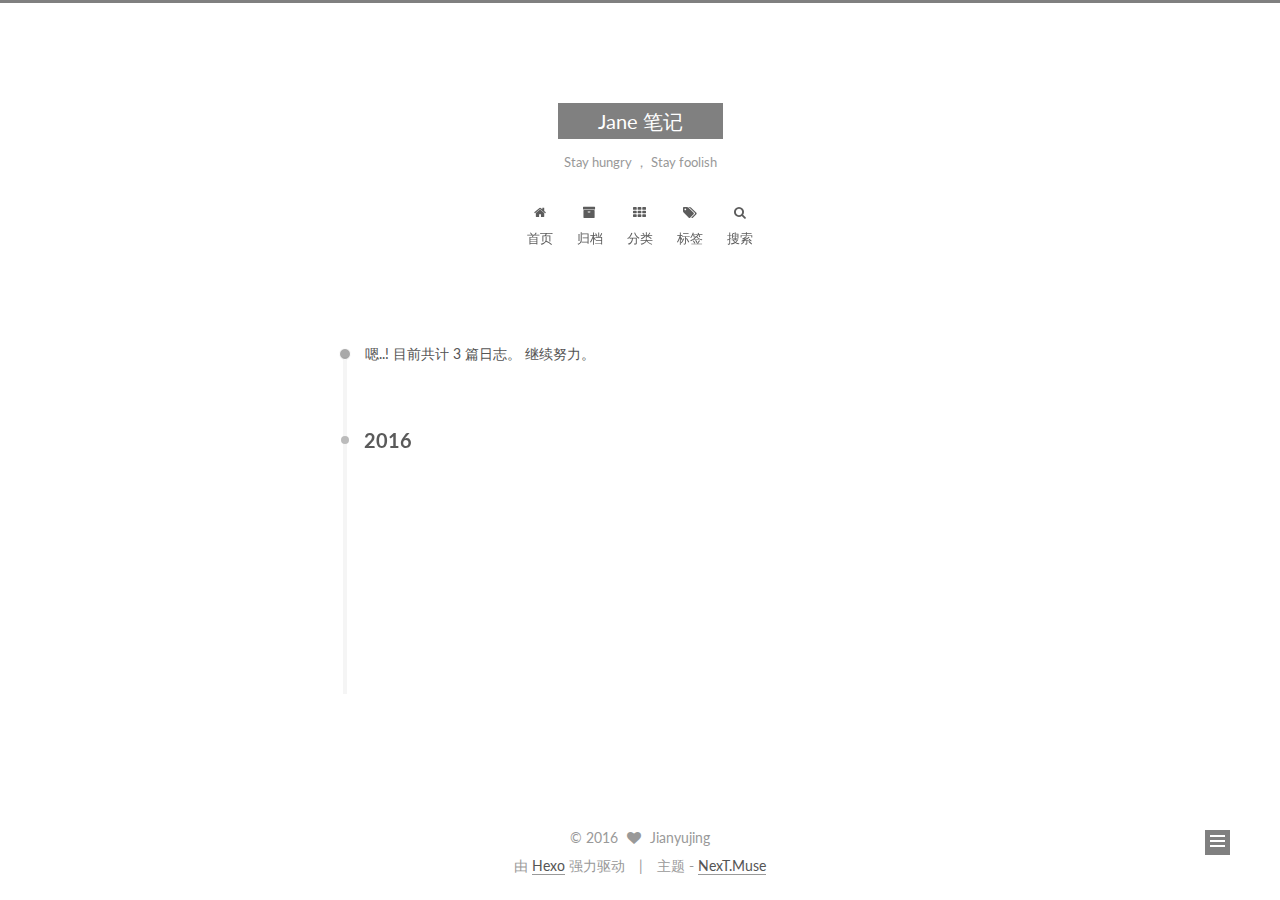
<file: archives/2016/06/index.html>
<!doctype html>



  


<html class="theme-next muse use-motion">
<head>
  <meta charset="UTF-8"/>
<meta http-equiv="X-UA-Compatible" content="IE=edge,chrome=1" />
<meta name="viewport" content="width=device-width, initial-scale=1, maximum-scale=1"/>



<meta http-equiv="Cache-Control" content="no-transform" />
<meta http-equiv="Cache-Control" content="no-siteapp" />












  
  
  <link href="/vendors/fancybox/source/jquery.fancybox.css?v=2.1.5" rel="stylesheet" type="text/css" />




  
  
  
  

  
    
    
  

  

  

  

  

  
    
    
    <link href="//fonts.googleapis.com/css?family=Lato:300,300italic,400,400italic,700,700italic&subset=latin,latin-ext" rel="stylesheet" type="text/css">
  






<link href="/vendors/font-awesome/css/font-awesome.min.css?v=4.4.0" rel="stylesheet" type="text/css" />

<link href="/css/main.css?v=5.0.1" rel="stylesheet" type="text/css" />


  <meta name="keywords" content="Hexo, NexT" />








  <link rel="shortcut icon" type="image/x-icon" href="/favicon.ico?v=5.0.1" />






<meta name="description">
<meta property="og:type" content="website">
<meta property="og:title" content="Jane 笔记">
<meta property="og:url" content="http://yoursite.com/archives/2016/06/index.html">
<meta property="og:site_name" content="Jane 笔记">
<meta property="og:description">
<meta name="twitter:card" content="summary">
<meta name="twitter:title" content="Jane 笔记">
<meta name="twitter:description">



<script type="text/javascript" id="hexo.configuration">
  var NexT = window.NexT || {};
  var CONFIG = {
    scheme: 'Muse',
    sidebar: {"position":"left","display":"post"},
    fancybox: true,
    motion: true,
    duoshuo: {
      userId: 0,
      author: '博主'
    }
  };
</script>

  <title> 归档 | Jane 笔记 </title>
</head>

<body itemscope itemtype="http://schema.org/WebPage" lang="zh-Hans">

  



  <script type="text/javascript">
    var _hmt = _hmt || [];
    (function() {
      var hm = document.createElement("script");
      hm.src = "//hm.baidu.com/hm.js?5c7c99fca66f6ac700c063ab26f3868e";
      var s = document.getElementsByTagName("script")[0];
      s.parentNode.insertBefore(hm, s);
    })();
  </script>








  
  
    
  

  <div class="container one-collumn sidebar-position-left  page-archive  ">
    <div class="headband"></div>

    <header id="header" class="header" itemscope itemtype="http://schema.org/WPHeader">
      <div class="header-inner"><div class="site-meta ">
  

  <div class="custom-logo-site-title">
    <a href="/"  class="brand" rel="start">
      <span class="logo-line-before"><i></i></span>
      <span class="site-title">Jane 笔记</span>
      <span class="logo-line-after"><i></i></span>
    </a>
  </div>
  <p class="site-subtitle">Stay hungry ， Stay foolish</p>
</div>

<div class="site-nav-toggle">
  <button>
    <span class="btn-bar"></span>
    <span class="btn-bar"></span>
    <span class="btn-bar"></span>
  </button>
</div>

<nav class="site-nav">
  

  
    <ul id="menu" class="menu">
      
        
        <li class="menu-item menu-item-home">
          <a href="/" rel="section">
            
              <i class="menu-item-icon fa fa-fw fa-home"></i> <br />
            
            首页
          </a>
        </li>
      
        
        <li class="menu-item menu-item-archives">
          <a href="/archives" rel="section">
            
              <i class="menu-item-icon fa fa-fw fa-archive"></i> <br />
            
            归档
          </a>
        </li>
      
        
        <li class="menu-item menu-item-categories">
          <a href="/categories" rel="section">
            
              <i class="menu-item-icon fa fa-fw fa-th"></i> <br />
            
            分类
          </a>
        </li>
      
        
        <li class="menu-item menu-item-tags">
          <a href="/tags" rel="section">
            
              <i class="menu-item-icon fa fa-fw fa-tags"></i> <br />
            
            标签
          </a>
        </li>
      

      
        <li class="menu-item menu-item-search">
          
            <a href="#" class="st-search-show-outputs">
          
            
              <i class="menu-item-icon fa fa-search fa-fw"></i> <br />
            
            搜索
          </a>
        </li>
      
    </ul>
  

  
    <div class="site-search">
      
  <form class="site-search-form">
  <input type="text" id="st-search-input" class="st-search-input st-default-search-input" />
</form>

<script type="text/javascript">
  (function(w,d,t,u,n,s,e){w['SwiftypeObject']=n;w[n]=w[n]||function(){
    (w[n].q=w[n].q||[]).push(arguments);};s=d.createElement(t);
    e=d.getElementsByTagName(t)[0];s.async=1;s.src=u;e.parentNode.insertBefore(s,e);
  })(window,document,'script','//s.swiftypecdn.com/install/v2/st.js','_st');

  _st('install', 'KYHiJJDp7HfG_VQQ3U_g','2.0.0');
</script>



    </div>
  
</nav>

 </div>
    </header>

    <main id="main" class="main">
      <div class="main-inner">
        <div class="content-wrap">
          <div id="content" class="content">
            

  <section id="posts" class="posts-collapse">
    <span class="archive-move-on"></span>

    <span class="archive-page-counter">
      
      
      
        
      
      嗯..! 目前共计 3 篇日志。 继续努力。
    </span>

    

      
      
      

      
        
        <div class="collection-title">
          <h2 class="archive-year motion-element" id="archive-year-2016">2016</h2>
        </div>
      
      

      

  <article class="post post-type-normal" itemscope itemtype="http://schema.org/Article">
    <header class="post-header">

      <h1 class="post-title">
        
            <a class="post-title-link" href="/2016/06/07/python 之切片( 转）/" itemprop="url">
              
                <span itemprop="name">python 之 切片</span>
              
            </a>
        
      </h1>

      <div class="post-meta">
        <time class="post-time" itemprop="dateCreated"
              datetime="2016-06-07T14:45:04+08:00"
              content="2016-06-07" >
          06-07
        </time>
      </div>

    </header>
  </article>



    

      
      
      

      
      

      

  <article class="post post-type-normal" itemscope itemtype="http://schema.org/Article">
    <header class="post-header">

      <h1 class="post-title">
        
            <a class="post-title-link" href="/2016/06/06/hexo快速搭建blog/" itemprop="url">
              
                <span itemprop="name">hexo快速搭建blog</span>
              
            </a>
        
      </h1>

      <div class="post-meta">
        <time class="post-time" itemprop="dateCreated"
              datetime="2016-06-06T12:33:03+08:00"
              content="2016-06-06" >
          06-06
        </time>
      </div>

    </header>
  </article>



    

      
      
      

      
      

      

  <article class="post post-type-normal" itemscope itemtype="http://schema.org/Article">
    <header class="post-header">

      <h1 class="post-title">
        
            <a class="post-title-link" href="/2016/06/06/hello-world/" itemprop="url">
              
                <span itemprop="name">Hello World</span>
              
            </a>
        
      </h1>

      <div class="post-meta">
        <time class="post-time" itemprop="dateCreated"
              datetime="2016-06-06T11:38:13+08:00"
              content="2016-06-06" >
          06-06
        </time>
      </div>

    </header>
  </article>



    

  </section>

  



          </div>
          


          

        </div>
        
          
  
  <div class="sidebar-toggle">
    <div class="sidebar-toggle-line-wrap">
      <span class="sidebar-toggle-line sidebar-toggle-line-first"></span>
      <span class="sidebar-toggle-line sidebar-toggle-line-middle"></span>
      <span class="sidebar-toggle-line sidebar-toggle-line-last"></span>
    </div>
  </div>

  <aside id="sidebar" class="sidebar">
    <div class="sidebar-inner">

      

      

      <section class="site-overview sidebar-panel  sidebar-panel-active ">
        <div class="site-author motion-element" itemprop="author" itemscope itemtype="http://schema.org/Person">
          <img class="site-author-image" itemprop="image"
               src="/images/avatar.jpg"
               alt="Jianyujing" />
          <p class="site-author-name" itemprop="name">Jianyujing</p>
          <p class="site-description motion-element" itemprop="description"></p>
        </div>
        <nav class="site-state motion-element">
          <div class="site-state-item site-state-posts">
            <a href="/archives">
              <span class="site-state-item-count">3</span>
              <span class="site-state-item-name">日志</span>
            </a>
          </div>

          
            <div class="site-state-item site-state-categories">
              <a href="/categories">
                <span class="site-state-item-count">1</span>
                <span class="site-state-item-name">分类</span>
              </a>
            </div>
          

          
            <div class="site-state-item site-state-tags">
              <a href="/tags">
                <span class="site-state-item-count">2</span>
                <span class="site-state-item-name">标签</span>
              </a>
            </div>
          

        </nav>

        

        <div class="links-of-author motion-element">
          
        </div>

        
        

        
        

      </section>

      

    </div>
  </aside>


        
      </div>
    </main>

    <footer id="footer" class="footer">
      <div class="footer-inner">
        <div class="copyright" >
  
  &copy; 
  <span itemprop="copyrightYear">2016</span>
  <span class="with-love">
    <i class="fa fa-heart"></i>
  </span>
  <span class="author" itemprop="copyrightHolder">Jianyujing</span>
</div>

<div class="powered-by">
  由 <a class="theme-link" href="http://hexo.io">Hexo</a> 强力驱动
</div>

<div class="theme-info">
  主题 -
  <a class="theme-link" href="https://github.com/iissnan/hexo-theme-next">
    NexT.Muse
  </a>
</div>


        

        
      </div>
    </footer>

    <div class="back-to-top">
      <i class="fa fa-arrow-up"></i>
    </div>
  </div>

  

<script type="text/javascript">
  if (Object.prototype.toString.call(window.Promise) !== '[object Function]') {
    window.Promise = null;
  }
</script>









  



  
  <script type="text/javascript" src="/vendors/jquery/index.js?v=2.1.3"></script>

  
  <script type="text/javascript" src="/vendors/fastclick/lib/fastclick.min.js?v=1.0.6"></script>

  
  <script type="text/javascript" src="/vendors/jquery_lazyload/jquery.lazyload.js?v=1.9.7"></script>

  
  <script type="text/javascript" src="/vendors/velocity/velocity.min.js?v=1.2.1"></script>

  
  <script type="text/javascript" src="/vendors/velocity/velocity.ui.min.js?v=1.2.1"></script>

  
  <script type="text/javascript" src="/vendors/fancybox/source/jquery.fancybox.pack.js?v=2.1.5"></script>


  


  <script type="text/javascript" src="/js/src/utils.js?v=5.0.1"></script>

  <script type="text/javascript" src="/js/src/motion.js?v=5.0.1"></script>



  
  

  
  
    <script type="text/javascript" id="motion.page.archive">
      $('.archive-year').velocity('transition.slideLeftIn');
    </script>
  


  


  <script type="text/javascript" src="/js/src/bootstrap.js?v=5.0.1"></script>



  

  
    
  

  <script type="text/javascript">
    var duoshuoQuery = {short_name:"wanting"};
    (function() {
      var ds = document.createElement('script');
      ds.type = 'text/javascript';ds.async = true;
      ds.id = 'duoshuo-script';
      ds.src = (document.location.protocol == 'https:' ? 'https:' : 'http:') + '//static.duoshuo.com/embed.js';
      ds.charset = 'UTF-8';
      (document.getElementsByTagName('head')[0]
      || document.getElementsByTagName('body')[0]).appendChild(ds);
    })();
  </script>

  
    
  






  
  
  <script type="text/javascript">
    // Popup Window;
    var isfetched = false;
    // Search DB path;
    var search_path = "search.xml";
    if (search_path.length == 0) {
       search_path = "search.xml";
    }
    var path = "/" + search_path;
    // monitor main search box;

    function proceedsearch() {
      $("body").append('<div class="popoverlay">').css('overflow', 'hidden');
      $('.popup').toggle();

    }
    // search function;
    var searchFunc = function(path, search_id, content_id) {
    'use strict';
    $.ajax({
        url: path,
        dataType: "xml",
        async: true,
        success: function( xmlResponse ) {
            // get the contents from search data
            isfetched = true;
            $('.popup').detach().appendTo('.header-inner');
            var datas = $( "entry", xmlResponse ).map(function() {
                return {
                    title: $( "title", this ).text(),
                    content: $("content",this).text(),
                    url: $( "url" , this).text()
                };
            }).get();
            var $input = document.getElementById(search_id);
            var $resultContent = document.getElementById(content_id);
            $input.addEventListener('input', function(){
                var matchcounts = 0;
                var str='<ul class=\"search-result-list\">';                
                var keywords = this.value.trim().toLowerCase().split(/[\s\-]+/);
                $resultContent.innerHTML = "";
                if (this.value.trim().length > 1) {
                // perform local searching
                datas.forEach(function(data) {
                    var isMatch = true;
                    var content_index = [];
                    var data_title = data.title.trim().toLowerCase();
                    var data_content = data.content.trim().replace(/<[^>]+>/g,"").toLowerCase();
                    var data_url = data.url;
                    var index_title = -1;
                    var index_content = -1;
                    var first_occur = -1;
                    // only match artiles with not empty titles and contents
                    if(data_title != '' && data_content != '') {
                        keywords.forEach(function(keyword, i) {
                            index_title = data_title.indexOf(keyword);
                            index_content = data_content.indexOf(keyword);
                            if( index_title < 0 && index_content < 0 ){
                                isMatch = false;
                            } else {
                                if (index_content < 0) {
                                    index_content = 0;
                                }
                                if (i == 0) {
                                    first_occur = index_content;
                                }
                            }
                        });
                    }
                    // show search results
                    if (isMatch) {
                        matchcounts += 1;
                        str += "<li><a href='"+ data_url +"' class='search-result-title'>"+ data_title +"</a>";
                        var content = data.content.trim().replace(/<[^>]+>/g,"");
                        if (first_occur >= 0) {
                            // cut out 100 characters
                            var start = first_occur - 20;
                            var end = first_occur + 80;
                            if(start < 0){
                                start = 0;
                            }
                            if(start == 0){
                                end = 50;
                            }
                            if(end > content.length){
                                end = content.length;
                            }
                            var match_content = content.substring(start, end);
                            // highlight all keywords
                            keywords.forEach(function(keyword){
                                var regS = new RegExp(keyword, "gi");
                                match_content = match_content.replace(regS, "<b class=\"search-keyword\">"+keyword+"</b>");
                            });
                            
                            str += "<p class=\"search-result\">" + match_content +"...</p>"
                        }
                        str += "</li>";
                    }
                })};
                str += "</ul>";
                if (matchcounts == 0) { str = '<div id="no-result"><i class="fa fa-frown-o fa-5x" /></div>' }
                if (keywords == "") { str = '<div id="no-result"><i class="fa fa-search fa-5x" /></div>' }
                $resultContent.innerHTML = str;
            });
            proceedsearch();
        }
    });}

    // handle and trigger popup window;
    $('.popup-trigger').mousedown(function(e) {
      e.stopPropagation();
      if (isfetched == false) {
        searchFunc(path, 'local-search-input', 'local-search-result');
      } else {
        proceedsearch();
      };

    });

    $('.popup-btn-close').click(function(e){
      $('.popup').hide();
      $(".popoverlay").remove();
      $('body').css('overflow', '');
    });
    $('.popup').click(function(e){
      e.stopPropagation();
    });
  </script>

  

  

  
  <script src="https://cdn1.lncld.net/static/js/av-core-mini-0.6.1.js"></script>
  <script>AV.initialize("48MV6Mis186A4yfetv6Hds0u-gzGzoHsz", "6bTnAN7EiyJmtWx1yJWIgEGd");</script>
  <script>
    function showTime(Counter) {
      var query = new AV.Query(Counter);
      var entries = [];
      var $visitors = $(".leancloud_visitors");

      $visitors.each(function () {
        entries.push( $(this).attr("id").trim() );
      });

      query.containedIn('url', entries);
      query.find()
        .done(function (results) {
          var COUNT_CONTAINER_REF = '.leancloud-visitors-count';

          if (results.length === 0) {
            $visitors.find(COUNT_CONTAINER_REF).text(0);
            return;
          }

          for (var i = 0; i < results.length; i++) {
            var item = results[i];
            var url = item.get('url');
            var time = item.get('time');
            var element = document.getElementById(url);

            $(element).find(COUNT_CONTAINER_REF).text(time);
          }
        })
        .fail(function (object, error) {
          console.log("Error: " + error.code + " " + error.message);
        });
    }

    function addCount(Counter) {
      var $visitors = $(".leancloud_visitors");
      var url = $visitors.attr('id').trim();
      var title = $visitors.attr('data-flag-title').trim();
      var query = new AV.Query(Counter);

      query.equalTo("url", url);
      query.find({
        success: function(results) {
          if (results.length > 0) {
            var counter = results[0];
            counter.fetchWhenSave(true);
            counter.increment("time");
            counter.save(null, {
              success: function(counter) {
                var $element = $(document.getElementById(url));
                $element.find('.leancloud-visitors-count').text(counter.get('time'));
              },
              error: function(counter, error) {
                console.log('Failed to save Visitor num, with error message: ' + error.message);
              }
            });
          } else {
            var newcounter = new Counter();
            /* Set ACL */
            var acl = new AV.ACL();
            acl.setPublicReadAccess(true);
            acl.setPublicWriteAccess(true);
            newcounter.setACL(acl);
            /* End Set ACL */
            newcounter.set("title", title);
            newcounter.set("url", url);
            newcounter.set("time", 1);
            newcounter.save(null, {
              success: function(newcounter) {
                var $element = $(document.getElementById(url));
                $element.find('.leancloud-visitors-count').text(newcounter.get('time'));
              },
              error: function(newcounter, error) {
                console.log('Failed to create');
              }
            });
          }
        },
        error: function(error) {
          console.log('Error:' + error.code + " " + error.message);
        }
      });
    }

    $(function() {
      var Counter = AV.Object.extend("Counter");
      if ($('.leancloud_visitors').length == 1) {
        addCount(Counter);
      } else if ($('.post-title-link').length > 1) {
        showTime(Counter);
      }
    });
  </script>



  

</body>
</html>
</file>
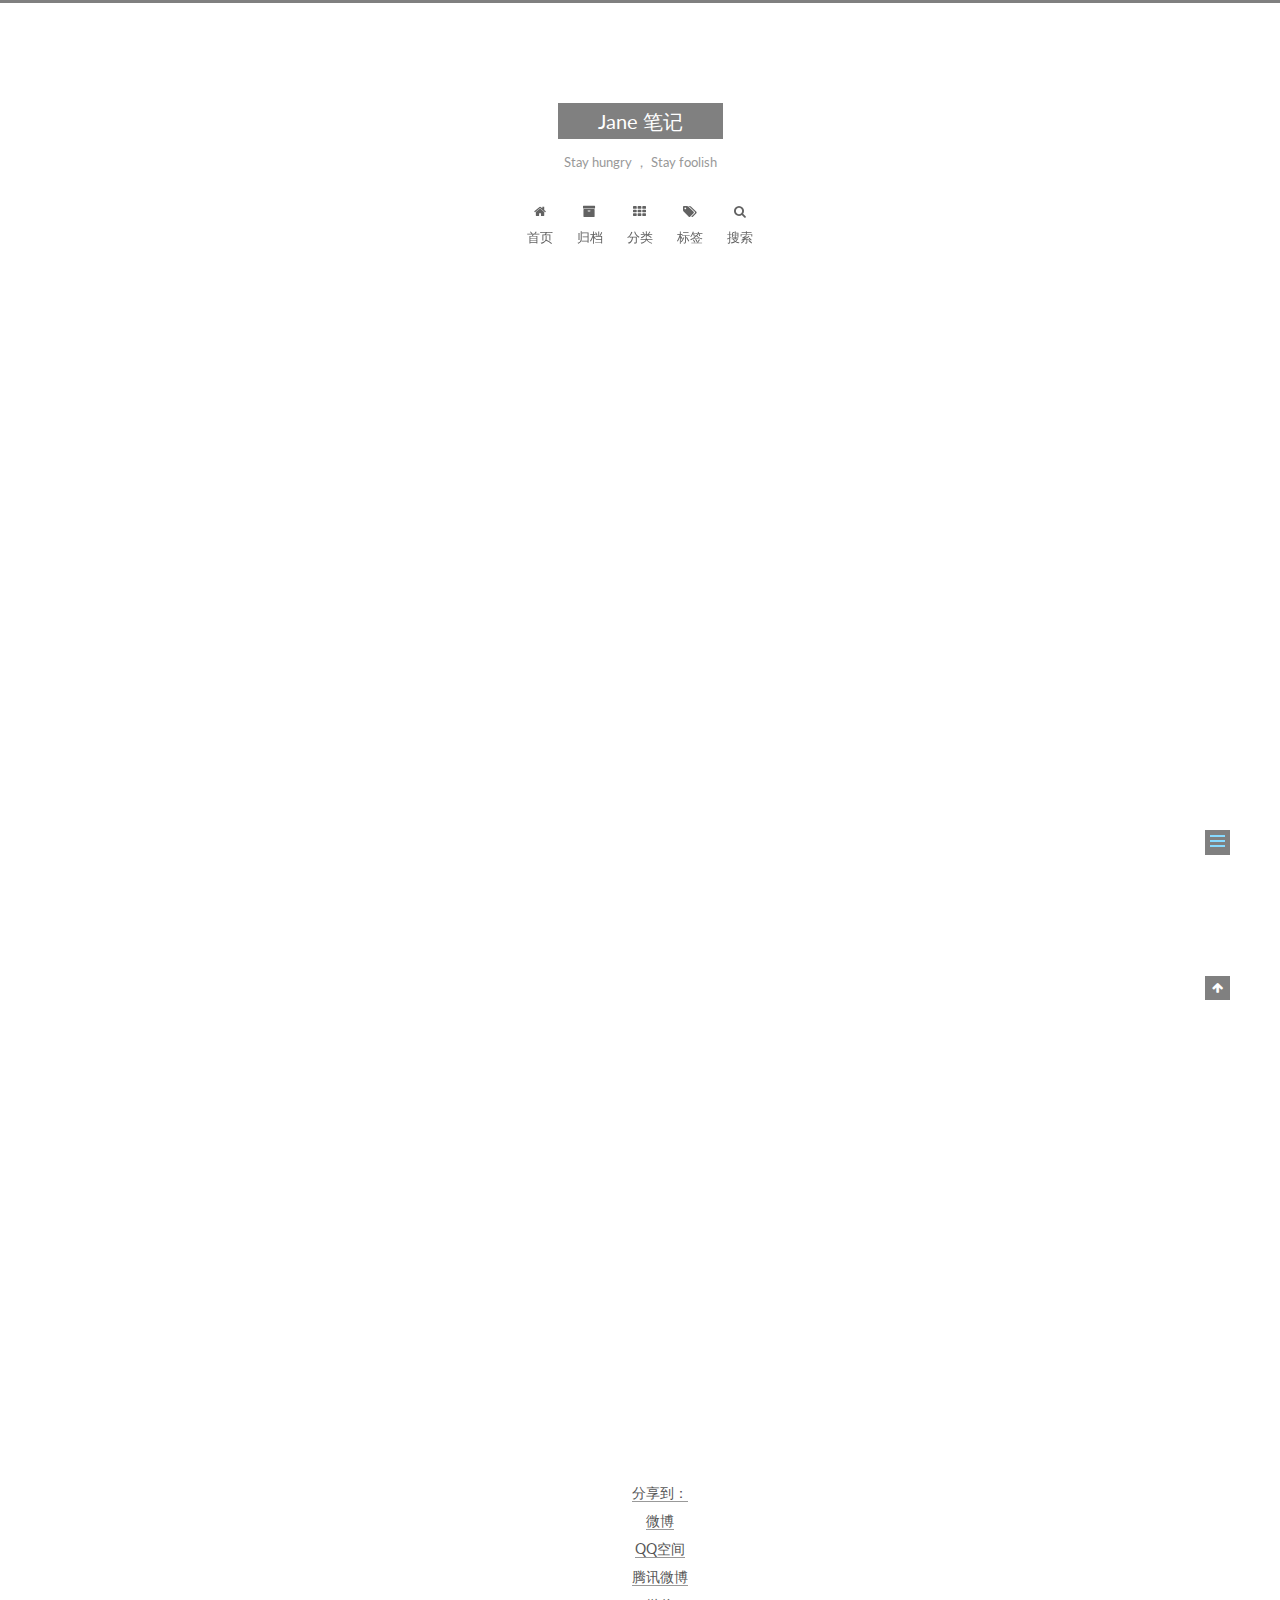
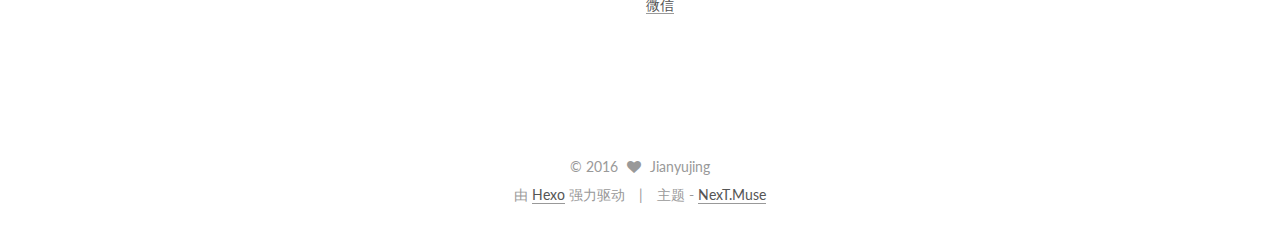
<file: 2016/06/06/hello-world/index.html>
<!doctype html>



  


<html class="theme-next muse use-motion">
<head>
  <meta charset="UTF-8"/>
<meta http-equiv="X-UA-Compatible" content="IE=edge,chrome=1" />
<meta name="viewport" content="width=device-width, initial-scale=1, maximum-scale=1"/>



<meta http-equiv="Cache-Control" content="no-transform" />
<meta http-equiv="Cache-Control" content="no-siteapp" />












  
  
  <link href="/vendors/fancybox/source/jquery.fancybox.css?v=2.1.5" rel="stylesheet" type="text/css" />




  
  
  
  

  
    
    
  

  

  

  

  

  
    
    
    <link href="//fonts.googleapis.com/css?family=Lato:300,300italic,400,400italic,700,700italic&subset=latin,latin-ext" rel="stylesheet" type="text/css">
  






<link href="/vendors/font-awesome/css/font-awesome.min.css?v=4.4.0" rel="stylesheet" type="text/css" />

<link href="/css/main.css?v=5.0.1" rel="stylesheet" type="text/css" />


  <meta name="keywords" content="Hexo, NexT" />








  <link rel="shortcut icon" type="image/x-icon" href="/favicon.ico?v=5.0.1" />






<meta name="description" content="Welcome to Hexo! This is your very first post. Check documentation for more info. If you get any problems when using Hexo, you can find the answer in troubleshooting or you can ask me on GitHub.
Quick">
<meta property="og:type" content="article">
<meta property="og:title" content="Hello World">
<meta property="og:url" content="http://yoursite.com/2016/06/06/hello-world/index.html">
<meta property="og:site_name" content="Jane 笔记">
<meta property="og:description" content="Welcome to Hexo! This is your very first post. Check documentation for more info. If you get any problems when using Hexo, you can find the answer in troubleshooting or you can ask me on GitHub.
Quick">
<meta property="og:updated_time" content="2016-06-06T03:38:13.123Z">
<meta name="twitter:card" content="summary">
<meta name="twitter:title" content="Hello World">
<meta name="twitter:description" content="Welcome to Hexo! This is your very first post. Check documentation for more info. If you get any problems when using Hexo, you can find the answer in troubleshooting or you can ask me on GitHub.
Quick">



<script type="text/javascript" id="hexo.configuration">
  var NexT = window.NexT || {};
  var CONFIG = {
    scheme: 'Muse',
    sidebar: {"position":"left","display":"post"},
    fancybox: true,
    motion: true,
    duoshuo: {
      userId: 0,
      author: '博主'
    }
  };
</script>

  <title> Hello World | Jane 笔记 </title>
</head>

<body itemscope itemtype="http://schema.org/WebPage" lang="zh-Hans">

  



  <script type="text/javascript">
    var _hmt = _hmt || [];
    (function() {
      var hm = document.createElement("script");
      hm.src = "//hm.baidu.com/hm.js?5c7c99fca66f6ac700c063ab26f3868e";
      var s = document.getElementsByTagName("script")[0];
      s.parentNode.insertBefore(hm, s);
    })();
  </script>








  
  
    
  

  <div class="container one-collumn sidebar-position-left page-post-detail ">
    <div class="headband"></div>

    <header id="header" class="header" itemscope itemtype="http://schema.org/WPHeader">
      <div class="header-inner"><div class="site-meta ">
  

  <div class="custom-logo-site-title">
    <a href="/"  class="brand" rel="start">
      <span class="logo-line-before"><i></i></span>
      <span class="site-title">Jane 笔记</span>
      <span class="logo-line-after"><i></i></span>
    </a>
  </div>
  <p class="site-subtitle">Stay hungry ， Stay foolish</p>
</div>

<div class="site-nav-toggle">
  <button>
    <span class="btn-bar"></span>
    <span class="btn-bar"></span>
    <span class="btn-bar"></span>
  </button>
</div>

<nav class="site-nav">
  

  
    <ul id="menu" class="menu">
      
        
        <li class="menu-item menu-item-home">
          <a href="/" rel="section">
            
              <i class="menu-item-icon fa fa-fw fa-home"></i> <br />
            
            首页
          </a>
        </li>
      
        
        <li class="menu-item menu-item-archives">
          <a href="/archives" rel="section">
            
              <i class="menu-item-icon fa fa-fw fa-archive"></i> <br />
            
            归档
          </a>
        </li>
      
        
        <li class="menu-item menu-item-categories">
          <a href="/categories" rel="section">
            
              <i class="menu-item-icon fa fa-fw fa-th"></i> <br />
            
            分类
          </a>
        </li>
      
        
        <li class="menu-item menu-item-tags">
          <a href="/tags" rel="section">
            
              <i class="menu-item-icon fa fa-fw fa-tags"></i> <br />
            
            标签
          </a>
        </li>
      

      
        <li class="menu-item menu-item-search">
          
            <a href="#" class="st-search-show-outputs">
          
            
              <i class="menu-item-icon fa fa-search fa-fw"></i> <br />
            
            搜索
          </a>
        </li>
      
    </ul>
  

  
    <div class="site-search">
      
  <form class="site-search-form">
  <input type="text" id="st-search-input" class="st-search-input st-default-search-input" />
</form>

<script type="text/javascript">
  (function(w,d,t,u,n,s,e){w['SwiftypeObject']=n;w[n]=w[n]||function(){
    (w[n].q=w[n].q||[]).push(arguments);};s=d.createElement(t);
    e=d.getElementsByTagName(t)[0];s.async=1;s.src=u;e.parentNode.insertBefore(s,e);
  })(window,document,'script','//s.swiftypecdn.com/install/v2/st.js','_st');

  _st('install', 'KYHiJJDp7HfG_VQQ3U_g','2.0.0');
</script>



    </div>
  
</nav>

 </div>
    </header>

    <main id="main" class="main">
      <div class="main-inner">
        <div class="content-wrap">
          <div id="content" class="content">
            

  <div id="posts" class="posts-expand">
    

  
  

  
  
  

  <article class="post post-type-normal " itemscope itemtype="http://schema.org/Article">

    
      <header class="post-header">

        
        
          <h1 class="post-title" itemprop="name headline">
            
            
              
                Hello World
              
            
          </h1>
        

        <div class="post-meta">
          <span class="post-time">
            <span class="post-meta-item-icon">
              <i class="fa fa-calendar-o"></i>
            </span>
            <span class="post-meta-item-text">发表于</span>
            <time itemprop="dateCreated" datetime="2016-06-06T11:38:13+08:00" content="2016-06-06">
              2016-06-06
            </time>
          </span>

          

          
            
              <span class="post-comments-count">
                &nbsp; | &nbsp;
                <a href="/2016/06/06/hello-world/#comments" itemprop="discussionUrl">
                  <span class="post-comments-count ds-thread-count" data-thread-key="2016/06/06/hello-world/" itemprop="commentsCount"></span>
                </a>
              </span>
            
          

          

          
          
             <span id="/2016/06/06/hello-world/" class="leancloud_visitors" data-flag-title="Hello World">
               &nbsp; | &nbsp;
               <span class="post-meta-item-icon">
                 <i class="fa fa-eye"></i>
               </span>
               <span class="post-meta-item-text">阅读次数 </span>
               <span class="leancloud-visitors-count"></span>
              </span>
          

          
        </div>
      </header>
    


    <div class="post-body" itemprop="articleBody">

      
      

      
        <p>Welcome to <a href="https://hexo.io/" target="_blank" rel="external">Hexo</a>! This is your very first post. Check <a href="https://hexo.io/docs/" target="_blank" rel="external">documentation</a> for more info. If you get any problems when using Hexo, you can find the answer in <a href="https://hexo.io/docs/troubleshooting.html" target="_blank" rel="external">troubleshooting</a> or you can ask me on <a href="https://github.com/hexojs/hexo/issues" target="_blank" rel="external">GitHub</a>.</p>
<h2 id="Quick-Start"><a href="#Quick-Start" class="headerlink" title="Quick Start"></a>Quick Start</h2><h3 id="Create-a-new-post"><a href="#Create-a-new-post" class="headerlink" title="Create a new post"></a>Create a new post</h3><figure class="highlight bash"><table><tr><td class="gutter"><pre><span class="line">1</span><br></pre></td><td class="code"><pre><span class="line">$ hexo new <span class="string">"My New Post"</span></span><br></pre></td></tr></table></figure>
<p>More info: <a href="https://hexo.io/docs/writing.html" target="_blank" rel="external">Writing</a></p>
<h3 id="Run-server"><a href="#Run-server" class="headerlink" title="Run server"></a>Run server</h3><figure class="highlight bash"><table><tr><td class="gutter"><pre><span class="line">1</span><br></pre></td><td class="code"><pre><span class="line">$ hexo server</span><br></pre></td></tr></table></figure>
<p>More info: <a href="https://hexo.io/docs/server.html" target="_blank" rel="external">Server</a></p>
<h3 id="Generate-static-files"><a href="#Generate-static-files" class="headerlink" title="Generate static files"></a>Generate static files</h3><figure class="highlight bash"><table><tr><td class="gutter"><pre><span class="line">1</span><br></pre></td><td class="code"><pre><span class="line">$ hexo generate</span><br></pre></td></tr></table></figure>
<p>More info: <a href="https://hexo.io/docs/generating.html" target="_blank" rel="external">Generating</a></p>
<h3 id="Deploy-to-remote-sites"><a href="#Deploy-to-remote-sites" class="headerlink" title="Deploy to remote sites"></a>Deploy to remote sites</h3><figure class="highlight bash"><table><tr><td class="gutter"><pre><span class="line">1</span><br></pre></td><td class="code"><pre><span class="line">$ hexo deploy</span><br></pre></td></tr></table></figure>
<p>More info: <a href="https://hexo.io/docs/deployment.html" target="_blank" rel="external">Deployment</a></p>

      
    </div>

    <div>
      
        
      
    </div>

    <div>
      
        

      
    </div>

    <footer class="post-footer">
      

      
        <div class="post-nav">
          <div class="post-nav-next post-nav-item">
            
          </div>

          <div class="post-nav-prev post-nav-item">
            
              <a href="/2016/06/06/hexo快速搭建blog/" rel="prev" title="hexo快速搭建blog">
                hexo快速搭建blog <i class="fa fa-chevron-right"></i>
              </a>
            
          </div>
        </div>
      

      
      
    </footer>
  </article>



    <div class="post-spread">
      
        <div class="ds-share flat" data-thread-key="2016/06/06/hello-world/"
     data-title="Hello World"
     data-content=""
     data-url="http://yoursite.com/2016/06/06/hello-world/">
  <div class="ds-share-inline">
    <ul  class="ds-share-icons-16">

      <li data-toggle="ds-share-icons-more"><a class="ds-more" href="javascript:void(0);">分享到：</a></li>
      <li><a class="ds-weibo" href="javascript:void(0);" data-service="weibo">微博</a></li>
      <li><a class="ds-qzone" href="javascript:void(0);" data-service="qzone">QQ空间</a></li>
      <li><a class="ds-qqt" href="javascript:void(0);" data-service="qqt">腾讯微博</a></li>
      <li><a class="ds-wechat" href="javascript:void(0);" data-service="wechat">微信</a></li>

    </ul>
    <div class="ds-share-icons-more">
    </div>
  </div>
</div>
      
    </div>
  </div>


          </div>
          


          
  <div class="comments" id="comments">
    
      <div class="ds-thread" data-thread-key="2016/06/06/hello-world/"
           data-title="Hello World" data-url="http://yoursite.com/2016/06/06/hello-world/">
      </div>
    
  </div>


        </div>
        
          
  
  <div class="sidebar-toggle">
    <div class="sidebar-toggle-line-wrap">
      <span class="sidebar-toggle-line sidebar-toggle-line-first"></span>
      <span class="sidebar-toggle-line sidebar-toggle-line-middle"></span>
      <span class="sidebar-toggle-line sidebar-toggle-line-last"></span>
    </div>
  </div>

  <aside id="sidebar" class="sidebar">
    <div class="sidebar-inner">

      

      
        <ul class="sidebar-nav motion-element">
          <li class="sidebar-nav-toc sidebar-nav-active" data-target="post-toc-wrap" >
            文章目录
          </li>
          <li class="sidebar-nav-overview" data-target="site-overview">
            站点概览
          </li>
        </ul>
      

      <section class="site-overview sidebar-panel ">
        <div class="site-author motion-element" itemprop="author" itemscope itemtype="http://schema.org/Person">
          <img class="site-author-image" itemprop="image"
               src="/images/avatar.jpg"
               alt="Jianyujing" />
          <p class="site-author-name" itemprop="name">Jianyujing</p>
          <p class="site-description motion-element" itemprop="description"></p>
        </div>
        <nav class="site-state motion-element">
          <div class="site-state-item site-state-posts">
            <a href="/archives">
              <span class="site-state-item-count">3</span>
              <span class="site-state-item-name">日志</span>
            </a>
          </div>

          
            <div class="site-state-item site-state-categories">
              <a href="/categories">
                <span class="site-state-item-count">1</span>
                <span class="site-state-item-name">分类</span>
              </a>
            </div>
          

          
            <div class="site-state-item site-state-tags">
              <a href="/tags">
                <span class="site-state-item-count">2</span>
                <span class="site-state-item-name">标签</span>
              </a>
            </div>
          

        </nav>

        

        <div class="links-of-author motion-element">
          
        </div>

        
        

        
        

      </section>

      
        <section class="post-toc-wrap motion-element sidebar-panel sidebar-panel-active">
          <div class="post-toc">
            
              
            
            
              <div class="post-toc-content"><ol class="nav"><li class="nav-item nav-level-2"><a class="nav-link" href="#Quick-Start"><span class="nav-number">1.</span> <span class="nav-text">Quick Start</span></a><ol class="nav-child"><li class="nav-item nav-level-3"><a class="nav-link" href="#Create-a-new-post"><span class="nav-number">1.1.</span> <span class="nav-text">Create a new post</span></a></li><li class="nav-item nav-level-3"><a class="nav-link" href="#Run-server"><span class="nav-number">1.2.</span> <span class="nav-text">Run server</span></a></li><li class="nav-item nav-level-3"><a class="nav-link" href="#Generate-static-files"><span class="nav-number">1.3.</span> <span class="nav-text">Generate static files</span></a></li><li class="nav-item nav-level-3"><a class="nav-link" href="#Deploy-to-remote-sites"><span class="nav-number">1.4.</span> <span class="nav-text">Deploy to remote sites</span></a></li></ol></li></ol></div>
            
          </div>
        </section>
      

    </div>
  </aside>


        
      </div>
    </main>

    <footer id="footer" class="footer">
      <div class="footer-inner">
        <div class="copyright" >
  
  &copy; 
  <span itemprop="copyrightYear">2016</span>
  <span class="with-love">
    <i class="fa fa-heart"></i>
  </span>
  <span class="author" itemprop="copyrightHolder">Jianyujing</span>
</div>

<div class="powered-by">
  由 <a class="theme-link" href="http://hexo.io">Hexo</a> 强力驱动
</div>

<div class="theme-info">
  主题 -
  <a class="theme-link" href="https://github.com/iissnan/hexo-theme-next">
    NexT.Muse
  </a>
</div>


        

        
      </div>
    </footer>

    <div class="back-to-top">
      <i class="fa fa-arrow-up"></i>
    </div>
  </div>

  

<script type="text/javascript">
  if (Object.prototype.toString.call(window.Promise) !== '[object Function]') {
    window.Promise = null;
  }
</script>









  



  
  <script type="text/javascript" src="/vendors/jquery/index.js?v=2.1.3"></script>

  
  <script type="text/javascript" src="/vendors/fastclick/lib/fastclick.min.js?v=1.0.6"></script>

  
  <script type="text/javascript" src="/vendors/jquery_lazyload/jquery.lazyload.js?v=1.9.7"></script>

  
  <script type="text/javascript" src="/vendors/velocity/velocity.min.js?v=1.2.1"></script>

  
  <script type="text/javascript" src="/vendors/velocity/velocity.ui.min.js?v=1.2.1"></script>

  
  <script type="text/javascript" src="/vendors/fancybox/source/jquery.fancybox.pack.js?v=2.1.5"></script>


  


  <script type="text/javascript" src="/js/src/utils.js?v=5.0.1"></script>

  <script type="text/javascript" src="/js/src/motion.js?v=5.0.1"></script>



  
  

  
  <script type="text/javascript" src="/js/src/scrollspy.js?v=5.0.1"></script>
<script type="text/javascript" src="/js/src/post-details.js?v=5.0.1"></script>



  


  <script type="text/javascript" src="/js/src/bootstrap.js?v=5.0.1"></script>



  

  
    
  

  <script type="text/javascript">
    var duoshuoQuery = {short_name:"wanting"};
    (function() {
      var ds = document.createElement('script');
      ds.type = 'text/javascript';ds.async = true;
      ds.id = 'duoshuo-script';
      ds.src = (document.location.protocol == 'https:' ? 'https:' : 'http:') + '//static.duoshuo.com/embed.js';
      ds.charset = 'UTF-8';
      (document.getElementsByTagName('head')[0]
      || document.getElementsByTagName('body')[0]).appendChild(ds);
    })();
  </script>

  
    
  






  
  
  <script type="text/javascript">
    // Popup Window;
    var isfetched = false;
    // Search DB path;
    var search_path = "search.xml";
    if (search_path.length == 0) {
       search_path = "search.xml";
    }
    var path = "/" + search_path;
    // monitor main search box;

    function proceedsearch() {
      $("body").append('<div class="popoverlay">').css('overflow', 'hidden');
      $('.popup').toggle();

    }
    // search function;
    var searchFunc = function(path, search_id, content_id) {
    'use strict';
    $.ajax({
        url: path,
        dataType: "xml",
        async: true,
        success: function( xmlResponse ) {
            // get the contents from search data
            isfetched = true;
            $('.popup').detach().appendTo('.header-inner');
            var datas = $( "entry", xmlResponse ).map(function() {
                return {
                    title: $( "title", this ).text(),
                    content: $("content",this).text(),
                    url: $( "url" , this).text()
                };
            }).get();
            var $input = document.getElementById(search_id);
            var $resultContent = document.getElementById(content_id);
            $input.addEventListener('input', function(){
                var matchcounts = 0;
                var str='<ul class=\"search-result-list\">';                
                var keywords = this.value.trim().toLowerCase().split(/[\s\-]+/);
                $resultContent.innerHTML = "";
                if (this.value.trim().length > 1) {
                // perform local searching
                datas.forEach(function(data) {
                    var isMatch = true;
                    var content_index = [];
                    var data_title = data.title.trim().toLowerCase();
                    var data_content = data.content.trim().replace(/<[^>]+>/g,"").toLowerCase();
                    var data_url = data.url;
                    var index_title = -1;
                    var index_content = -1;
                    var first_occur = -1;
                    // only match artiles with not empty titles and contents
                    if(data_title != '' && data_content != '') {
                        keywords.forEach(function(keyword, i) {
                            index_title = data_title.indexOf(keyword);
                            index_content = data_content.indexOf(keyword);
                            if( index_title < 0 && index_content < 0 ){
                                isMatch = false;
                            } else {
                                if (index_content < 0) {
                                    index_content = 0;
                                }
                                if (i == 0) {
                                    first_occur = index_content;
                                }
                            }
                        });
                    }
                    // show search results
                    if (isMatch) {
                        matchcounts += 1;
                        str += "<li><a href='"+ data_url +"' class='search-result-title'>"+ data_title +"</a>";
                        var content = data.content.trim().replace(/<[^>]+>/g,"");
                        if (first_occur >= 0) {
                            // cut out 100 characters
                            var start = first_occur - 20;
                            var end = first_occur + 80;
                            if(start < 0){
                                start = 0;
                            }
                            if(start == 0){
                                end = 50;
                            }
                            if(end > content.length){
                                end = content.length;
                            }
                            var match_content = content.substring(start, end);
                            // highlight all keywords
                            keywords.forEach(function(keyword){
                                var regS = new RegExp(keyword, "gi");
                                match_content = match_content.replace(regS, "<b class=\"search-keyword\">"+keyword+"</b>");
                            });
                            
                            str += "<p class=\"search-result\">" + match_content +"...</p>"
                        }
                        str += "</li>";
                    }
                })};
                str += "</ul>";
                if (matchcounts == 0) { str = '<div id="no-result"><i class="fa fa-frown-o fa-5x" /></div>' }
                if (keywords == "") { str = '<div id="no-result"><i class="fa fa-search fa-5x" /></div>' }
                $resultContent.innerHTML = str;
            });
            proceedsearch();
        }
    });}

    // handle and trigger popup window;
    $('.popup-trigger').mousedown(function(e) {
      e.stopPropagation();
      if (isfetched == false) {
        searchFunc(path, 'local-search-input', 'local-search-result');
      } else {
        proceedsearch();
      };

    });

    $('.popup-btn-close').click(function(e){
      $('.popup').hide();
      $(".popoverlay").remove();
      $('body').css('overflow', '');
    });
    $('.popup').click(function(e){
      e.stopPropagation();
    });
  </script>

  

  

  
  <script src="https://cdn1.lncld.net/static/js/av-core-mini-0.6.1.js"></script>
  <script>AV.initialize("48MV6Mis186A4yfetv6Hds0u-gzGzoHsz", "6bTnAN7EiyJmtWx1yJWIgEGd");</script>
  <script>
    function showTime(Counter) {
      var query = new AV.Query(Counter);
      var entries = [];
      var $visitors = $(".leancloud_visitors");

      $visitors.each(function () {
        entries.push( $(this).attr("id").trim() );
      });

      query.containedIn('url', entries);
      query.find()
        .done(function (results) {
          var COUNT_CONTAINER_REF = '.leancloud-visitors-count';

          if (results.length === 0) {
            $visitors.find(COUNT_CONTAINER_REF).text(0);
            return;
          }

          for (var i = 0; i < results.length; i++) {
            var item = results[i];
            var url = item.get('url');
            var time = item.get('time');
            var element = document.getElementById(url);

            $(element).find(COUNT_CONTAINER_REF).text(time);
          }
        })
        .fail(function (object, error) {
          console.log("Error: " + error.code + " " + error.message);
        });
    }

    function addCount(Counter) {
      var $visitors = $(".leancloud_visitors");
      var url = $visitors.attr('id').trim();
      var title = $visitors.attr('data-flag-title').trim();
      var query = new AV.Query(Counter);

      query.equalTo("url", url);
      query.find({
        success: function(results) {
          if (results.length > 0) {
            var counter = results[0];
            counter.fetchWhenSave(true);
            counter.increment("time");
            counter.save(null, {
              success: function(counter) {
                var $element = $(document.getElementById(url));
                $element.find('.leancloud-visitors-count').text(counter.get('time'));
              },
              error: function(counter, error) {
                console.log('Failed to save Visitor num, with error message: ' + error.message);
              }
            });
          } else {
            var newcounter = new Counter();
            /* Set ACL */
            var acl = new AV.ACL();
            acl.setPublicReadAccess(true);
            acl.setPublicWriteAccess(true);
            newcounter.setACL(acl);
            /* End Set ACL */
            newcounter.set("title", title);
            newcounter.set("url", url);
            newcounter.set("time", 1);
            newcounter.save(null, {
              success: function(newcounter) {
                var $element = $(document.getElementById(url));
                $element.find('.leancloud-visitors-count').text(newcounter.get('time'));
              },
              error: function(newcounter, error) {
                console.log('Failed to create');
              }
            });
          }
        },
        error: function(error) {
          console.log('Error:' + error.code + " " + error.message);
        }
      });
    }

    $(function() {
      var Counter = AV.Object.extend("Counter");
      if ($('.leancloud_visitors').length == 1) {
        addCount(Counter);
      } else if ($('.post-title-link').length > 1) {
        showTime(Counter);
      }
    });
  </script>



  

</body>
</html>
</file>
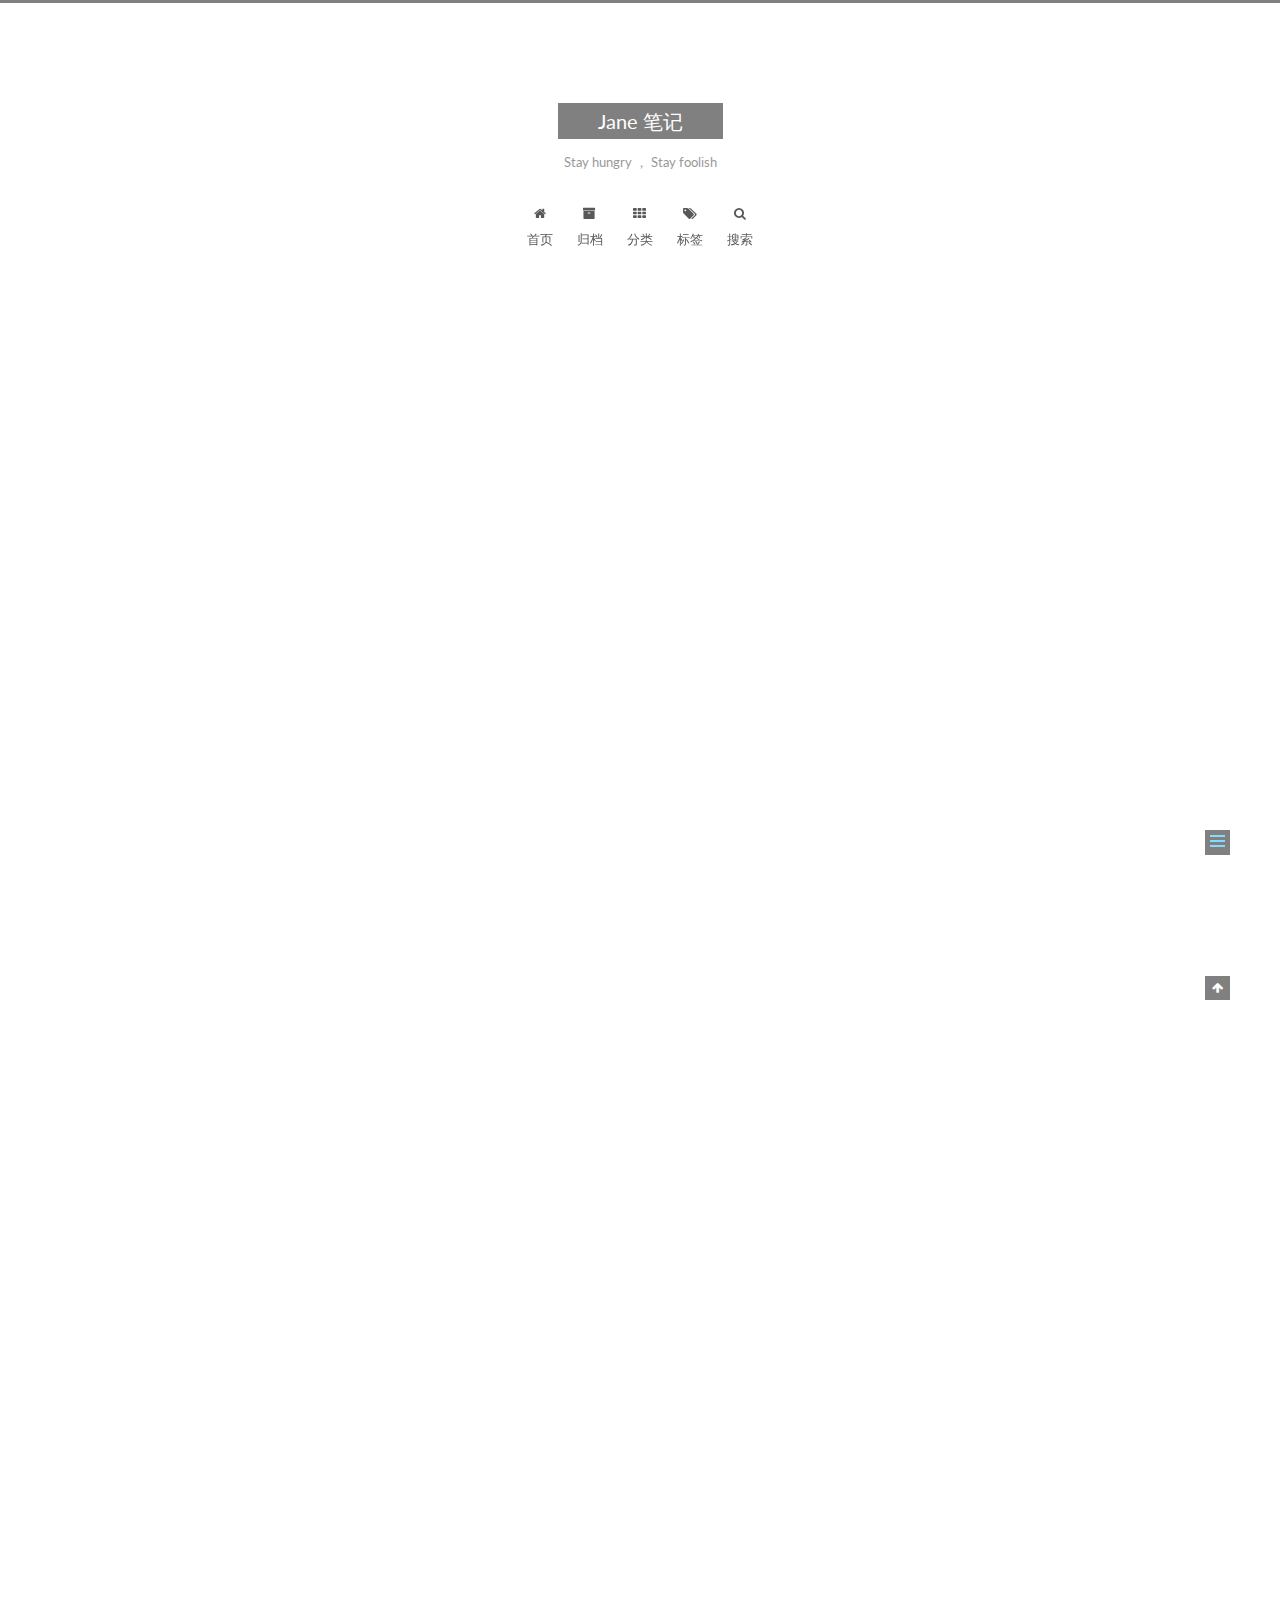
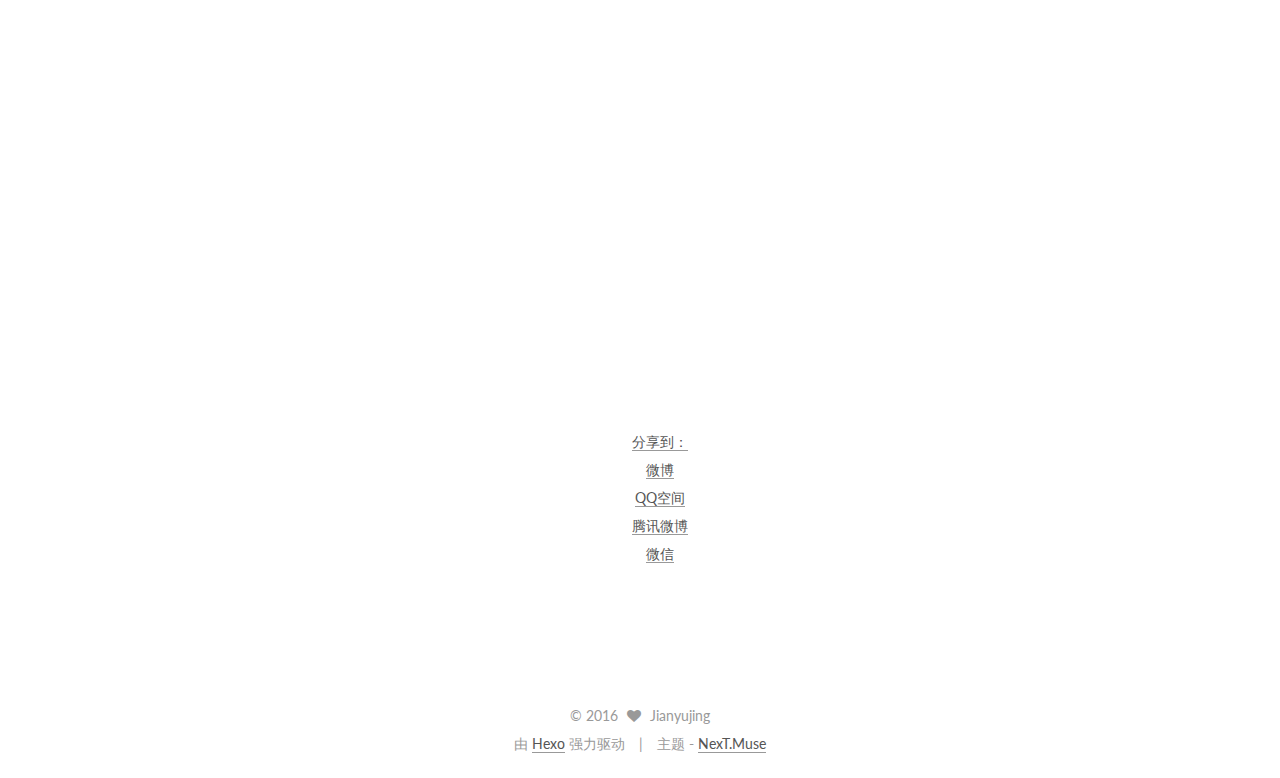
<file: 2016/06/06/hexo快速搭建blog/index.html>
<!doctype html>



  


<html class="theme-next muse use-motion">
<head>
  <meta charset="UTF-8"/>
<meta http-equiv="X-UA-Compatible" content="IE=edge,chrome=1" />
<meta name="viewport" content="width=device-width, initial-scale=1, maximum-scale=1"/>



<meta http-equiv="Cache-Control" content="no-transform" />
<meta http-equiv="Cache-Control" content="no-siteapp" />












  
  
  <link href="/vendors/fancybox/source/jquery.fancybox.css?v=2.1.5" rel="stylesheet" type="text/css" />




  
  
  
  

  
    
    
  

  

  

  

  

  
    
    
    <link href="//fonts.googleapis.com/css?family=Lato:300,300italic,400,400italic,700,700italic&subset=latin,latin-ext" rel="stylesheet" type="text/css">
  






<link href="/vendors/font-awesome/css/font-awesome.min.css?v=4.4.0" rel="stylesheet" type="text/css" />

<link href="/css/main.css?v=5.0.1" rel="stylesheet" type="text/css" />


  <meta name="keywords" content="hexo," />








  <link rel="shortcut icon" type="image/x-icon" href="/favicon.ico?v=5.0.1" />






<meta name="description" content="https://hexo.io/

创建github域名和空间在github官网上注册账号
创建仓库（格式：username/username.github.io）
安装git （windows 直接下载安装程序）
node.js(windows 下一路点击next)
hexo（以上完成后，在git bush命令下，输入： $ sudo npm install hexo-cli -g）">
<meta property="og:type" content="article">
<meta property="og:title" content="hexo快速搭建blog">
<meta property="og:url" content="http://yoursite.com/2016/06/06/hexo快速搭建blog/index.html">
<meta property="og:site_name" content="Jane 笔记">
<meta property="og:description" content="https://hexo.io/

创建github域名和空间在github官网上注册账号
创建仓库（格式：username/username.github.io）
安装git （windows 直接下载安装程序）
node.js(windows 下一路点击next)
hexo（以上完成后，在git bush命令下，输入： $ sudo npm install hexo-cli -g）">
<meta property="og:updated_time" content="2016-06-07T07:49:49.929Z">
<meta name="twitter:card" content="summary">
<meta name="twitter:title" content="hexo快速搭建blog">
<meta name="twitter:description" content="https://hexo.io/

创建github域名和空间在github官网上注册账号
创建仓库（格式：username/username.github.io）
安装git （windows 直接下载安装程序）
node.js(windows 下一路点击next)
hexo（以上完成后，在git bush命令下，输入： $ sudo npm install hexo-cli -g）">



<script type="text/javascript" id="hexo.configuration">
  var NexT = window.NexT || {};
  var CONFIG = {
    scheme: 'Muse',
    sidebar: {"position":"left","display":"post"},
    fancybox: true,
    motion: true,
    duoshuo: {
      userId: 0,
      author: '博主'
    }
  };
</script>

  <title> hexo快速搭建blog | Jane 笔记 </title>
</head>

<body itemscope itemtype="http://schema.org/WebPage" lang="zh-Hans">

  



  <script type="text/javascript">
    var _hmt = _hmt || [];
    (function() {
      var hm = document.createElement("script");
      hm.src = "//hm.baidu.com/hm.js?5c7c99fca66f6ac700c063ab26f3868e";
      var s = document.getElementsByTagName("script")[0];
      s.parentNode.insertBefore(hm, s);
    })();
  </script>








  
  
    
  

  <div class="container one-collumn sidebar-position-left page-post-detail ">
    <div class="headband"></div>

    <header id="header" class="header" itemscope itemtype="http://schema.org/WPHeader">
      <div class="header-inner"><div class="site-meta ">
  

  <div class="custom-logo-site-title">
    <a href="/"  class="brand" rel="start">
      <span class="logo-line-before"><i></i></span>
      <span class="site-title">Jane 笔记</span>
      <span class="logo-line-after"><i></i></span>
    </a>
  </div>
  <p class="site-subtitle">Stay hungry ， Stay foolish</p>
</div>

<div class="site-nav-toggle">
  <button>
    <span class="btn-bar"></span>
    <span class="btn-bar"></span>
    <span class="btn-bar"></span>
  </button>
</div>

<nav class="site-nav">
  

  
    <ul id="menu" class="menu">
      
        
        <li class="menu-item menu-item-home">
          <a href="/" rel="section">
            
              <i class="menu-item-icon fa fa-fw fa-home"></i> <br />
            
            首页
          </a>
        </li>
      
        
        <li class="menu-item menu-item-archives">
          <a href="/archives" rel="section">
            
              <i class="menu-item-icon fa fa-fw fa-archive"></i> <br />
            
            归档
          </a>
        </li>
      
        
        <li class="menu-item menu-item-categories">
          <a href="/categories" rel="section">
            
              <i class="menu-item-icon fa fa-fw fa-th"></i> <br />
            
            分类
          </a>
        </li>
      
        
        <li class="menu-item menu-item-tags">
          <a href="/tags" rel="section">
            
              <i class="menu-item-icon fa fa-fw fa-tags"></i> <br />
            
            标签
          </a>
        </li>
      

      
        <li class="menu-item menu-item-search">
          
            <a href="#" class="st-search-show-outputs">
          
            
              <i class="menu-item-icon fa fa-search fa-fw"></i> <br />
            
            搜索
          </a>
        </li>
      
    </ul>
  

  
    <div class="site-search">
      
  <form class="site-search-form">
  <input type="text" id="st-search-input" class="st-search-input st-default-search-input" />
</form>

<script type="text/javascript">
  (function(w,d,t,u,n,s,e){w['SwiftypeObject']=n;w[n]=w[n]||function(){
    (w[n].q=w[n].q||[]).push(arguments);};s=d.createElement(t);
    e=d.getElementsByTagName(t)[0];s.async=1;s.src=u;e.parentNode.insertBefore(s,e);
  })(window,document,'script','//s.swiftypecdn.com/install/v2/st.js','_st');

  _st('install', 'KYHiJJDp7HfG_VQQ3U_g','2.0.0');
</script>



    </div>
  
</nav>

 </div>
    </header>

    <main id="main" class="main">
      <div class="main-inner">
        <div class="content-wrap">
          <div id="content" class="content">
            

  <div id="posts" class="posts-expand">
    

  
  

  
  
  

  <article class="post post-type-normal " itemscope itemtype="http://schema.org/Article">

    
      <header class="post-header">

        
        
          <h1 class="post-title" itemprop="name headline">
            
            
              
                hexo快速搭建blog
              
            
          </h1>
        

        <div class="post-meta">
          <span class="post-time">
            <span class="post-meta-item-icon">
              <i class="fa fa-calendar-o"></i>
            </span>
            <span class="post-meta-item-text">发表于</span>
            <time itemprop="dateCreated" datetime="2016-06-06T12:33:03+08:00" content="2016-06-06">
              2016-06-06
            </time>
          </span>

          

          
            
              <span class="post-comments-count">
                &nbsp; | &nbsp;
                <a href="/2016/06/06/hexo快速搭建blog/#comments" itemprop="discussionUrl">
                  <span class="post-comments-count ds-thread-count" data-thread-key="2016/06/06/hexo快速搭建blog/" itemprop="commentsCount"></span>
                </a>
              </span>
            
          

          

          
          
             <span id="/2016/06/06/hexo快速搭建blog/" class="leancloud_visitors" data-flag-title="hexo快速搭建blog">
               &nbsp; | &nbsp;
               <span class="post-meta-item-icon">
                 <i class="fa fa-eye"></i>
               </span>
               <span class="post-meta-item-text">阅读次数 </span>
               <span class="leancloud-visitors-count"></span>
              </span>
          

          
        </div>
      </header>
    


    <div class="post-body" itemprop="articleBody">

      
      

      
        <blockquote>
<p><a href="https://hexo.io/" target="_blank" rel="external">https://hexo.io/</a></p>
</blockquote>
<h1 id="创建github域名和空间"><a href="#创建github域名和空间" class="headerlink" title="创建github域名和空间"></a>创建github域名和空间</h1><p><li>在github官网上注册账号</li></p>
<p><li>创建仓库（格式：username/username.github.io）</li></p>
<h1 id="安装"><a href="#安装" class="headerlink" title="安装"></a>安装</h1><p><li>git （windows 直接下载安装程序）</li></p>
<p><li>node.js(windows 下一路点击next)</li></p>
<p><li>hexo（以上完成后，在git bush命令下，输入： $ sudo npm install hexo-cli -g）<br><a id="more"></a></li></p>
<h1 id="编写，发布"><a href="#编写，发布" class="headerlink" title="编写，发布"></a>编写，发布</h1><p><li><em>创建博客</em>（格式：$ hexo init username.github.io）</li></p>
<p><li><em>安装主题</em></li></p>
<pre>（格式：$ cd username.github.io
       $ git clone https://github.com/iissnan/hexo-theme-next themes/next）
</pre>
          更改配置：
        <ol>
         <li>username.github.io/_config.yml：
         </li><li>title:  xxx   //你博客的名字
         </li><li>author: xxx //你的名字
         </li><li>language: zh-Hans    //语言 中文
         </li><li>theme: next   //刚刚安装的主题名称
         </li><li>deploy:
          <pre>type: git    //使用Git 发布
repo: https://github.com/username/username.github.io.git    // 刚创建的Github仓库</pre>
</li></ol>

<li>*常用hexo命令(编写blog内容)*：
<pre>hexo new "articleName" //写文章
hexo new page "pageName"//单个页面</pre>

<p><li><em>测试</em>：  $ hexo s</li></p>
<p><li><em>发布</em>：<br>       <pre>$ npm install hexo-deployer-git –save<br>$ hexo clean &amp;&amp; hexo g &amp;&amp; hexo d</pre></li></p>
</li>
      
    </div>

    <div>
      
        
      
    </div>

    <div>
      
        

      
    </div>

    <footer class="post-footer">
      
        <div class="post-tags">
          
            <a href="/tags/hexo/" rel="tag">#hexo</a>
          
        </div>
      

      
        <div class="post-nav">
          <div class="post-nav-next post-nav-item">
            
              <a href="/2016/06/06/hello-world/" rel="next" title="Hello World">
                <i class="fa fa-chevron-left"></i> Hello World
              </a>
            
          </div>

          <div class="post-nav-prev post-nav-item">
            
              <a href="/2016/06/07/python 之切片( 转）/" rel="prev" title="python 之 切片">
                python 之 切片 <i class="fa fa-chevron-right"></i>
              </a>
            
          </div>
        </div>
      

      
      
    </footer>
  </article>



    <div class="post-spread">
      
        <div class="ds-share flat" data-thread-key="2016/06/06/hexo快速搭建blog/"
     data-title="hexo快速搭建blog"
     data-content=""
     data-url="http://yoursite.com/2016/06/06/hexo快速搭建blog/">
  <div class="ds-share-inline">
    <ul  class="ds-share-icons-16">

      <li data-toggle="ds-share-icons-more"><a class="ds-more" href="javascript:void(0);">分享到：</a></li>
      <li><a class="ds-weibo" href="javascript:void(0);" data-service="weibo">微博</a></li>
      <li><a class="ds-qzone" href="javascript:void(0);" data-service="qzone">QQ空间</a></li>
      <li><a class="ds-qqt" href="javascript:void(0);" data-service="qqt">腾讯微博</a></li>
      <li><a class="ds-wechat" href="javascript:void(0);" data-service="wechat">微信</a></li>

    </ul>
    <div class="ds-share-icons-more">
    </div>
  </div>
</div>
      
    </div>
  </div>


          </div>
          


          
  <div class="comments" id="comments">
    
      <div class="ds-thread" data-thread-key="2016/06/06/hexo快速搭建blog/"
           data-title="hexo快速搭建blog" data-url="http://yoursite.com/2016/06/06/hexo快速搭建blog/">
      </div>
    
  </div>


        </div>
        
          
  
  <div class="sidebar-toggle">
    <div class="sidebar-toggle-line-wrap">
      <span class="sidebar-toggle-line sidebar-toggle-line-first"></span>
      <span class="sidebar-toggle-line sidebar-toggle-line-middle"></span>
      <span class="sidebar-toggle-line sidebar-toggle-line-last"></span>
    </div>
  </div>

  <aside id="sidebar" class="sidebar">
    <div class="sidebar-inner">

      

      
        <ul class="sidebar-nav motion-element">
          <li class="sidebar-nav-toc sidebar-nav-active" data-target="post-toc-wrap" >
            文章目录
          </li>
          <li class="sidebar-nav-overview" data-target="site-overview">
            站点概览
          </li>
        </ul>
      

      <section class="site-overview sidebar-panel ">
        <div class="site-author motion-element" itemprop="author" itemscope itemtype="http://schema.org/Person">
          <img class="site-author-image" itemprop="image"
               src="/images/avatar.jpg"
               alt="Jianyujing" />
          <p class="site-author-name" itemprop="name">Jianyujing</p>
          <p class="site-description motion-element" itemprop="description"></p>
        </div>
        <nav class="site-state motion-element">
          <div class="site-state-item site-state-posts">
            <a href="/archives">
              <span class="site-state-item-count">3</span>
              <span class="site-state-item-name">日志</span>
            </a>
          </div>

          
            <div class="site-state-item site-state-categories">
              <a href="/categories">
                <span class="site-state-item-count">1</span>
                <span class="site-state-item-name">分类</span>
              </a>
            </div>
          

          
            <div class="site-state-item site-state-tags">
              <a href="/tags">
                <span class="site-state-item-count">2</span>
                <span class="site-state-item-name">标签</span>
              </a>
            </div>
          

        </nav>

        

        <div class="links-of-author motion-element">
          
        </div>

        
        

        
        

      </section>

      
        <section class="post-toc-wrap motion-element sidebar-panel sidebar-panel-active">
          <div class="post-toc">
            
              
            
            
              <div class="post-toc-content"><ol class="nav"><li class="nav-item nav-level-1"><a class="nav-link" href="#创建github域名和空间"><span class="nav-number">1.</span> <span class="nav-text">创建github域名和空间</span></a></li><li class="nav-item nav-level-1"><a class="nav-link" href="#安装"><span class="nav-number">2.</span> <span class="nav-text">安装</span></a></li><li class="nav-item nav-level-1"><a class="nav-link" href="#编写，发布"><span class="nav-number">3.</span> <span class="nav-text">编写，发布</span></a></li></ol></div>
            
          </div>
        </section>
      

    </div>
  </aside>


        
      </div>
    </main>

    <footer id="footer" class="footer">
      <div class="footer-inner">
        <div class="copyright" >
  
  &copy; 
  <span itemprop="copyrightYear">2016</span>
  <span class="with-love">
    <i class="fa fa-heart"></i>
  </span>
  <span class="author" itemprop="copyrightHolder">Jianyujing</span>
</div>

<div class="powered-by">
  由 <a class="theme-link" href="http://hexo.io">Hexo</a> 强力驱动
</div>

<div class="theme-info">
  主题 -
  <a class="theme-link" href="https://github.com/iissnan/hexo-theme-next">
    NexT.Muse
  </a>
</div>


        

        
      </div>
    </footer>

    <div class="back-to-top">
      <i class="fa fa-arrow-up"></i>
    </div>
  </div>

  

<script type="text/javascript">
  if (Object.prototype.toString.call(window.Promise) !== '[object Function]') {
    window.Promise = null;
  }
</script>









  



  
  <script type="text/javascript" src="/vendors/jquery/index.js?v=2.1.3"></script>

  
  <script type="text/javascript" src="/vendors/fastclick/lib/fastclick.min.js?v=1.0.6"></script>

  
  <script type="text/javascript" src="/vendors/jquery_lazyload/jquery.lazyload.js?v=1.9.7"></script>

  
  <script type="text/javascript" src="/vendors/velocity/velocity.min.js?v=1.2.1"></script>

  
  <script type="text/javascript" src="/vendors/velocity/velocity.ui.min.js?v=1.2.1"></script>

  
  <script type="text/javascript" src="/vendors/fancybox/source/jquery.fancybox.pack.js?v=2.1.5"></script>


  


  <script type="text/javascript" src="/js/src/utils.js?v=5.0.1"></script>

  <script type="text/javascript" src="/js/src/motion.js?v=5.0.1"></script>



  
  

  
  <script type="text/javascript" src="/js/src/scrollspy.js?v=5.0.1"></script>
<script type="text/javascript" src="/js/src/post-details.js?v=5.0.1"></script>



  


  <script type="text/javascript" src="/js/src/bootstrap.js?v=5.0.1"></script>



  

  
    
  

  <script type="text/javascript">
    var duoshuoQuery = {short_name:"wanting"};
    (function() {
      var ds = document.createElement('script');
      ds.type = 'text/javascript';ds.async = true;
      ds.id = 'duoshuo-script';
      ds.src = (document.location.protocol == 'https:' ? 'https:' : 'http:') + '//static.duoshuo.com/embed.js';
      ds.charset = 'UTF-8';
      (document.getElementsByTagName('head')[0]
      || document.getElementsByTagName('body')[0]).appendChild(ds);
    })();
  </script>

  
    
  






  
  
  <script type="text/javascript">
    // Popup Window;
    var isfetched = false;
    // Search DB path;
    var search_path = "search.xml";
    if (search_path.length == 0) {
       search_path = "search.xml";
    }
    var path = "/" + search_path;
    // monitor main search box;

    function proceedsearch() {
      $("body").append('<div class="popoverlay">').css('overflow', 'hidden');
      $('.popup').toggle();

    }
    // search function;
    var searchFunc = function(path, search_id, content_id) {
    'use strict';
    $.ajax({
        url: path,
        dataType: "xml",
        async: true,
        success: function( xmlResponse ) {
            // get the contents from search data
            isfetched = true;
            $('.popup').detach().appendTo('.header-inner');
            var datas = $( "entry", xmlResponse ).map(function() {
                return {
                    title: $( "title", this ).text(),
                    content: $("content",this).text(),
                    url: $( "url" , this).text()
                };
            }).get();
            var $input = document.getElementById(search_id);
            var $resultContent = document.getElementById(content_id);
            $input.addEventListener('input', function(){
                var matchcounts = 0;
                var str='<ul class=\"search-result-list\">';                
                var keywords = this.value.trim().toLowerCase().split(/[\s\-]+/);
                $resultContent.innerHTML = "";
                if (this.value.trim().length > 1) {
                // perform local searching
                datas.forEach(function(data) {
                    var isMatch = true;
                    var content_index = [];
                    var data_title = data.title.trim().toLowerCase();
                    var data_content = data.content.trim().replace(/<[^>]+>/g,"").toLowerCase();
                    var data_url = data.url;
                    var index_title = -1;
                    var index_content = -1;
                    var first_occur = -1;
                    // only match artiles with not empty titles and contents
                    if(data_title != '' && data_content != '') {
                        keywords.forEach(function(keyword, i) {
                            index_title = data_title.indexOf(keyword);
                            index_content = data_content.indexOf(keyword);
                            if( index_title < 0 && index_content < 0 ){
                                isMatch = false;
                            } else {
                                if (index_content < 0) {
                                    index_content = 0;
                                }
                                if (i == 0) {
                                    first_occur = index_content;
                                }
                            }
                        });
                    }
                    // show search results
                    if (isMatch) {
                        matchcounts += 1;
                        str += "<li><a href='"+ data_url +"' class='search-result-title'>"+ data_title +"</a>";
                        var content = data.content.trim().replace(/<[^>]+>/g,"");
                        if (first_occur >= 0) {
                            // cut out 100 characters
                            var start = first_occur - 20;
                            var end = first_occur + 80;
                            if(start < 0){
                                start = 0;
                            }
                            if(start == 0){
                                end = 50;
                            }
                            if(end > content.length){
                                end = content.length;
                            }
                            var match_content = content.substring(start, end);
                            // highlight all keywords
                            keywords.forEach(function(keyword){
                                var regS = new RegExp(keyword, "gi");
                                match_content = match_content.replace(regS, "<b class=\"search-keyword\">"+keyword+"</b>");
                            });
                            
                            str += "<p class=\"search-result\">" + match_content +"...</p>"
                        }
                        str += "</li>";
                    }
                })};
                str += "</ul>";
                if (matchcounts == 0) { str = '<div id="no-result"><i class="fa fa-frown-o fa-5x" /></div>' }
                if (keywords == "") { str = '<div id="no-result"><i class="fa fa-search fa-5x" /></div>' }
                $resultContent.innerHTML = str;
            });
            proceedsearch();
        }
    });}

    // handle and trigger popup window;
    $('.popup-trigger').mousedown(function(e) {
      e.stopPropagation();
      if (isfetched == false) {
        searchFunc(path, 'local-search-input', 'local-search-result');
      } else {
        proceedsearch();
      };

    });

    $('.popup-btn-close').click(function(e){
      $('.popup').hide();
      $(".popoverlay").remove();
      $('body').css('overflow', '');
    });
    $('.popup').click(function(e){
      e.stopPropagation();
    });
  </script>

  

  

  
  <script src="https://cdn1.lncld.net/static/js/av-core-mini-0.6.1.js"></script>
  <script>AV.initialize("48MV6Mis186A4yfetv6Hds0u-gzGzoHsz", "6bTnAN7EiyJmtWx1yJWIgEGd");</script>
  <script>
    function showTime(Counter) {
      var query = new AV.Query(Counter);
      var entries = [];
      var $visitors = $(".leancloud_visitors");

      $visitors.each(function () {
        entries.push( $(this).attr("id").trim() );
      });

      query.containedIn('url', entries);
      query.find()
        .done(function (results) {
          var COUNT_CONTAINER_REF = '.leancloud-visitors-count';

          if (results.length === 0) {
            $visitors.find(COUNT_CONTAINER_REF).text(0);
            return;
          }

          for (var i = 0; i < results.length; i++) {
            var item = results[i];
            var url = item.get('url');
            var time = item.get('time');
            var element = document.getElementById(url);

            $(element).find(COUNT_CONTAINER_REF).text(time);
          }
        })
        .fail(function (object, error) {
          console.log("Error: " + error.code + " " + error.message);
        });
    }

    function addCount(Counter) {
      var $visitors = $(".leancloud_visitors");
      var url = $visitors.attr('id').trim();
      var title = $visitors.attr('data-flag-title').trim();
      var query = new AV.Query(Counter);

      query.equalTo("url", url);
      query.find({
        success: function(results) {
          if (results.length > 0) {
            var counter = results[0];
            counter.fetchWhenSave(true);
            counter.increment("time");
            counter.save(null, {
              success: function(counter) {
                var $element = $(document.getElementById(url));
                $element.find('.leancloud-visitors-count').text(counter.get('time'));
              },
              error: function(counter, error) {
                console.log('Failed to save Visitor num, with error message: ' + error.message);
              }
            });
          } else {
            var newcounter = new Counter();
            /* Set ACL */
            var acl = new AV.ACL();
            acl.setPublicReadAccess(true);
            acl.setPublicWriteAccess(true);
            newcounter.setACL(acl);
            /* End Set ACL */
            newcounter.set("title", title);
            newcounter.set("url", url);
            newcounter.set("time", 1);
            newcounter.save(null, {
              success: function(newcounter) {
                var $element = $(document.getElementById(url));
                $element.find('.leancloud-visitors-count').text(newcounter.get('time'));
              },
              error: function(newcounter, error) {
                console.log('Failed to create');
              }
            });
          }
        },
        error: function(error) {
          console.log('Error:' + error.code + " " + error.message);
        }
      });
    }

    $(function() {
      var Counter = AV.Object.extend("Counter");
      if ($('.leancloud_visitors').length == 1) {
        addCount(Counter);
      } else if ($('.post-title-link').length > 1) {
        showTime(Counter);
      }
    });
  </script>



  

</body>
</html>
</file>
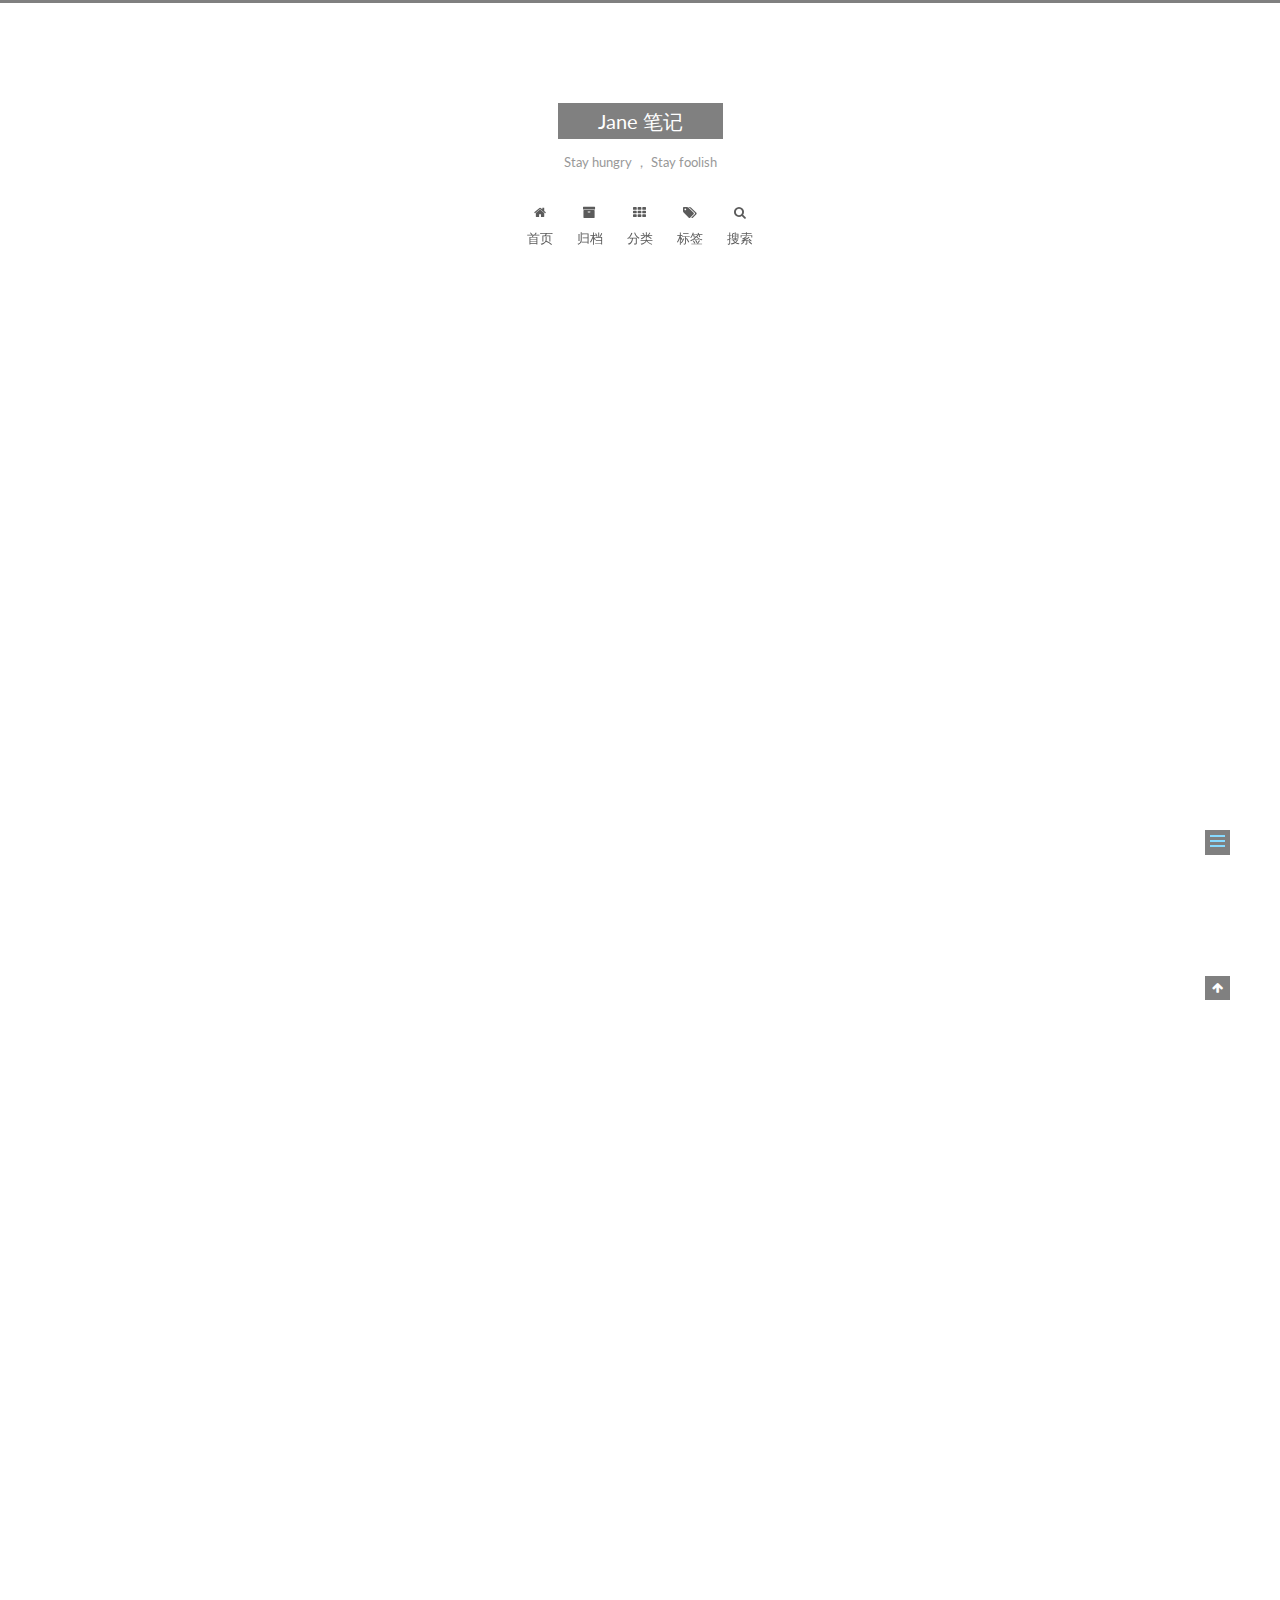
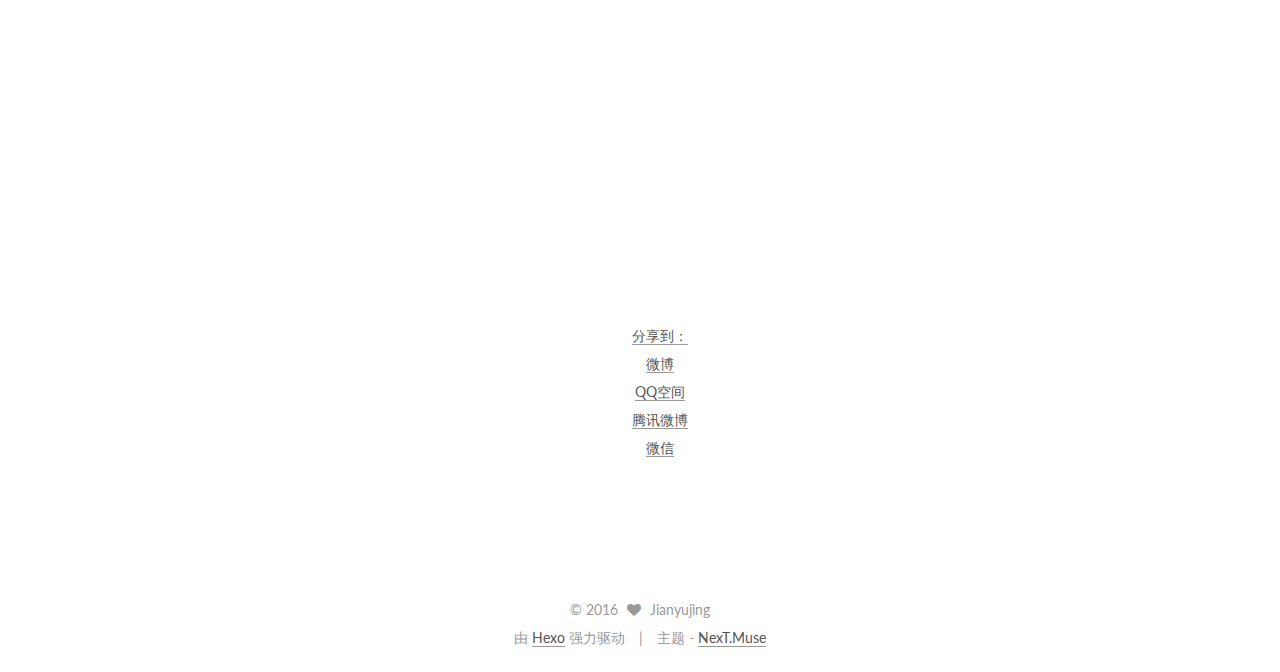
<file: 2016/06/07/python 之切片( 转）/index.html>
<!doctype html>



  


<html class="theme-next muse use-motion">
<head>
  <meta charset="UTF-8"/>
<meta http-equiv="X-UA-Compatible" content="IE=edge,chrome=1" />
<meta name="viewport" content="width=device-width, initial-scale=1, maximum-scale=1"/>



<meta http-equiv="Cache-Control" content="no-transform" />
<meta http-equiv="Cache-Control" content="no-siteapp" />












  
  
  <link href="/vendors/fancybox/source/jquery.fancybox.css?v=2.1.5" rel="stylesheet" type="text/css" />




  
  
  
  

  
    
    
  

  

  

  

  

  
    
    
    <link href="//fonts.googleapis.com/css?family=Lato:300,300italic,400,400italic,700,700italic&subset=latin,latin-ext" rel="stylesheet" type="text/css">
  






<link href="/vendors/font-awesome/css/font-awesome.min.css?v=4.4.0" rel="stylesheet" type="text/css" />

<link href="/css/main.css?v=5.0.1" rel="stylesheet" type="text/css" />


  <meta name="keywords" content="python," />








  <link rel="shortcut icon" type="image/x-icon" href="/favicon.ico?v=5.0.1" />






<meta name="description" content="取一个list或tuple的部分元素是非常常见的操作。比如，一个list如下：

&amp;gt;&amp;gt;&amp;gt; L = [&apos;Michael&apos;, &apos;Sarah&apos;, &apos;Tracy&apos;, &apos;Bob&apos;, &apos;Jack&apos;]

取前3个元素，应该怎么做？

笨办法：

&amp;gt;&amp;gt;&amp;gt; [L[0], L[1], L[2]]
[&apos;Michael&apos;, &apos;Sarah&apos;, &apos;Tracy&apos;]

之所以是笨办法是因为扩展一下，取前N个元素就没辙了。

取前">
<meta property="og:type" content="article">
<meta property="og:title" content="python 之 切片">
<meta property="og:url" content="http://yoursite.com/2016/06/07/python 之切片( 转）/index.html">
<meta property="og:site_name" content="Jane 笔记">
<meta property="og:description" content="取一个list或tuple的部分元素是非常常见的操作。比如，一个list如下：

&amp;gt;&amp;gt;&amp;gt; L = [&apos;Michael&apos;, &apos;Sarah&apos;, &apos;Tracy&apos;, &apos;Bob&apos;, &apos;Jack&apos;]

取前3个元素，应该怎么做？

笨办法：

&amp;gt;&amp;gt;&amp;gt; [L[0], L[1], L[2]]
[&apos;Michael&apos;, &apos;Sarah&apos;, &apos;Tracy&apos;]

之所以是笨办法是因为扩展一下，取前N个元素就没辙了。

取前">
<meta property="og:updated_time" content="2016-06-07T08:24:59.603Z">
<meta name="twitter:card" content="summary">
<meta name="twitter:title" content="python 之 切片">
<meta name="twitter:description" content="取一个list或tuple的部分元素是非常常见的操作。比如，一个list如下：

&amp;gt;&amp;gt;&amp;gt; L = [&apos;Michael&apos;, &apos;Sarah&apos;, &apos;Tracy&apos;, &apos;Bob&apos;, &apos;Jack&apos;]

取前3个元素，应该怎么做？

笨办法：

&amp;gt;&amp;gt;&amp;gt; [L[0], L[1], L[2]]
[&apos;Michael&apos;, &apos;Sarah&apos;, &apos;Tracy&apos;]

之所以是笨办法是因为扩展一下，取前N个元素就没辙了。

取前">



<script type="text/javascript" id="hexo.configuration">
  var NexT = window.NexT || {};
  var CONFIG = {
    scheme: 'Muse',
    sidebar: {"position":"left","display":"post"},
    fancybox: true,
    motion: true,
    duoshuo: {
      userId: 0,
      author: '博主'
    }
  };
</script>

  <title> python 之 切片 | Jane 笔记 </title>
</head>

<body itemscope itemtype="http://schema.org/WebPage" lang="zh-Hans">

  



  <script type="text/javascript">
    var _hmt = _hmt || [];
    (function() {
      var hm = document.createElement("script");
      hm.src = "//hm.baidu.com/hm.js?5c7c99fca66f6ac700c063ab26f3868e";
      var s = document.getElementsByTagName("script")[0];
      s.parentNode.insertBefore(hm, s);
    })();
  </script>








  
  
    
  

  <div class="container one-collumn sidebar-position-left page-post-detail ">
    <div class="headband"></div>

    <header id="header" class="header" itemscope itemtype="http://schema.org/WPHeader">
      <div class="header-inner"><div class="site-meta ">
  

  <div class="custom-logo-site-title">
    <a href="/"  class="brand" rel="start">
      <span class="logo-line-before"><i></i></span>
      <span class="site-title">Jane 笔记</span>
      <span class="logo-line-after"><i></i></span>
    </a>
  </div>
  <p class="site-subtitle">Stay hungry ， Stay foolish</p>
</div>

<div class="site-nav-toggle">
  <button>
    <span class="btn-bar"></span>
    <span class="btn-bar"></span>
    <span class="btn-bar"></span>
  </button>
</div>

<nav class="site-nav">
  

  
    <ul id="menu" class="menu">
      
        
        <li class="menu-item menu-item-home">
          <a href="/" rel="section">
            
              <i class="menu-item-icon fa fa-fw fa-home"></i> <br />
            
            首页
          </a>
        </li>
      
        
        <li class="menu-item menu-item-archives">
          <a href="/archives" rel="section">
            
              <i class="menu-item-icon fa fa-fw fa-archive"></i> <br />
            
            归档
          </a>
        </li>
      
        
        <li class="menu-item menu-item-categories">
          <a href="/categories" rel="section">
            
              <i class="menu-item-icon fa fa-fw fa-th"></i> <br />
            
            分类
          </a>
        </li>
      
        
        <li class="menu-item menu-item-tags">
          <a href="/tags" rel="section">
            
              <i class="menu-item-icon fa fa-fw fa-tags"></i> <br />
            
            标签
          </a>
        </li>
      

      
        <li class="menu-item menu-item-search">
          
            <a href="#" class="st-search-show-outputs">
          
            
              <i class="menu-item-icon fa fa-search fa-fw"></i> <br />
            
            搜索
          </a>
        </li>
      
    </ul>
  

  
    <div class="site-search">
      
  <form class="site-search-form">
  <input type="text" id="st-search-input" class="st-search-input st-default-search-input" />
</form>

<script type="text/javascript">
  (function(w,d,t,u,n,s,e){w['SwiftypeObject']=n;w[n]=w[n]||function(){
    (w[n].q=w[n].q||[]).push(arguments);};s=d.createElement(t);
    e=d.getElementsByTagName(t)[0];s.async=1;s.src=u;e.parentNode.insertBefore(s,e);
  })(window,document,'script','//s.swiftypecdn.com/install/v2/st.js','_st');

  _st('install', 'KYHiJJDp7HfG_VQQ3U_g','2.0.0');
</script>



    </div>
  
</nav>

 </div>
    </header>

    <main id="main" class="main">
      <div class="main-inner">
        <div class="content-wrap">
          <div id="content" class="content">
            

  <div id="posts" class="posts-expand">
    

  
  

  
  
  

  <article class="post post-type-normal " itemscope itemtype="http://schema.org/Article">

    
      <header class="post-header">

        
        
          <h1 class="post-title" itemprop="name headline">
            
            
              
                python 之 切片
              
            
          </h1>
        

        <div class="post-meta">
          <span class="post-time">
            <span class="post-meta-item-icon">
              <i class="fa fa-calendar-o"></i>
            </span>
            <span class="post-meta-item-text">发表于</span>
            <time itemprop="dateCreated" datetime="2016-06-07T14:45:04+08:00" content="2016-06-07">
              2016-06-07
            </time>
          </span>

          
            <span class="post-category" >
              &nbsp; | &nbsp;
              <span class="post-meta-item-icon">
                <i class="fa fa-folder-o"></i>
              </span>
              <span class="post-meta-item-text">分类于</span>
              
                <span itemprop="about" itemscope itemtype="https://schema.org/Thing">
                  <a href="/categories/编程语言/" itemprop="url" rel="index">
                    <span itemprop="name">编程语言</span>
                  </a>
                </span>

                
                

              
            </span>
          

          
            
              <span class="post-comments-count">
                &nbsp; | &nbsp;
                <a href="/2016/06/07/python 之切片( 转）/#comments" itemprop="discussionUrl">
                  <span class="post-comments-count ds-thread-count" data-thread-key="2016/06/07/python 之切片( 转）/" itemprop="commentsCount"></span>
                </a>
              </span>
            
          

          

          
          
             <span id="/2016/06/07/python 之切片( 转）/" class="leancloud_visitors" data-flag-title="python 之 切片">
               &nbsp; | &nbsp;
               <span class="post-meta-item-icon">
                 <i class="fa fa-eye"></i>
               </span>
               <span class="post-meta-item-text">阅读次数 </span>
               <span class="leancloud-visitors-count"></span>
              </span>
          

          
        </div>
      </header>
    


    <div class="post-body" itemprop="articleBody">

      
      

      
        <p>取一个list或tuple的部分元素是非常常见的操作。比如，一个list如下：</p>
<pre>
>>> L = ['Michael', 'Sarah', 'Tracy', 'Bob', 'Jack']
</pre>
取前3个元素，应该怎么做？

笨办法：
<pre>
>>> [L[0], L[1], L[2]]
['Michael', 'Sarah', 'Tracy']
</pre>
之所以是笨办法是因为扩展一下，取前N个元素就没辙了。

取前N个元素，也就是索引为0-(N-1)的元素，可以用循环：
<pre>
>>> r = []
>>> n = 3
>>> for i in range(n):
...     r.append(L[i])
...
>>> r
['Michael', 'Sarah', 'Tracy']
</pre>
对这种经常取指定索引范围的操作，用循环十分繁琐，因此，Python提供了切片（Slice）操作符，能大大简化这种操作。<a id="more"></a>


对应上面的问题，取前3个元素，用一行代码就可以完成切片：
<pre>
>>> L[0:3]
['Michael', 'Sarah', 'Tracy']
</pre>
L[0:3]表示，从索引0开始取，直到索引3为止，但不包括索引3。即索引0，1，2，正好是3个元素。

如果第一个索引是0，还可以省略：
<pre>
>>> L[:3]
['Michael', 'Sarah', 'Tracy']
</pre>
也可以从索引1开始，取出2个元素出来：
<pre>
>>> L[1:3]
['Sarah', 'Tracy']
</pre>
类似的，既然Python支持L[-1]取倒数第一个元素，那么它同样支持倒数切片，试试：
<pre>
>>> L[-2:]
['Bob', 'Jack']
>>> L[-2:-1]
['Bob']
</pre>
记住倒数第一个元素的索引是-1。

切片操作十分有用。我们先创建一个0-99的数列：
<pre>
>>> L = range(100)
>>> L
[0, 1, 2, 3, ..., 99]
</pre>
可以通过切片轻松取出某一段数列。比如前10个数：
<pre>
>>> L[:10]
[0, 1, 2, 3, 4, 5, 6, 7, 8, 9]
</pre>
后10个数：
<pre>
>>> L[-10:]
[90, 91, 92, 93, 94, 95, 96, 97, 98, 99]
</pre>
前11-20个数：
<pre>
>>> L[10:20]
[10, 11, 12, 13, 14, 15, 16, 17, 18, 19]
</pre>
前10个数，每两个取一个：
<pre>
<pre>>>> L[:10:2]
[0, 2, 4, 6, 8]</pre>
</pre>
所有数，每5个取一个：
<pre>>>> L[::5]
[0, 5, 10, 15, 20, 25, 30, 35, 40, 45, 50, 55, 60, 65, 70, 75, 80, 85, 90, 95]</pre>
甚至什么都不写，只写[:]就可以原样复制一个list：
<pre>>>> L[:]
[0, 1, 2, 3, ..., 99]</pre>
tuple也是一种list，唯一区别是tuple不可变。因此，tuple也可以用切片操作，只是操作的结果仍是tuple：<pre>
>>> (0, 1, 2, 3, 4, 5)[:3]
(0, 1, 2)</pre>

<p>字符串’xxx’或Unicode字符串u’xxx’也可以看成是一种list，每个元素就是一个字符。因此，字符串也可以用切片操作，只是操作结果仍是字符串：</p>
<pre>>>> 'ABCDEFG'[:3]
'ABC'
>>> 'ABCDEFG'[::2]
'ACEG'</pre>

<p>在很多编程语言中，针对字符串提供了很多各种截取函数，其实目的就是对字符串切片。Python没有针对字符串的截取函数，只需要切片一个操作就可以完成，非常简单。</p>
<h3 id="小结"><a href="#小结" class="headerlink" title="小结"></a>小结</h3><p>有了切片操作，很多地方循环就不再需要了。Python的切片非常灵活，一行代码就可以实现很多行循环才能完成的操作。</p>

      
    </div>

    <div>
      
        
      
    </div>

    <div>
      
        

      
    </div>

    <footer class="post-footer">
      
        <div class="post-tags">
          
            <a href="/tags/python/" rel="tag">#python</a>
          
        </div>
      

      
        <div class="post-nav">
          <div class="post-nav-next post-nav-item">
            
              <a href="/2016/06/06/hexo快速搭建blog/" rel="next" title="hexo快速搭建blog">
                <i class="fa fa-chevron-left"></i> hexo快速搭建blog
              </a>
            
          </div>

          <div class="post-nav-prev post-nav-item">
            
          </div>
        </div>
      

      
      
    </footer>
  </article>



    <div class="post-spread">
      
        <div class="ds-share flat" data-thread-key="2016/06/07/python 之切片( 转）/"
     data-title="python 之 切片"
     data-content=""
     data-url="http://yoursite.com/2016/06/07/python 之切片( 转）/">
  <div class="ds-share-inline">
    <ul  class="ds-share-icons-16">

      <li data-toggle="ds-share-icons-more"><a class="ds-more" href="javascript:void(0);">分享到：</a></li>
      <li><a class="ds-weibo" href="javascript:void(0);" data-service="weibo">微博</a></li>
      <li><a class="ds-qzone" href="javascript:void(0);" data-service="qzone">QQ空间</a></li>
      <li><a class="ds-qqt" href="javascript:void(0);" data-service="qqt">腾讯微博</a></li>
      <li><a class="ds-wechat" href="javascript:void(0);" data-service="wechat">微信</a></li>

    </ul>
    <div class="ds-share-icons-more">
    </div>
  </div>
</div>
      
    </div>
  </div>


          </div>
          


          
  <div class="comments" id="comments">
    
      <div class="ds-thread" data-thread-key="2016/06/07/python 之切片( 转）/"
           data-title="python 之 切片" data-url="http://yoursite.com/2016/06/07/python 之切片( 转）/">
      </div>
    
  </div>


        </div>
        
          
  
  <div class="sidebar-toggle">
    <div class="sidebar-toggle-line-wrap">
      <span class="sidebar-toggle-line sidebar-toggle-line-first"></span>
      <span class="sidebar-toggle-line sidebar-toggle-line-middle"></span>
      <span class="sidebar-toggle-line sidebar-toggle-line-last"></span>
    </div>
  </div>

  <aside id="sidebar" class="sidebar">
    <div class="sidebar-inner">

      

      
        <ul class="sidebar-nav motion-element">
          <li class="sidebar-nav-toc sidebar-nav-active" data-target="post-toc-wrap" >
            文章目录
          </li>
          <li class="sidebar-nav-overview" data-target="site-overview">
            站点概览
          </li>
        </ul>
      

      <section class="site-overview sidebar-panel ">
        <div class="site-author motion-element" itemprop="author" itemscope itemtype="http://schema.org/Person">
          <img class="site-author-image" itemprop="image"
               src="/images/avatar.jpg"
               alt="Jianyujing" />
          <p class="site-author-name" itemprop="name">Jianyujing</p>
          <p class="site-description motion-element" itemprop="description"></p>
        </div>
        <nav class="site-state motion-element">
          <div class="site-state-item site-state-posts">
            <a href="/archives">
              <span class="site-state-item-count">3</span>
              <span class="site-state-item-name">日志</span>
            </a>
          </div>

          
            <div class="site-state-item site-state-categories">
              <a href="/categories">
                <span class="site-state-item-count">1</span>
                <span class="site-state-item-name">分类</span>
              </a>
            </div>
          

          
            <div class="site-state-item site-state-tags">
              <a href="/tags">
                <span class="site-state-item-count">2</span>
                <span class="site-state-item-name">标签</span>
              </a>
            </div>
          

        </nav>

        

        <div class="links-of-author motion-element">
          
        </div>

        
        

        
        

      </section>

      
        <section class="post-toc-wrap motion-element sidebar-panel sidebar-panel-active">
          <div class="post-toc">
            
              
            
            
              <div class="post-toc-content"><ol class="nav"><li class="nav-item nav-level-3"><a class="nav-link" href="#小结"><span class="nav-number">1.</span> <span class="nav-text">小结</span></a></li></ol></div>
            
          </div>
        </section>
      

    </div>
  </aside>


        
      </div>
    </main>

    <footer id="footer" class="footer">
      <div class="footer-inner">
        <div class="copyright" >
  
  &copy; 
  <span itemprop="copyrightYear">2016</span>
  <span class="with-love">
    <i class="fa fa-heart"></i>
  </span>
  <span class="author" itemprop="copyrightHolder">Jianyujing</span>
</div>

<div class="powered-by">
  由 <a class="theme-link" href="http://hexo.io">Hexo</a> 强力驱动
</div>

<div class="theme-info">
  主题 -
  <a class="theme-link" href="https://github.com/iissnan/hexo-theme-next">
    NexT.Muse
  </a>
</div>


        

        
      </div>
    </footer>

    <div class="back-to-top">
      <i class="fa fa-arrow-up"></i>
    </div>
  </div>

  

<script type="text/javascript">
  if (Object.prototype.toString.call(window.Promise) !== '[object Function]') {
    window.Promise = null;
  }
</script>









  



  
  <script type="text/javascript" src="/vendors/jquery/index.js?v=2.1.3"></script>

  
  <script type="text/javascript" src="/vendors/fastclick/lib/fastclick.min.js?v=1.0.6"></script>

  
  <script type="text/javascript" src="/vendors/jquery_lazyload/jquery.lazyload.js?v=1.9.7"></script>

  
  <script type="text/javascript" src="/vendors/velocity/velocity.min.js?v=1.2.1"></script>

  
  <script type="text/javascript" src="/vendors/velocity/velocity.ui.min.js?v=1.2.1"></script>

  
  <script type="text/javascript" src="/vendors/fancybox/source/jquery.fancybox.pack.js?v=2.1.5"></script>


  


  <script type="text/javascript" src="/js/src/utils.js?v=5.0.1"></script>

  <script type="text/javascript" src="/js/src/motion.js?v=5.0.1"></script>



  
  

  
  <script type="text/javascript" src="/js/src/scrollspy.js?v=5.0.1"></script>
<script type="text/javascript" src="/js/src/post-details.js?v=5.0.1"></script>



  


  <script type="text/javascript" src="/js/src/bootstrap.js?v=5.0.1"></script>



  

  
    
  

  <script type="text/javascript">
    var duoshuoQuery = {short_name:"wanting"};
    (function() {
      var ds = document.createElement('script');
      ds.type = 'text/javascript';ds.async = true;
      ds.id = 'duoshuo-script';
      ds.src = (document.location.protocol == 'https:' ? 'https:' : 'http:') + '//static.duoshuo.com/embed.js';
      ds.charset = 'UTF-8';
      (document.getElementsByTagName('head')[0]
      || document.getElementsByTagName('body')[0]).appendChild(ds);
    })();
  </script>

  
    
  






  
  
  <script type="text/javascript">
    // Popup Window;
    var isfetched = false;
    // Search DB path;
    var search_path = "search.xml";
    if (search_path.length == 0) {
       search_path = "search.xml";
    }
    var path = "/" + search_path;
    // monitor main search box;

    function proceedsearch() {
      $("body").append('<div class="popoverlay">').css('overflow', 'hidden');
      $('.popup').toggle();

    }
    // search function;
    var searchFunc = function(path, search_id, content_id) {
    'use strict';
    $.ajax({
        url: path,
        dataType: "xml",
        async: true,
        success: function( xmlResponse ) {
            // get the contents from search data
            isfetched = true;
            $('.popup').detach().appendTo('.header-inner');
            var datas = $( "entry", xmlResponse ).map(function() {
                return {
                    title: $( "title", this ).text(),
                    content: $("content",this).text(),
                    url: $( "url" , this).text()
                };
            }).get();
            var $input = document.getElementById(search_id);
            var $resultContent = document.getElementById(content_id);
            $input.addEventListener('input', function(){
                var matchcounts = 0;
                var str='<ul class=\"search-result-list\">';                
                var keywords = this.value.trim().toLowerCase().split(/[\s\-]+/);
                $resultContent.innerHTML = "";
                if (this.value.trim().length > 1) {
                // perform local searching
                datas.forEach(function(data) {
                    var isMatch = true;
                    var content_index = [];
                    var data_title = data.title.trim().toLowerCase();
                    var data_content = data.content.trim().replace(/<[^>]+>/g,"").toLowerCase();
                    var data_url = data.url;
                    var index_title = -1;
                    var index_content = -1;
                    var first_occur = -1;
                    // only match artiles with not empty titles and contents
                    if(data_title != '' && data_content != '') {
                        keywords.forEach(function(keyword, i) {
                            index_title = data_title.indexOf(keyword);
                            index_content = data_content.indexOf(keyword);
                            if( index_title < 0 && index_content < 0 ){
                                isMatch = false;
                            } else {
                                if (index_content < 0) {
                                    index_content = 0;
                                }
                                if (i == 0) {
                                    first_occur = index_content;
                                }
                            }
                        });
                    }
                    // show search results
                    if (isMatch) {
                        matchcounts += 1;
                        str += "<li><a href='"+ data_url +"' class='search-result-title'>"+ data_title +"</a>";
                        var content = data.content.trim().replace(/<[^>]+>/g,"");
                        if (first_occur >= 0) {
                            // cut out 100 characters
                            var start = first_occur - 20;
                            var end = first_occur + 80;
                            if(start < 0){
                                start = 0;
                            }
                            if(start == 0){
                                end = 50;
                            }
                            if(end > content.length){
                                end = content.length;
                            }
                            var match_content = content.substring(start, end);
                            // highlight all keywords
                            keywords.forEach(function(keyword){
                                var regS = new RegExp(keyword, "gi");
                                match_content = match_content.replace(regS, "<b class=\"search-keyword\">"+keyword+"</b>");
                            });
                            
                            str += "<p class=\"search-result\">" + match_content +"...</p>"
                        }
                        str += "</li>";
                    }
                })};
                str += "</ul>";
                if (matchcounts == 0) { str = '<div id="no-result"><i class="fa fa-frown-o fa-5x" /></div>' }
                if (keywords == "") { str = '<div id="no-result"><i class="fa fa-search fa-5x" /></div>' }
                $resultContent.innerHTML = str;
            });
            proceedsearch();
        }
    });}

    // handle and trigger popup window;
    $('.popup-trigger').mousedown(function(e) {
      e.stopPropagation();
      if (isfetched == false) {
        searchFunc(path, 'local-search-input', 'local-search-result');
      } else {
        proceedsearch();
      };

    });

    $('.popup-btn-close').click(function(e){
      $('.popup').hide();
      $(".popoverlay").remove();
      $('body').css('overflow', '');
    });
    $('.popup').click(function(e){
      e.stopPropagation();
    });
  </script>

  

  

  
  <script src="https://cdn1.lncld.net/static/js/av-core-mini-0.6.1.js"></script>
  <script>AV.initialize("48MV6Mis186A4yfetv6Hds0u-gzGzoHsz", "6bTnAN7EiyJmtWx1yJWIgEGd");</script>
  <script>
    function showTime(Counter) {
      var query = new AV.Query(Counter);
      var entries = [];
      var $visitors = $(".leancloud_visitors");

      $visitors.each(function () {
        entries.push( $(this).attr("id").trim() );
      });

      query.containedIn('url', entries);
      query.find()
        .done(function (results) {
          var COUNT_CONTAINER_REF = '.leancloud-visitors-count';

          if (results.length === 0) {
            $visitors.find(COUNT_CONTAINER_REF).text(0);
            return;
          }

          for (var i = 0; i < results.length; i++) {
            var item = results[i];
            var url = item.get('url');
            var time = item.get('time');
            var element = document.getElementById(url);

            $(element).find(COUNT_CONTAINER_REF).text(time);
          }
        })
        .fail(function (object, error) {
          console.log("Error: " + error.code + " " + error.message);
        });
    }

    function addCount(Counter) {
      var $visitors = $(".leancloud_visitors");
      var url = $visitors.attr('id').trim();
      var title = $visitors.attr('data-flag-title').trim();
      var query = new AV.Query(Counter);

      query.equalTo("url", url);
      query.find({
        success: function(results) {
          if (results.length > 0) {
            var counter = results[0];
            counter.fetchWhenSave(true);
            counter.increment("time");
            counter.save(null, {
              success: function(counter) {
                var $element = $(document.getElementById(url));
                $element.find('.leancloud-visitors-count').text(counter.get('time'));
              },
              error: function(counter, error) {
                console.log('Failed to save Visitor num, with error message: ' + error.message);
              }
            });
          } else {
            var newcounter = new Counter();
            /* Set ACL */
            var acl = new AV.ACL();
            acl.setPublicReadAccess(true);
            acl.setPublicWriteAccess(true);
            newcounter.setACL(acl);
            /* End Set ACL */
            newcounter.set("title", title);
            newcounter.set("url", url);
            newcounter.set("time", 1);
            newcounter.save(null, {
              success: function(newcounter) {
                var $element = $(document.getElementById(url));
                $element.find('.leancloud-visitors-count').text(newcounter.get('time'));
              },
              error: function(newcounter, error) {
                console.log('Failed to create');
              }
            });
          }
        },
        error: function(error) {
          console.log('Error:' + error.code + " " + error.message);
        }
      });
    }

    $(function() {
      var Counter = AV.Object.extend("Counter");
      if ($('.leancloud_visitors').length == 1) {
        addCount(Counter);
      } else if ($('.post-title-link').length > 1) {
        showTime(Counter);
      }
    });
  </script>



  

</body>
</html>
</file>
<file: css/main.css>
/* normalize.css v3.0.2 | MIT License | git.io/normalize */
html {
  font-family: sans-serif; /* 1 */
  -ms-text-size-adjust: 100%; /* 2 */
  -webkit-text-size-adjust: 100%; /* 2 */
}
body {
  margin: 0;
}
article,
aside,
details,
figcaption,
figure,
footer,
header,
hgroup,
main,
menu,
nav,
section,
summary {
  display: block;
}
audio,
canvas,
progress,
video {
  display: inline-block; /* 1 */
  vertical-align: baseline; /* 2 */
}
audio:not([controls]) {
  display: none;
  height: 0;
}
[hidden],
template {
  display: none;
}
a {
  background-color: transparent;
}
a:active,
a:hover {
  outline: 0;
}
abbr[title] {
  border-bottom: 1px dotted;
}
b,
strong {
  font-weight: bold;
}
dfn {
  font-style: italic;
}
h1 {
  font-size: 2em;
  margin: 0.67em 0;
}
mark {
  background: #ff0;
  color: #000;
}
small {
  font-size: 80%;
}
sub,
sup {
  font-size: 75%;
  line-height: 0;
  position: relative;
  vertical-align: baseline;
}
sup {
  top: -0.5em;
}
sub {
  bottom: -0.25em;
}
img {
  border: 0;
}
svg:not(:root) {
  overflow: hidden;
}
figure {
  margin: 1em 40px;
}
hr {
  -moz-box-sizing: content-box;
  box-sizing: content-box;
  height: 0;
}
pre {
  overflow: auto;
}
code,
kbd,
pre,
samp {
  font-family: monospace, monospace;
  font-size: 1em;
}
button,
input,
optgroup,
select,
textarea {
  color: inherit; /* 1 */
  font: inherit; /* 2 */
  margin: 0; /* 3 */
}
button {
  overflow: visible;
}
button,
select {
  text-transform: none;
}
button,
html input[type="button"],
input[type="reset"],
input[type="submit"] {
  -webkit-appearance: button; /* 2 */
  cursor: pointer; /* 3 */
}
button[disabled],
html input[disabled] {
  cursor: default;
}
button::-moz-focus-inner,
input::-moz-focus-inner {
  border: 0;
  padding: 0;
}
input {
  line-height: normal;
}
input[type="checkbox"],
input[type="radio"] {
  box-sizing: border-box; /* 1 */
  padding: 0; /* 2 */
}
input[type="number"]::-webkit-inner-spin-button,
input[type="number"]::-webkit-outer-spin-button {
  height: auto;
}
input[type="search"] {
  -webkit-appearance: textfield; /* 1 */
  -moz-box-sizing: content-box;
  -webkit-box-sizing: content-box; /* 2 */
  box-sizing: content-box;
}
input[type="search"]::-webkit-search-cancel-button,
input[type="search"]::-webkit-search-decoration {
  -webkit-appearance: none;
}
fieldset {
  border: 1px solid #c0c0c0;
  margin: 0 2px;
  padding: 0.35em 0.625em 0.75em;
}
legend {
  border: 0; /* 1 */
  padding: 0; /* 2 */
}
textarea {
  overflow: auto;
}
optgroup {
  font-weight: bold;
}
table {
  border-collapse: collapse;
  border-spacing: 0;
}
td,
th {
  padding: 0;
}
::selection {
  background: #262a30;
  color: #fff;
}
body {
  position: relative;
  font-family: 'Lato', "PingFang SC", "Microsoft YaHei", sans-serif;
  font-size: 14px;
  line-height: 2;
  color: #555;
  background: #fff;
}
@media (max-width: 767px) {
  body {
    padding-right: 0 !important;
  }
}
@media (min-width: 768px) and (max-width: 991px) {
  body {
    padding-right: 0 !important;
  }
}
@media (min-width: 1600px) {
  body {
    font-size: 16px;
  }
}
h1,
h2,
h3,
h4,
h5,
h6 {
  margin: 0;
  padding: 0;
  font-weight: bold;
  line-height: 1.5;
  font-family: 'Lato', "PingFang SC", "Microsoft YaHei", sans-serif;
}
h2,
h3,
h4,
h5,
h6 {
  margin: 20px 0 15px;
}
h1 {
  font-size: 22px;
}
@media (max-width: 767px) {
  h1 {
    font-size: 18px;
  }
}
h2 {
  font-size: 20px;
}
@media (max-width: 767px) {
  h2 {
    font-size: 16px;
  }
}
h3 {
  font-size: 18px;
}
@media (max-width: 767px) {
  h3 {
    font-size: 14px;
  }
}
h4 {
  font-size: 16px;
}
@media (max-width: 767px) {
  h4 {
    font-size: 12px;
  }
}
h5 {
  font-size: 14px;
}
@media (max-width: 767px) {
  h5 {
    font-size: 10px;
  }
}
h6 {
  font-size: 12px;
}
@media (max-width: 767px) {
  h6 {
    font-size: 8px;
  }
}
p {
  margin: 0 0 25px 0;
}
a {
  color: #555;
  text-decoration: none;
  border-bottom: 1px solid #999;
  word-wrap: break-word;
}
a:hover {
  color: #808080;
  border-bottom-color: #808080;
}
ul {
  list-style: none;
}
blockquote {
  margin: 0;
  padding: 0;
}
img {
  display: block;
  margin: auto;
  max-width: 100%;
  height: auto;
}
hr {
  margin: 40px 0;
  height: 3px;
  border: none;
  background-color: #ddd;
  background-image: repeating-linear-gradient(-45deg, #fff, #fff 4px, transparent 4px, transparent 8px);
}
blockquote {
  padding: 0 15px;
  color: #666;
  border-left: 4px solid #ddd;
}
blockquote cite::before {
  content: "-";
  padding: 0 5px;
}
dt {
  font-weight: 700;
}
dd {
  margin: 0;
  padding: 0;
}
.text-left {
  text-align: left;
}
.text-center {
  text-align: center;
}
.text-right {
  text-align: right;
}
.text-justify {
  text-align: justify;
}
.text-nowrap {
  white-space: nowrap;
}
.text-lowercase {
  text-transform: lowercase;
}
.text-uppercase {
  text-transform: uppercase;
}
.text-capitalize {
  text-transform: capitalize;
}
.center-block {
  display: block;
  margin-left: auto;
  margin-right: auto;
}
.clearfix:before,
.clearfix:after {
  content: " ";
  display: table;
}
.clearfix:after {
  clear: both;
}
.pullquote {
  width: 45%;
}
.pullquote.left {
  float: left;
  margin-left: 5px;
  margin-right: 10px;
}
.pullquote.right {
  float: right;
  margin-left: 10px;
  margin-right: 5px;
}
.affix.affix.affix {
  position: fixed;
}
.translation {
  margin-top: -20px;
  font-size: 14px;
  color: #999;
}
.scrollbar-measure {
  width: 100px;
  height: 100px;
  overflow: scroll;
  position: absolute;
  top: -9999px;
}
.use-motion .motion-element {
  opacity: 0;
}
#local-search-input {
  padding: 3px;
  border: none;
  text-indent: 14px;
  border-radius: 0;
  width: 140px;
  outline: none;
  border-bottom: 1px solid #999;
  background: inherit;
  opacity: 0.5;
}
#local-search-input:focus {
  opacity: 1;
}
.search-icon {
  position: absolute;
  top: 9px;
}
table {
  margin: 20px 0;
  width: 100%;
  border-collapse: collapse;
  border-spacing: 0;
  border: 1px solid #ddd;
  font-size: 14px;
  table-layout: fixed;
  word-wrap: break-all;
}
table>tbody>tr:nth-of-type(odd) {
  background-color: #f9f9f9;
}
table>tbody>tr:hover {
  background-color: #f5f5f5;
}
caption,
th,
td {
  padding: 8px;
  text-align: left;
  vertical-align: middle;
  font-weight: normal;
}
th,
td {
  border-bottom: 3px solid #ddd;
  border-right: 1px solid #eee;
}
th {
  padding-bottom: 10px;
  font-weight: 700;
}
td {
  border-bottom-width: 1px;
}
html,
body {
  height: 100%;
}
.container {
  position: relative;
  min-height: 100%;
}
.header-inner {
  margin: 0 auto;
  padding: 100px 0 70px;
  width: 700px;
}
@media (min-width: 1600px) {
  .container .header-inner {
    width: 900px;
  }
}
.main {
  padding-bottom: 150px;
}
.main-inner {
  margin: 0 auto;
  width: 700px;
}
@media (min-width: 1600px) {
  .container .main-inner {
    width: 900px;
  }
}
.footer {
  position: absolute;
  left: 0;
  bottom: 0;
  width: 100%;
  min-height: 50px;
}
.footer-inner {
  box-sizing: border-box;
  margin: 20px auto;
  width: 700px;
}
@media (min-width: 1600px) {
  .container .footer-inner {
    width: 900px;
  }
}
pre,
.highlight {
  overflow: auto;
  margin: 20px 0;
  padding: 15px;
  font-size: 13px;
  color: #4d4d4c;
  background: #f7f7f7;
  line-height: 1.6;
}
pre,
code {
  font-family: consolas, Menlo, "PingFang SC", "Microsoft YaHei", monospace;
}
code {
  padding: 2px 4px;
  word-break: break-all;
  color: #555;
  background: #eee;
  border-radius: 4px;
  font-size: 13px;
}
pre code {
  padding: 0;
  color: #4d4d4c;
  background: none;
  text-shadow: none;
}
.highlight pre {
  border: none;
  margin: 0;
  padding: 1px;
}
.highlight table {
  margin: 0;
  width: auto;
  border: none;
}
.highlight td {
  border: none;
  padding: 0;
}
.highlight figcaption {
  font-size: 1em;
  color: #4d4d4c;
  line-height: 1em;
  margin-bottom: 1em;
}
.highlight figcaption:before,
.highlight figcaption:after {
  content: " ";
  display: table;
}
.highlight figcaption:after {
  clear: both;
}
.highlight figcaption a {
  float: right;
  color: #4d4d4c;
}
.highlight figcaption a:hover {
  border-bottom-color: #4d4d4c;
}
.highlight .gutter pre {
  color: #666;
  text-align: right;
  padding-right: 20px;
}
.highlight .line {
  height: 20px;
}
.gist table {
  width: auto;
}
.gist table td {
  border: none;
}
pre .comment {
  color: #8e908c;
}
pre .variable,
pre .attribute,
pre .tag,
pre .regexp,
pre .ruby .constant,
pre .xml .tag .title,
pre .xml .pi,
pre .xml .doctype,
pre .html .doctype,
pre .css .id,
pre .css .class,
pre .css .pseudo {
  color: #c82829;
}
pre .number,
pre .preprocessor,
pre .built_in,
pre .literal,
pre .params,
pre .constant,
pre .command {
  color: #f5871f;
}
pre .ruby .class .title,
pre .css .rules .attribute,
pre .string,
pre .value,
pre .inheritance,
pre .header,
pre .ruby .symbol,
pre .xml .cdata,
pre .special,
pre .number,
pre .formula {
  color: #718c00;
}
pre .title,
pre .css .hexcolor {
  color: #3e999f;
}
pre .function,
pre .python .decorator,
pre .python .title,
pre .ruby .function .title,
pre .ruby .title .keyword,
pre .perl .sub,
pre .javascript .title,
pre .coffeescript .title {
  color: #4271ae;
}
pre .keyword,
pre .javascript .function {
  color: #8959a8;
}
.full-image.full-image.full-image {
  border: none;
  max-width: 100%;
  width: auto;
  margin: 20px auto;
}
@media (min-width: 992px) {
  .full-image.full-image.full-image {
    max-width: none;
    width: 126%;
    margin: 0 -13%;
  }
}
.blockquote-center,
.page-home .post-type-quote blockquote,
.page-post-detail .post-type-quote blockquote {
  position: relative;
  margin: 40px 0;
  padding: 0;
  border-left: none;
  text-align: center;
}
.blockquote-center::before,
.page-home .post-type-quote blockquote::before,
.page-post-detail .post-type-quote blockquote::before,
.blockquote-center::after,
.page-home .post-type-quote blockquote::after,
.page-post-detail .post-type-quote blockquote::after {
  position: absolute;
  content: ' ';
  display: block;
  width: 100%;
  height: 24px;
  opacity: 0.2;
  background-repeat: no-repeat;
  background-position: 0 -6px;
  background-size: 22px 22px;
}
.blockquote-center::before,
.page-home .post-type-quote blockquote::before,
.page-post-detail .post-type-quote blockquote::before {
  top: -20px;
  background-image: url("../images/quote-l.svg");
  border-top: 1px solid #ccc;
}
.blockquote-center::after,
.page-home .post-type-quote blockquote::after,
.page-post-detail .post-type-quote blockquote::after {
  bottom: -20px;
  background-image: url("../images/quote-r.svg");
  border-bottom: 1px solid #ccc;
  background-position: 100% 8px;
}
.blockquote-center p,
.page-home .post-type-quote blockquote p,
.page-post-detail .post-type-quote blockquote p,
.blockquote-center div,
.page-home .post-type-quote blockquote div,
.page-post-detail .post-type-quote blockquote div {
  text-align: center;
}
.post .post-body .group-picture img {
  box-sizing: border-box;
  padding: 0 3px;
  border: none;
}
.post .group-picture-row {
  overflow: hidden;
  margin-top: 6px;
}
.post .group-picture-row:first-child {
  margin-top: 0;
}
.post .group-picture-column {
  float: left;
}
.page-post-detail .post-body .group-picture-column {
  float: none;
  margin-top: 10px;
  width: auto !important;
}
.page-post-detail .post-body .group-picture-column img {
  margin: 0 auto;
}
.page-archive .group-picture-container {
  overflow: hidden;
}
.page-archive .group-picture-row {
  float: left;
}
.page-archive .group-picture-row:first-child {
  margin-top: 6px;
}
.page-archive .group-picture-column {
  max-width: 150px;
  max-height: 150px;
}
.btn {
  display: inline-block;
  padding: 0 20px;
  font-size: 14px;
  color: #fff;
  background: #808080;
  border: 2px solid #808080;
  text-decoration: none;
  border-radius: 0;
  transition-property: background-color;
  transition-duration: 0.2s;
  transition-timing-function: ease-in-out;
  transition-delay: 0s;
}
.btn:hover,
.post-more-link .btn:hover {
  border-color: #808080;
  color: #808080;
  background: #fff;
}
.btn-bar {
  display: block;
  width: 22px;
  height: 2px;
  background: #555;
  border-radius: 1px;
}
.btn-bar+.btn-bar {
  margin-top: 4px;
}
.pagination {
  margin: 120px 0 40px;
  text-align: center;
  border-top: 1px solid #eee;
}
.page-number-basic,
.pagination .prev,
.pagination .next,
.pagination .page-number,
.pagination .space {
  display: inline-block;
  position: relative;
  top: -1px;
  margin: 0 10px;
  padding: 0 10px;
  line-height: 30px;
}
@media (max-width: 767px) {
  .page-number-basic,
  .pagination .prev,
  .pagination .next,
  .pagination .page-number,
  .pagination .space {
    margin: 0 5px;
  }
}
.pagination .prev,
.pagination .next,
.pagination .page-number {
  border-bottom: 0;
  border-top: 1px solid #eee;
  transition-property: border-color;
  transition-duration: 0.2s;
  transition-timing-function: ease-in-out;
  transition-delay: 0s;
}
.pagination .prev:hover,
.pagination .next:hover,
.pagination .page-number:hover {
  border-top-color: #808080;
}
.pagination .space {
  padding: 0;
  margin: 0;
}
.pagination .prev {
  margin-left: 0;
}
.pagination .next {
  margin-right: 0;
}
.pagination .page-number.current {
  color: #fff;
  background: #ccc;
  border-top-color: #ccc;
}
@media (max-width: 767px) {
  .pagination {
    border-top: none;
  }
  .pagination .prev,
  .pagination .next,
  .pagination .page-number {
    margin-bottom: 10px;
    border-top: 0;
    border-bottom: 1px solid #eee;
  }
  .pagination .prev:hover,
  .pagination .next:hover,
  .pagination .page-number:hover {
    border-bottom-color: #808080;
  }
}
.comments {
  margin: 60px 20px 0;
}
.tag-cloud {
  text-align: center;
}
.tag-cloud a {
  display: inline-block;
  margin: 10px;
}
.back-to-top {
  box-sizing: border-box;
  position: fixed;
  bottom: -100px;
  right: 50px;
  z-index: 1050;
  padding: 0 6px;
  width: 25px;
  background: #808080;
  font-size: 12px;
  opacity: 1;
  color: #fff;
  cursor: pointer;
  text-align: center;
  -webkit-transform: translateZ(0);
  transition-property: bottom;
  transition-duration: 0.2s;
  transition-timing-function: ease-in-out;
  transition-delay: 0s;
}
@media (max-width: 767px) {
  .back-to-top {
    display: none;
  }
}
@media (min-width: 768px) and (max-width: 991px) {
  .back-to-top {
    display: none;
  }
}
.back-to-top.back-to-top-on {
  bottom: 19px;
}
.header {
  background: #fff;
}
.header-inner {
  position: relative;
}
.headband {
  height: 3px;
  background: #808080;
}
.site-meta {
  margin: 0;
  text-align: center;
}
@media (max-width: 767px) {
  .site-meta {
    text-align: center;
  }
}
.brand {
  position: relative;
  display: inline-block;
  padding: 0 40px;
  color: #fff;
  background: #808080;
  border-bottom: none;
}
.brand:hover {
  color: #fff;
}
.logo {
  display: inline-block;
  margin-right: 5px;
  line-height: 36px;
  vertical-align: top;
}
.site-title {
  display: inline-block;
  vertical-align: top;
  line-height: 36px;
  font-size: 20px;
  font-weight: normal;
  font-family: 'Lato', "PingFang SC", "Microsoft YaHei", sans-serif;
}
.site-subtitle {
  margin-top: 10px;
  font-size: 13px;
  color: #999;
}
.use-motion .brand {
  opacity: 0;
}
.use-motion .logo,
.use-motion .site-title,
.use-motion .site-subtitle {
  opacity: 0;
  position: relative;
  top: -10px;
}
.site-nav-toggle {
  display: none;
  position: absolute;
  top: 10px;
  left: 10px;
}
@media (max-width: 767px) {
  .site-nav-toggle {
    display: block;
  }
}
.site-nav-toggle button {
  margin-top: 2px;
  padding: 9px 10px;
  background: transparent;
  border: none;
}
@media (max-width: 767px) {
  .site-nav {
    display: none;
    margin: 0 -10px;
    padding: 0 10px;
    clear: both;
    border-top: 1px solid #ddd;
  }
}
@media (min-width: 768px) and (max-width: 991px) {
  .site-nav {
    display: block !important;
  }
}
@media (min-width: 992px) {
  .site-nav {
    display: block !important;
  }
}
.menu {
  margin-top: 20px;
  padding-left: 0;
  text-align: center;
}
.menu .menu-item {
  display: inline-block;
  margin: 0 10px;
}
@media screen and (max-width: 767px) {
  .menu .menu-item {
    margin-top: 10px;
  }
}
.menu .menu-item a {
  display: block;
  font-size: 13px;
  text-transform: capitalize;
  line-height: inherit;
  border-bottom: 1px solid transparent;
  transition-property: border-color;
  transition-duration: 0.2s;
  transition-timing-function: ease-in-out;
  transition-delay: 0s;
}
.menu .menu-item a:hover {
  border-bottom-color: #808080;
}
.menu .menu-item .fa {
  margin-right: 5px;
}
.use-motion .menu-item {
  opacity: 0;
}
.post-body {
  font-family: 'Lato', "PingFang SC", "Microsoft YaHei", sans-serif;
}
@media (max-width: 767px) {
  .post-body {
    word-break: break-word;
  }
}
.post-body .fancybox img {
  display: block !important;
  margin: 0 auto;
  cursor: pointer;
  cursor: zoom-in;
  cursor: -webkit-zoom-in;
}
.post-body .image-caption,
.post-body .figure .caption {
  margin: 10px auto 15px;
  text-align: center;
  font-size: 14px;
  color: #999;
  font-weight: bold;
  line-height: 1;
}
.post-sticky-flag {
  display: inline-block;
  font-size: 16px;
  -ms-transform: rotate(30deg);
  -webkit-transform: rotate(30deg);
  -moz-transform: rotate(30deg);
  -ms-transform: rotate(30deg);
  -o-transform: rotate(30deg);
  transform: rotate(30deg);
}
.posts-expand {
  padding-top: 40px;
}
@media (max-width: 767px) {
  .posts-expand {
    margin: 0 20px;
  }
  .post-body pre,
  .post-body .highlight {
    padding: 10px;
  }
  .post-body pre .gutter pre,
  .post-body .highlight .gutter pre {
    padding-right: 10px;
  }
}
@media (min-width: 992px) {
  .posts-expand .post-body {
    text-align: justify;
  }
}
.posts-expand .post-body h2,
.posts-expand .post-body h3,
.posts-expand .post-body h4,
.posts-expand .post-body h5,
.posts-expand .post-body h6 {
  padding-top: 10px;
}
.posts-expand .post-body h2 .header-anchor,
.posts-expand .post-body h3 .header-anchor,
.posts-expand .post-body h4 .header-anchor,
.posts-expand .post-body h5 .header-anchor,
.posts-expand .post-body h6 .header-anchor {
  float: right;
  margin-left: 10px;
  color: #ccc;
  border-bottom-style: none;
  visibility: hidden;
}
.posts-expand .post-body h2 .header-anchor:hover,
.posts-expand .post-body h3 .header-anchor:hover,
.posts-expand .post-body h4 .header-anchor:hover,
.posts-expand .post-body h5 .header-anchor:hover,
.posts-expand .post-body h6 .header-anchor:hover {
  color: inherit;
}
.posts-expand .post-body h2:hover .header-anchor,
.posts-expand .post-body h3:hover .header-anchor,
.posts-expand .post-body h4:hover .header-anchor,
.posts-expand .post-body h5:hover .header-anchor,
.posts-expand .post-body h6:hover .header-anchor {
  visibility: visible;
}
.posts-expand .post-body ul li {
  list-style: circle;
}
.posts-expand .post-body img {
  box-sizing: border-box;
  margin: auto;
  padding: 3px;
  border: 1px solid #ddd;
}
.posts-expand .fancybox img {
  margin: 0 auto;
}
@media (max-width: 767px) {
  .posts-collapse {
    margin: 0 20px;
  }
  .posts-collapse .post-title,
  .posts-collapse .post-meta {
    display: block;
    width: auto;
    text-align: left;
  }
}
.posts-collapse {
  position: relative;
  z-index: 1010;
  margin-left: 55px;
}
.posts-collapse::after {
  content: " ";
  position: absolute;
  top: 20px;
  left: 0;
  margin-left: -2px;
  width: 4px;
  height: 100%;
  background: #f5f5f5;
  z-index: -1;
}
@media (max-width: 767px) {
  .posts-collapse {
    margin: 0 20px;
  }
}
.posts-collapse .collection-title {
  position: relative;
  margin: 60px 0;
}
.posts-collapse .collection-title h2 {
  margin-left: 20px;
}
.posts-collapse .collection-title small {
  color: #bbb;
}
.posts-collapse .collection-title::before {
  content: " ";
  position: absolute;
  left: 0;
  top: 50%;
  margin-left: -4px;
  margin-top: -4px;
  width: 8px;
  height: 8px;
  background: #bbb;
  border-radius: 50%;
}
.posts-collapse .post {
  margin: 30px 0;
}
.posts-collapse .post-header {
  position: relative;
  transition-duration: 0.2s;
  transition-timing-function: ease-in-out;
  transition-delay: 0s;
  transition-property: border;
  border-bottom: 1px dashed #ccc;
}
.posts-collapse .post-header::before {
  content: " ";
  position: absolute;
  left: 0;
  top: 12px;
  width: 6px;
  height: 6px;
  margin-left: -4px;
  background: #bbb;
  border-radius: 50%;
  border: 1px solid #fff;
  transition-duration: 0.2s;
  transition-timing-function: ease-in-out;
  transition-delay: 0s;
  transition-property: background;
}
.posts-collapse .post-header:hover {
  border-bottom-color: #666;
}
.posts-collapse .post-header:hover::before {
  background: #808080;
}
.posts-collapse .post-meta {
  position: absolute;
  font-size: 12px;
  left: 20px;
  top: 5px;
}
.posts-collapse .post-comments-count {
  display: none;
}
.posts-collapse .post-title {
  margin-left: 60px;
  font-size: 16px;
  font-weight: normal;
  line-height: inherit;
}
.posts-collapse .post-title::after {
  margin-left: 3px;
  opacity: 0.6;
}
.posts-collapse .post-title a {
  color: #666;
  border-bottom: none;
}
.page-home .post-type-quote .post-header,
.page-post-detail .post-type-quote .post-header,
.page-home .post-type-quote .post-tags,
.page-post-detail .post-type-quote .post-tags {
  display: none;
}
.posts-expand .post-title {
  font-size: 26px;
  text-align: center;
  word-break: break-word;
  font-weight: 400;
}
@media (max-width: 767px) {
  .posts-expand .post-title {
    font-size: 22px;
  }
}
.posts-expand .post-title-link {
  display: inline-block;
  position: relative;
  color: #555;
  border-bottom: none;
  line-height: 1.2;
  vertical-align: top;
}
.posts-expand .post-title-link::before {
  content: "";
  position: absolute;
  width: 100%;
  height: 2px;
  bottom: 0;
  left: 0;
  background-color: #000;
  visibility: hidden;
  -webkit-transform: scaleX(0);
  -moz-transform: scaleX(0);
  -ms-transform: scaleX(0);
  -o-transform: scaleX(0);
  transform: scaleX(0);
  transition-duration: 0.2s;
  transition-timing-function: ease-in-out;
  transition-delay: 0s;
}
.posts-expand .post-title-link:hover::before {
  visibility: visible;
  -webkit-transform: scaleX(1);
  -moz-transform: scaleX(1);
  -ms-transform: scaleX(1);
  -o-transform: scaleX(1);
  transform: scaleX(1);
}
.posts-expand .post-title-link .fa {
  font-size: 16px;
}
.posts-expand .post-meta {
  margin: 3px 0 60px 0;
  color: #999;
  font-family: 'Lato', "PingFang SC", "Microsoft YaHei", sans-serif;
  font-size: 12px;
  text-align: center;
}
.posts-expand .post-meta .post-category-list {
  display: inline-block;
  margin: 0;
  padding: 3px;
}
.posts-expand .post-meta .post-category-list-link {
  color: #999;
}
.post-meta-item-icon {
  display: none;
  margin-right: 3px;
}
@media (min-width: 768px) and (max-width: 991px) {
  .post-meta-item-icon {
    display: inline-block;
  }
}
@media (max-width: 767px) {
  .post-meta-item-icon {
    display: inline-block;
  }
}
@media (min-width: 768px) and (max-width: 991px) {
  .post-meta-item-text {
    display: none;
  }
}
@media (max-width: 767px) {
  .post-meta-item-text {
    display: none;
  }
}
@media (max-width: 767px) {
  .posts-expand .post-comments-count {
    display: none;
  }
}
.post-more-link {
  margin-top: 50px;
}
.post-more-link .btn {
  color: #fff;
  font-size: 14px;
  background: #808080;
  border-radius: 0;
  line-height: 2;
}
.posts-expand .post-tags {
  margin-top: 40px;
  text-align: center;
}
.posts-expand .post-tags a {
  display: inline-block;
  margin-right: 10px;
  font-size: 13px;
}
.post-nav {
  overflow: hidden;
  margin-top: 60px;
  padding: 10px;
  white-space: nowrap;
  border-top: 1px solid #eee;
}
.post-nav-item {
  display: inline-block;
  width: 50%;
  white-space: normal;
}
.post-nav-item a {
  position: relative;
  display: inline-block;
  line-height: 25px;
  font-size: 14px;
  color: #555;
  border-bottom: none;
}
.post-nav-item a:hover {
  color: #808080;
  border-bottom: none;
}
.post-nav-item a:active {
  top: 2px;
}
.post-nav-item a i {
  font-size: 12px;
}
.post-nav-prev {
  text-align: right;
}
.posts-expand .post-eof {
  display: block;
  margin: 80px auto 60px;
  width: 8%;
  height: 1px;
  background: #ccc;
  text-align: center;
}
.post:last-child .post-eof.post-eof.post-eof {
  display: none;
}
.post-gallery {
  display: table;
  table-layout: fixed;
  width: 100%;
  border-collapse: separate;
}
.post-gallery-row {
  display: table-row;
}
.post-gallery .post-gallery-img {
  display: table-cell;
  text-align: center;
  vertical-align: middle;
  border: none;
}
.post-gallery .post-gallery-img img {
  max-width: 100%;
  max-height: 100%;
  border: none;
}
.fancybox-close,
.fancybox-close:hover {
  border: none;
}
.sidebar {
  position: fixed;
  right: 0;
  top: 0;
  bottom: 0;
  width: 0;
  z-index: 1040;
  box-shadow: inset 0 2px 6px #000;
  background: #808080;
  -webkit-transform: translateZ(0);
}
.sidebar a {
  color: #999;
  border-bottom-color: #555;
}
.sidebar a:hover {
  color: #eee;
}
@media (min-width: 768px) and (max-width: 991px) {
  .sidebar {
    display: none !important;
  }
}
@media (max-width: 767px) {
  .sidebar {
    display: none !important;
  }
}
.sidebar-inner {
  position: relative;
  padding: 20px 10px;
  color: #999;
  text-align: center;
}
.sidebar-toggle {
  position: fixed;
  right: 50px;
  bottom: 45px;
  width: 15px;
  height: 15px;
  padding: 5px;
  background: #808080;
  line-height: 0;
  z-index: 1050;
  cursor: pointer;
  -webkit-transform: translateZ(0);
}
@media (min-width: 768px) and (max-width: 991px) {
  .sidebar-toggle {
    display: none;
  }
}
@media (max-width: 767px) {
  .sidebar-toggle {
    display: none;
  }
}
.sidebar-toggle-line {
  position: relative;
  display: inline-block;
  vertical-align: top;
  height: 2px;
  width: 100%;
  background: #fff;
  margin-top: 3px;
}
.sidebar-toggle-line:first-child {
  margin-top: 0;
}
.site-author-image {
  display: block;
  margin: 0 auto;
  padding: 2px;
  max-width: 96px;
  height: auto;
  border: 2px solid #333;
}
.site-author-name {
  margin: 5px 0 0;
  text-align: center;
  color: #f5f5f5;
  font-weight: normal;
}
.site-description {
  margin-top: 5px;
  text-align: center;
  font-size: 14px;
  color: #999;
}
.site-state {
  overflow: hidden;
  line-height: 1.4;
  white-space: nowrap;
  text-align: center;
}
.site-state-item {
  display: inline-block;
  padding: 0 15px;
  border-left: 1px solid #333;
}
.site-state-item:first-child {
  border-left: none;
}
.site-state-item a {
  border-bottom: none;
}
.site-state-item-count {
  display: block;
  text-align: center;
  color: inherit;
  font-weight: 600;
  font-size: 18px;
}
.site-state-item-name {
  font-size: 13px;
  color: inherit;
}
.feed-link {
  margin-top: 20px;
}
.feed-link a {
  display: inline-block;
  padding: 0 15px;
  color: #fc6423;
  border: 1px solid #fc6423;
  border-radius: 4px;
}
.feed-link a i {
  color: #fc6423;
  font-size: 14px;
}
.feed-link a:hover {
  color: #fff;
  background: #fc6423;
}
.feed-link a:hover i {
  color: #fff;
}
.links-of-author {
  margin-top: 20px;
}
.links-of-author a {
  display: inline-block;
  vertical-align: middle;
  margin-right: 10px;
  margin-bottom: 10px;
  border-bottom-color: #555;
  font-size: 13px;
}
.links-of-author a:before {
  display: inline-block;
  vertical-align: middle;
  margin-right: 3px;
  content: " ";
  width: 4px;
  height: 4px;
  border-radius: 50%;
  background: #5d9e47;
}
.links-of-blogroll {
  font-size: 13px;
}
.links-of-blogroll-title {
  margin-top: 20px;
  font-size: 14px;
  font-weight: 600;
}
.links-of-blogroll-list {
  margin: 0;
  padding: 0;
}
.links-of-blogroll-item {
  padding: 2px 10px;
}
.sidebar-nav {
  margin: 0 0 20px;
  padding-left: 0;
}
.sidebar-nav li {
  display: inline-block;
  cursor: pointer;
  border-bottom: 1px solid transparent;
  font-size: 14px;
  color: #555;
}
.sidebar-nav li:hover {
  color: #f5f5f5;
}
.page-post-detail .sidebar-nav-toc {
  padding: 0 5px;
}
.page-post-detail .sidebar-nav-overview {
  margin-left: 10px;
}
.sidebar-nav .sidebar-nav-active {
  color: #87daff;
  border-bottom-color: #87daff;
}
.sidebar-nav .sidebar-nav-active:hover {
  color: #87daff;
}
.sidebar-panel {
  display: none;
}
.sidebar-panel-active {
  display: block;
}
.post-toc-empty {
  font-size: 14px;
  color: #666;
}
.post-toc-wrap {
  overflow: hidden;
}
.post-toc {
  overflow: auto;
}
.post-toc ol {
  margin: 0;
  padding: 0 2px 5px 10px;
  text-align: left;
  list-style: none;
  font-size: 14px;
}
.post-toc ol > ol {
  padding-left: 0;
}
.post-toc ol a {
  transition-duration: 0.2s;
  transition-timing-function: ease-in-out;
  transition-delay: 0s;
  transition-property: all;
  color: #999;
  border-bottom-color: #555;
}
.post-toc ol a:hover {
  color: #ccc;
  border-bottom-color: #ccc;
}
.post-toc .nav-item {
  overflow: hidden;
  text-overflow: ellipsis;
  white-space: nowrap;
  line-height: 1.8;
}
.post-toc .nav .nav-child {
  display: none;
}
.post-toc .nav .active > .nav-child {
  display: block;
}
.post-toc .nav .active-current > .nav-child {
  display: block;
}
.post-toc .nav .active-current > .nav-child > .nav-item {
  display: block;
}
.post-toc .nav .active > a {
  color: #87daff;
  border-bottom-color: #87daff;
}
.post-toc .nav .active-current > a {
  color: #87daff;
}
.post-toc .nav .active-current > a:hover {
  color: #87daff;
}
.footer {
  font-size: 14px;
  color: #999;
}
.footer img {
  border: none;
}
.footer-inner {
  text-align: center;
}
.with-love {
  display: inline-block;
  margin: 0 5px;
}
.powered-by,
.theme-info {
  display: inline-block;
}
.powered-by {
  margin-right: 10px;
}
.powered-by::after {
  content: "|";
  padding-left: 10px;
}
.cc-license {
  margin-top: 10px;
  text-align: center;
}
.cc-license .cc-opacity {
  opacity: 0.7;
  border-bottom: none;
}
.cc-license .cc-opacity:hover {
  opacity: 0.9;
}
.cc-license img {
  display: inline-block;
}
.theme-next #ds-thread #ds-reset {
  color: #555;
}
.theme-next #ds-thread #ds-reset .ds-replybox {
  margin-bottom: 30px;
}
.theme-next #ds-thread #ds-reset .ds-replybox .ds-avatar,
.theme-next #ds-reset .ds-avatar img {
  box-shadow: none;
}
.theme-next #ds-thread #ds-reset .ds-textarea-wrapper {
  border-color: #c7d4e1;
  background: none;
  border-top-right-radius: 3px;
  border-top-left-radius: 3px;
}
.theme-next #ds-thread #ds-reset .ds-textarea-wrapper textarea {
  height: 60px;
}
.theme-next #ds-reset .ds-rounded-top {
  border-radius: 0;
}
.theme-next #ds-thread #ds-reset .ds-post-toolbar {
  box-sizing: border-box;
  border: 1px solid #c7d4e1;
  background: #f6f8fa;
}
.theme-next #ds-thread #ds-reset .ds-post-options {
  height: 40px;
  border: none;
  background: none;
}
.theme-next #ds-thread #ds-reset .ds-toolbar-buttons {
  top: 11px;
}
.theme-next #ds-thread #ds-reset .ds-sync {
  top: 5px;
}
.theme-next #ds-thread #ds-reset .ds-post-button {
  top: 4px;
  right: 5px;
  width: 90px;
  height: 30px;
  border: 1px solid #c5ced7;
  border-radius: 3px;
  background-image: linear-gradient(#fbfbfc, #f5f7f9);
  color: #60676d;
}
.theme-next #ds-thread #ds-reset .ds-post-button:hover {
  background-position: 0 -30px;
  color: #60676d;
}
.theme-next #ds-thread #ds-reset .ds-comments-info {
  padding: 10px 0;
}
.theme-next #ds-thread #ds-reset .ds-sort {
  display: none;
}
.theme-next #ds-thread #ds-reset li.ds-tab a.ds-current {
  border: none;
  background: #f6f8fa;
  color: #60676d;
}
.theme-next #ds-thread #ds-reset li.ds-tab a.ds-current:hover {
  background-color: #e9f0f7;
  color: #60676d;
}
.theme-next #ds-thread #ds-reset li.ds-tab a {
  border-radius: 2px;
  padding: 5px;
}
.theme-next #ds-thread #ds-reset .ds-login-buttons p {
  color: #999;
  line-height: 36px;
}
.theme-next #ds-thread #ds-reset .ds-login-buttons .ds-service-list li {
  height: 28px;
}
.theme-next #ds-thread #ds-reset .ds-service-list a {
  background: none;
  padding: 5px;
  border: 1px solid;
  border-radius: 3px;
  text-align: center;
}
.theme-next #ds-thread #ds-reset .ds-service-list a:hover {
  color: #fff;
  background: #666;
}
.theme-next #ds-thread #ds-reset .ds-service-list .ds-weibo {
  color: #fc9b00;
  border-color: #fc9b00;
}
.theme-next #ds-thread #ds-reset .ds-service-list .ds-weibo:hover {
  background: #fc9b00;
}
.theme-next #ds-thread #ds-reset .ds-service-list .ds-qq {
  color: #60a3ec;
  border-color: #60a3ec;
}
.theme-next #ds-thread #ds-reset .ds-service-list .ds-qq:hover {
  background: #60a3ec;
}
.theme-next #ds-thread #ds-reset .ds-service-list .ds-renren {
  color: #2e7ac4;
  border-color: #2e7ac4;
}
.theme-next #ds-thread #ds-reset .ds-service-list .ds-renren:hover {
  background: #2e7ac4;
}
.theme-next #ds-thread #ds-reset .ds-service-list .ds-douban {
  color: #37994c;
  border-color: #37994c;
}
.theme-next #ds-thread #ds-reset .ds-service-list .ds-douban:hover {
  background: #37994c;
}
.theme-next #ds-thread #ds-reset .ds-service-list .ds-kaixin {
  color: #fef20d;
  border-color: #fef20d;
}
.theme-next #ds-thread #ds-reset .ds-service-list .ds-kaixin:hover {
  background: #fef20d;
}
.theme-next #ds-thread #ds-reset .ds-service-list .ds-netease {
  color: #f00;
  border-color: #f00;
}
.theme-next #ds-thread #ds-reset .ds-service-list .ds-netease:hover {
  background: #f00;
}
.theme-next #ds-thread #ds-reset .ds-service-list .ds-sohu {
  color: #ffcb05;
  border-color: #ffcb05;
}
.theme-next #ds-thread #ds-reset .ds-service-list .ds-sohu:hover {
  background: #ffcb05;
}
.theme-next #ds-thread #ds-reset .ds-service-list .ds-baidu {
  color: #2831e0;
  border-color: #2831e0;
}
.theme-next #ds-thread #ds-reset .ds-service-list .ds-baidu:hover {
  background: #2831e0;
}
.theme-next #ds-thread #ds-reset .ds-service-list .ds-google {
  color: #166bec;
  border-color: #166bec;
}
.theme-next #ds-thread #ds-reset .ds-service-list .ds-google:hover {
  background: #166bec;
}
.theme-next #ds-thread #ds-reset .ds-service-list .ds-weixin {
  color: #00ce0d;
  border-color: #00ce0d;
}
.theme-next #ds-thread #ds-reset .ds-service-list .ds-weixin:hover {
  background: #00ce0d;
}
.theme-next #ds-thread #ds-reset .ds-service-list .ds-more-services {
  border: none;
}
.theme-next #ds-thread #ds-reset .ds-service-list .ds-more-services:hover {
  background: none;
}
.theme-next #ds-reset .duoshuo-ua-admin {
  display: inline-block;
  color: #f00;
}
.theme-next #ds-reset .duoshuo-ua-platform,
.theme-next #ds-reset .duoshuo-ua-browser {
  color: #ccc;
}
.theme-next #ds-reset .duoshuo-ua-platform .fa,
.theme-next #ds-reset .duoshuo-ua-browser .fa {
  display: inline-block;
  margin-right: 3px;
}
.theme-next #ds-reset .duoshuo-ua-separator {
  display: inline-block;
  margin-left: 5px;
}
.theme-next .this_ua {
  background-color: #ccc !important;
  border-radius: 4px;
  padding: 0 5px !important;
  margin: 1px 1px !important;
  border: 1px solid #bbb !important;
  color: #fff;
  display: inline-block !important;
}
.theme-next .this_ua.admin {
  background-color: #d9534f !important;
  border-color: #d9534f !important;
}
.theme-next .this_ua.platform.iOS,
.theme-next .this_ua.platform.Mac,
.theme-next .this_ua.platform.Windows {
  background-color: #39b3d7 !important;
  border-color: #46b8da !important;
}
.theme-next .this_ua.platform.Linux {
  background-color: #3a3a3a !important;
  border-color: #1f1f1f !important;
}
.theme-next .this_ua.platform.Android {
  background-color: #00c47d !important;
  border-color: #01b171 !important;
}
.theme-next .this_ua.browser.Mobile,
.theme-next .this_ua.browser.Chrome {
  background-color: #5cb85c !important;
  border-color: #4cae4c !important;
}
.theme-next .this_ua.browser.Firefox {
  background-color: #f0ad4e !important;
  border-color: #eea236 !important;
}
.theme-next .this_ua.browser.Maxthon,
.theme-next .this_ua.browser.IE {
  background-color: #428bca !important;
  border-color: #357ebd !important;
}
.theme-next .this_ua.browser.baidu,
.theme-next .this_ua.browser.UCBrowser,
.theme-next .this_ua.browser.Opera {
  background-color: #d9534f !important;
  border-color: #d43f3a !important;
}
.theme-next .this_ua.browser.Android,
.theme-next .this_ua.browser.QQBrowser {
  background-color: #78ace9 !important;
  border-color: #4cae4c !important;
}
.post-spread {
  margin-top: 20px;
  text-align: center;
}
.jiathis_style {
  display: inline-block;
}
.jiathis_style a {
  border: none;
}
.post-spread {
  margin-top: 20px;
  text-align: center;
}
.bdshare-slide-button-box a {
  border: none;
}
.bdsharebuttonbox {
  display: inline-block;
}
.bdsharebuttonbox a {
  border: none;
}
ul.search-result-list {
  padding-left: 0px;
  margin: 0px 5px 0px 8px;
}
p.search-result {
  border-bottom: 1px dashed #ccc;
  padding: 5px 0;
}
a.search-result-title {
  font-weight: bold;
}
a.search-result {
  border-bottom: transparent;
  display: block;
  white-space: nowrap;
  overflow: hidden;
  text-overflow: ellipsis;
}
.search-keyword {
  border-bottom: 1px dashed #4088b8;
  font-weight: bold;
}
#local-search-result {
  height: 90%;
  overflow: auto;
}
.popup {
  display: none;
  position: fixed;
  top: 10%;
  left: 50%;
  width: 700px;
  height: 80%;
  margin-left: -350px;
  padding: 3px 0 0 10px;
  background: #fff;
  color: #333;
  z-index: 9999;
  border-radius: 5px;
}
@media (max-width: 767px) {
  .popup {
    padding: 3px;
    top: 0;
    left: 0;
    margin: 0;
    width: 100%;
    height: 100%;
    border-radius: 0px;
  }
}
.popoverlay {
  position: fixed;
  width: 100%;
  height: 100%;
  top: 0px;
  left: 0px;
  z-index: 2080;
  background-color: rgba(0,0,0,0.3);
}
#local-search-input {
  margin-bottom: 10px;
  width: 50%;
}
.popup-btn-close {
  position: absolute;
  top: 6px;
  right: 14px;
  color: #4ebd79;
  font-size: 14px;
  font-weight: bold;
  text-transform: uppercase;
  cursor: pointer;
}
#no-result {
  position: absolute;
  left: 44%;
  top: 42%;
  color: #ccc;
}
.site-uv,
.site-pv,
.page-pv {
  display: inline-block;
}
.site-uv .busuanzi-value,
.site-pv .busuanzi-value,
.page-pv .busuanzi-value {
  margin: 0 5px;
}
.site-uv {
  margin-right: 10px;
}
.site-uv::after {
  content: "|";
  padding-left: 10px;
}
.use-motion .post {
  opacity: 0;
}
.page-archive .archive-page-counter {
  position: relative;
  top: 3px;
  left: 20px;
}
@media (max-width: 767px) {
  .page-archive .archive-page-counter {
    top: 5px;
  }
}
.page-archive .posts-collapse .archive-move-on {
  position: absolute;
  top: 11px;
  left: 0;
  margin-left: -6px;
  width: 10px;
  height: 10px;
  opacity: 0.5;
  background: #555;
  border: 1px solid #fff;
  border-radius: 50%;
}
.category-all-page .category-all-title {
  text-align: center;
}
.category-all-page .category-all {
  margin-top: 20px;
}
.category-all-page .category-list {
  margin: 0;
  padding: 0;
  list-style: none;
}
.category-all-page .category-list-item {
  margin: 5px 10px;
}
.category-all-page .category-list-count {
  color: #bbb;
}
.category-all-page .category-list-count:before {
  display: inline;
  content: " (";
}
.category-all-page .category-list-count:after {
  display: inline;
  content: ") ";
}
.category-all-page .category-list-child {
  padding-left: 10px;
}
.page-post-detail .sidebar-toggle-line {
  background: #87daff;
}
.page-post-detail .comments {
  overflow: hidden;
}
@media (max-width: 767px) {
  .header-inner,
  .container .main-inner,
  .footer-inner {
    width: auto;
  }
}
.custom-logo .site-meta-headline {
  text-align: center;
}
.custom-logo .brand {
  background: none;
}
.custom-logo .site-title {
  margin: 10px auto 0;
  font-size: 24px;
  color: #808080;
}
.custom-logo .site-title a {
  border: none;
}
.custom-logo-image {
  margin: 0 auto;
  padding: 5px;
  max-width: 150px;
  background: #fff;
}
@media (max-width: 767px) {
  .site-nav {
    position: absolute;
    left: 0;
    top: 52px;
    margin: 0;
    width: 100%;
    padding: 0;
    background: #fff;
    border-bottom: 1px solid #ddd;
  }
}
@media (max-width: 767px) {
  .menu {
    text-align: left;
  }
}
@media (max-width: 767px) {
  .menu .menu-item {
    display: block;
    margin: 0 10px;
    vertical-align: top;
  }
}
@media (max-width: 767px) {
  .menu .menu-item br {
    display: none;
  }
}
@media (max-width: 767px) {
  .menu .menu-item a {
    padding: 5px 10px;
  }
}
.menu .menu-item .fa {
  margin-right: 0;
}
.site-search form {
  display: none;
}
.links-of-blogroll-inline .links-of-blogroll-item {
  display: inline-block;
}
</file>
